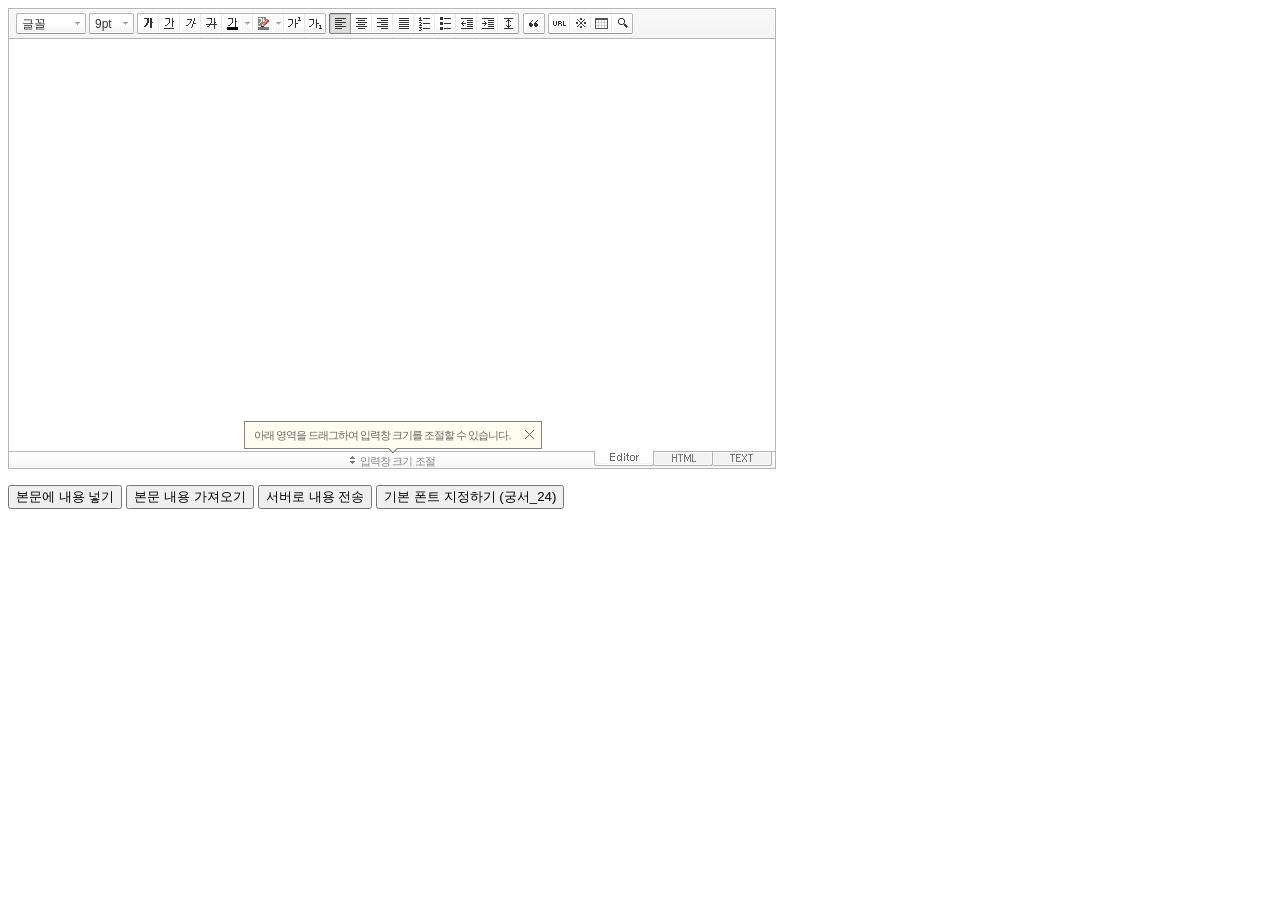
<file: MiniProject/src/main/webapp/resources/editor/SmartEditor2.html>
<!DOCTYPE html PUBLIC "-//W3C//DTD XHTML 1.0 Transitional//EN" "http://www.w3.org/TR/xhtml1/DTD/xhtml1-transitional.dtd">
<html xmlns="http://www.w3.org/1999/xhtml" lang="ko" xml:lang="ko">
<head>
<meta http-equiv="Content-Type" content="text/html; charset=utf-8" />
<title>네이버 :: Smart Editor 2 &#8482;</title>
<script type="text/javascript" src="./js/HuskyEZCreator.js" charset="utf-8"></script>
</head>
<body>
<form action="sample/viewer/index.php" method="post">
	<textarea name="ir1" id="ir1" rows="10" cols="100" style="width:766px; height:412px; display:none;"></textarea>
	<!--textarea name="ir1" id="ir1" rows="10" cols="100" style="width:100%; height:412px; min-width:610px; display:none;"></textarea-->
	<p>
		<input type="button" onclick="pasteHTML();" value="본문에 내용 넣기" />
		<input type="button" onclick="showHTML();" value="본문 내용 가져오기" />
		<input type="button" onclick="submitContents(this);" value="서버로 내용 전송" />
		<input type="button" onclick="setDefaultFont();" value="기본 폰트 지정하기 (궁서_24)" />
	</p>
</form>

<script type="text/javascript">
var oEditors = [];

// 추가 글꼴 목록
//var aAdditionalFontSet = [["MS UI Gothic", "MS UI Gothic"], ["Comic Sans MS", "Comic Sans MS"],["TEST","TEST"]];

nhn.husky.EZCreator.createInIFrame({
	oAppRef: oEditors,
	elPlaceHolder: "ir1",
	sSkinURI: "SmartEditor2Skin.html",	
	htParams : {
		bUseToolbar : true,				// 툴바 사용 여부 (true:사용/ false:사용하지 않음)
		bUseVerticalResizer : true,		// 입력창 크기 조절바 사용 여부 (true:사용/ false:사용하지 않음)
		bUseModeChanger : true,			// 모드 탭(Editor | HTML | TEXT) 사용 여부 (true:사용/ false:사용하지 않음)
		//bSkipXssFilter : true,		// client-side xss filter 무시 여부 (true:사용하지 않음 / 그외:사용)
		//aAdditionalFontList : aAdditionalFontSet,		// 추가 글꼴 목록
		fOnBeforeUnload : function(){
			//alert("완료!");
		}
	}, //boolean
	fOnAppLoad : function(){
		//예제 코드
		//oEditors.getById["ir1"].exec("PASTE_HTML", ["로딩이 완료된 후에 본문에 삽입되는 text입니다."]);
	},
	fCreator: "createSEditor2"
});

function pasteHTML() {
	var sHTML = "<span style='color:#FF0000;'>이미지도 같은 방식으로 삽입합니다.<\/span>";
	oEditors.getById["ir1"].exec("PASTE_HTML", [sHTML]);
}

function showHTML() {
	var sHTML = oEditors.getById["ir1"].getIR();
	alert(sHTML);
}
	
function submitContents(elClickedObj) {
	oEditors.getById["ir1"].exec("UPDATE_CONTENTS_FIELD", []);	// 에디터의 내용이 textarea에 적용됩니다.
	
	// 에디터의 내용에 대한 값 검증은 이곳에서 document.getElementById("ir1").value를 이용해서 처리하면 됩니다.
	
	try {
		elClickedObj.form.submit();
	} catch(e) {}
}

function setDefaultFont() {
	var sDefaultFont = '궁서';
	var nFontSize = 24;
	oEditors.getById["ir1"].setDefaultFont(sDefaultFont, nFontSize);
}
</script>

</body>
</html>
</file>
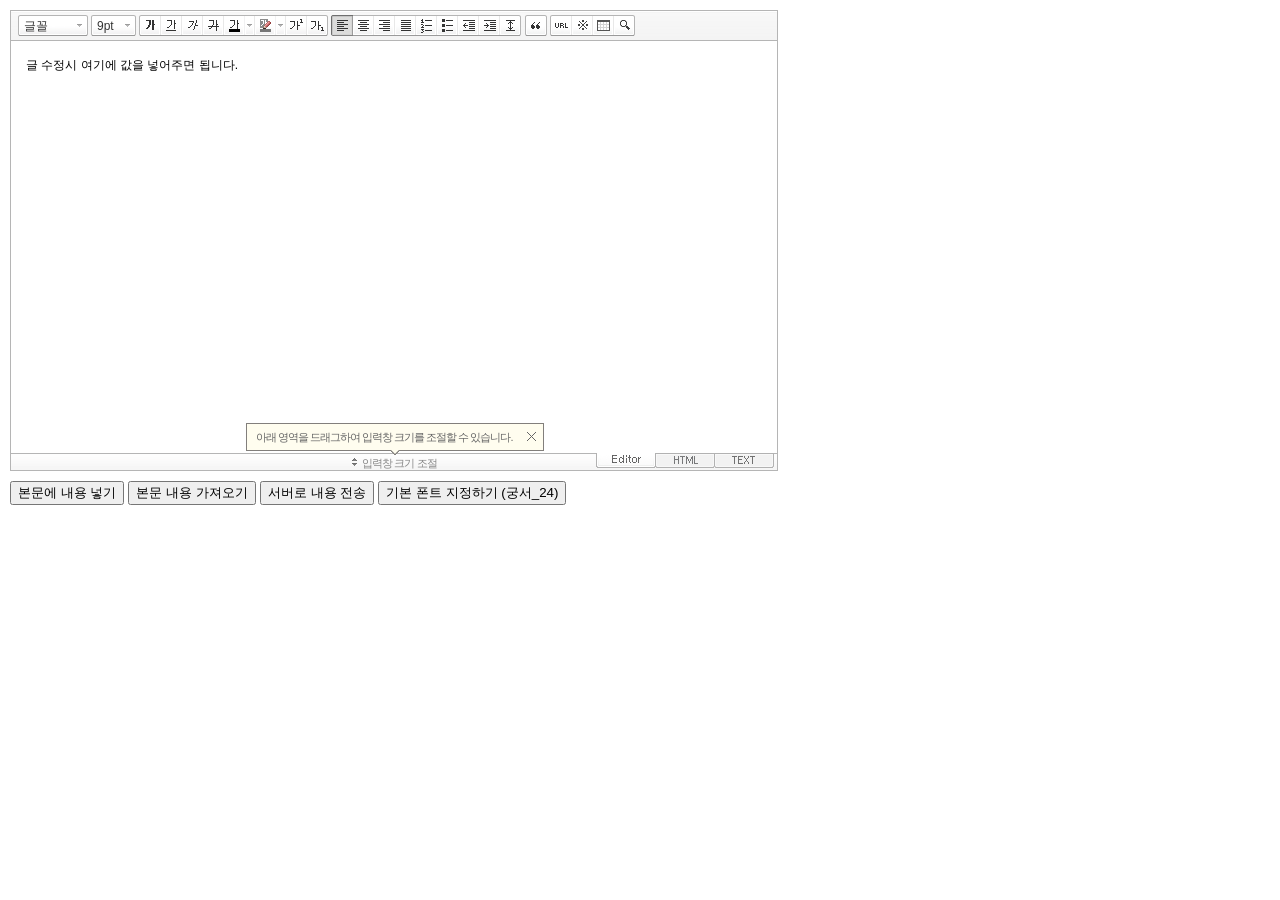
<file: MiniProject/src/main/webapp/resources/editor/SmartEditor2_noframe.html>
<!DOCTYPE HTML PUBLIC "-//W3C//DTD HTML 4.01 Transitional//EN" "http://www.w3.org/TR/html4/loose.dtd">
<html lang="ko">
<head>
<meta http-equiv="Content-Type" content="text/html; charset=utf-8">
<meta http-equiv="Content-Script-Type" content="text/javascript">
<meta http-equiv="Content-Style-Type" content="text/css">
<title>네이버 :: Smart Editor 2 &#8482;</title>
<link href="css/smart_editor2.css" rel="stylesheet" type="text/css">
<style type="text/css">
	body { margin: 10px; }
</style>
<script type="text/javascript" src="./js/lib/jindo2.all.js" charset="utf-8"></script>
<script type="text/javascript" src="./js/lib/jindo_component.js" charset="utf-8"></script>
<script type="text/javascript" src="./js/SE2M_Configuration.js" charset="utf-8"></script>	<!-- 설정 파일 -->
<script type="text/javascript" src="./js/SE2BasicCreator.js" charset="utf-8"></script>
<script type="text/javascript" src="./js/smarteditor2.min.js" charset="utf-8"></script>

<!-- 사진첨부샘플  --> 
<script type="text/javascript" src="./sample/js/plugin/hp_SE2M_AttachQuickPhoto.js" charset="utf-8"></script>
</head>
<body>

<!-- SE2 Markup Start -->	
<div id="smart_editor2">
	<div id="smart_editor2_content"><a href="#se2_iframe" class="blind">글쓰기영역으로 바로가기</a>
		<div class="se2_tool" id="se2_tool">
			
			<div class="se2_text_tool husky_seditor_text_tool">
			<ul class="se2_font_type">
				<li class="husky_seditor_ui_fontName"><button type="button" class="se2_font_family" title="글꼴"><span class="husky_se2m_current_fontName">글꼴</span></button>
					<!-- 글꼴 레이어 -->
					<div class="se2_layer husky_se_fontName_layer">
						<div class="se2_in_layer">
							<ul class="se2_l_font_fam">
							<li style="display:none"><button type="button"><span>@DisplayName@<span>(</span><em style="font-family:FontFamily;">@SampleText@</em><span>)</span></span></button></li>
							<li class="se2_division husky_seditor_font_separator"></li>
							<li><button type="button"><span>나눔고딕<span>(</span><em style="font-family:'나눔고딕',NanumGothic;">가나다라</em><span>)</span></span></button></li>
							<li><button type="button"><span>나눔명조<span>(</span><em style="font-family:'나눔명조',NanumMyeongjo;">가나다라</em><span>)</span></span></button></li>
							<li><button type="button"><span>나눔고딕코딩<span>(</span><em style="font-family:'나눔고딕코딩',NanumGothicCoding;">가나다라</em><span>)</span></span></button></li>
							<li><button type="button"><span>나눔바른고딕<span>(</span><em style="font-family:'나눔바른고딕',NanumBarunGothic,NanumBarunGothicOTF;">가나다라</em><span>)</span></span></button></li>
							<li><button type="button"><span>나눔바른펜<span>(</span><em style="font-family:'나눔바른펜',NanumBarunpen;">가나다라</em><span>)</span></span></button></li>
							</ul>
						</div>
					</div>
					<!-- //글꼴 레이어 -->
				</li>

				<li class="husky_seditor_ui_fontSize"><button type="button" class="se2_font_size" title="글자크기"><span class="husky_se2m_current_fontSize">크기</span></button>
					<!-- 폰트 사이즈 레이어 -->
					<div class="se2_layer husky_se_fontSize_layer">
						<div class="se2_in_layer">
							<ul class="se2_l_font_size">
							<li><button type="button"><span style="margin-top:4px; margin-bottom:3px; margin-left:5px; font-size:7pt;">가나다라마바사<span style=" font-size:7pt;">(7pt)</span></span></button></li>
							<li><button type="button"><span style="margin-bottom:2px; font-size:8pt;">가나다라마바사<span style="font-size:8pt;">(8pt)</span></span></button></li>
							<li><button type="button"><span style="margin-bottom:1px; font-size:9pt;">가나다라마바사<span style="font-size:9pt;">(9pt)</span></span></button></li>
							<li><button type="button"><span style="margin-bottom:1px; font-size:10pt;">가나다라마바사<span style="font-size:10pt;">(10pt)</span></span></button></li>
							<li><button type="button"><span style="margin-bottom:2px; font-size:11pt;">가나다라마바사<span style="font-size:11pt;">(11pt)</span></span></button></li>
							<li><button type="button"><span style="margin-bottom:1px; font-size:12pt;">가나다라마바사<span style="font-size:12pt;">(12pt)</span></span></button></li>
							<li><button type="button"><span style="margin-bottom:2px; font-size:14pt;">가나다라마바사<span style="margin-left:6px;font-size:14pt;">(14pt)</span></span></button></li>
							<li><button type="button"><span style="margin-bottom:1px; font-size:18pt;">가나다라마바사<span style="margin-left:8px;font-size:18pt;">(18pt)</span></span></button></li>
							<li><button type="button"><span style="margin-left:3px; font-size:24pt;">가나다라마<span style="margin-left:11px;font-size:24pt;">(24pt)</span></span></button></li>
							<li><button type="button"><span style="margin-top:-1px; margin-left:3px; font-size:36pt;">가나다<span style="font-size:36pt;">(36pt)</span></span></button></li>
							</ul>
						</div>
					</div>
					<!-- //폰트 사이즈 레이어 -->
				</li>
</ul><ul>
				<li class="husky_seditor_ui_bold first_child"><button type="button" title="굵게[Ctrl+B]" class="se2_bold"><span class="_buttonRound tool_bg">굵게[Ctrl+B]</span></button></li>

				<li class="husky_seditor_ui_underline"><button type="button" title="밑줄[Ctrl+U]" class="se2_underline"><span class="_buttonRound">밑줄[Ctrl+U]</span></button></li>

				<li class="husky_seditor_ui_italic"><button type="button" title="기울임꼴[Ctrl+I]" class="se2_italic"><span class="_buttonRound">기울임꼴[Ctrl+I]</span></button></li>

				<li class="husky_seditor_ui_lineThrough"><button type="button" title="취소선[Ctrl+D]" class="se2_tdel"><span class="_buttonRound">취소선[Ctrl+D]</span></button></li>

				<li class="se2_pair husky_seditor_ui_fontColor"><span class="selected_color husky_se2m_fontColor_lastUsed" style="background-color:#4477f9"></span><span class="husky_seditor_ui_fontColorA"><button type="button" title="글자색" class="se2_fcolor"><span>글자색</span></button></span><span class="husky_seditor_ui_fontColorB"><button type="button" title="더보기" class="se2_fcolor_more"><span class="_buttonRound">더보기</span></button></span>				
					<!-- 글자색 -->
					<div class="se2_layer husky_se2m_fontcolor_layer" style="display:none">
						<div class="se2_in_layer husky_se2m_fontcolor_paletteHolder">
							<div class="se2_palette husky_se2m_color_palette">
								<ul class="se2_pick_color">
								<li><button type="button" title="#ff0000" style="background:#ff0000"><span><span>#ff0000</span></span></button></li>
								<li><button type="button" title="#ff6c00" style="background:#ff6c00"><span><span>#ff6c00</span></span></button></li>
								<li><button type="button" title="#ffaa00" style="background:#ffaa00"><span><span>#ffaa00</span></span></button></li>
								<li><button type="button" title="#ffef00" style="background:#ffef00"><span><span>#ffef00</span></span></button></li>
								<li><button type="button" title="#a6cf00" style="background:#a6cf00"><span><span>#a6cf00</span></span></button></li>
								<li><button type="button" title="#009e25" style="background:#009e25"><span><span>#009e25</span></span></button></li>
								<li><button type="button" title="#00b0a2" style="background:#00b0a2"><span><span>#00b0a2</span></span></button></li>
								<li><button type="button" title="#0075c8" style="background:#0075c8"><span><span>#0075c8</span></span></button></li>
								<li><button type="button" title="#3a32c3" style="background:#3a32c3"><span><span>#3a32c3</span></span></button></li>
								<li><button type="button" title="#7820b9" style="background:#7820b9"><span><span>#7820b9</span></span></button></li>
								<li><button type="button" title="#ef007c" style="background:#ef007c"><span><span>#ef007c</span></span></button></li>
								<li><button type="button" title="#000000" style="background:#000000"><span><span>#000000</span></span></button></li>
								<li><button type="button" title="#252525" style="background:#252525"><span><span>#252525</span></span></button></li>
								<li><button type="button" title="#464646" style="background:#464646"><span><span>#464646</span></span></button></li>
								<li><button type="button" title="#636363" style="background:#636363"><span><span>#636363</span></span></button></li>
								<li><button type="button" title="#7d7d7d" style="background:#7d7d7d"><span><span>#7d7d7d</span></span></button></li>
								<li><button type="button" title="#9a9a9a" style="background:#9a9a9a"><span><span>#9a9a9a</span></span></button></li>
								<li><button type="button" title="#ffe8e8" style="background:#ffe8e8"><span><span>#9a9a9a</span></span></button></li>
								<li><button type="button" title="#f7e2d2" style="background:#f7e2d2"><span><span>#f7e2d2</span></span></button></li>
								<li><button type="button" title="#f5eddc" style="background:#f5eddc"><span><span>#f5eddc</span></span></button></li>
								<li><button type="button" title="#f5f4e0" style="background:#f5f4e0"><span><span>#f5f4e0</span></span></button></li>
								<li><button type="button" title="#edf2c2" style="background:#edf2c2"><span><span>#edf2c2</span></span></button></li>
								<li><button type="button" title="#def7e5" style="background:#def7e5"><span><span>#def7e5</span></span></button></li>
								<li><button type="button" title="#d9eeec" style="background:#d9eeec"><span><span>#d9eeec</span></span></button></li>
								<li><button type="button" title="#c9e0f0" style="background:#c9e0f0"><span><span>#c9e0f0</span></span></button></li>
								<li><button type="button" title="#d6d4eb" style="background:#d6d4eb"><span><span>#d6d4eb</span></span></button></li>
								<li><button type="button" title="#e7dbed" style="background:#e7dbed"><span><span>#e7dbed</span></span></button></li>
								<li><button type="button" title="#f1e2ea" style="background:#f1e2ea"><span><span>#f1e2ea</span></span></button></li>
								<li><button type="button" title="#acacac" style="background:#acacac"><span><span>#acacac</span></span></button></li>
								<li><button type="button" title="#c2c2c2" style="background:#c2c2c2"><span><span>#c2c2c2</span></span></button></li>
								<li><button type="button" title="#cccccc" style="background:#cccccc"><span><span>#cccccc</span></span></button></li>
								<li><button type="button" title="#e1e1e1" style="background:#e1e1e1"><span><span>#e1e1e1</span></span></button></li>
								<li><button type="button" title="#ebebeb" style="background:#ebebeb"><span><span>#ebebeb</span></span></button></li>
								<li><button type="button" title="#ffffff" style="background:#ffffff"><span><span>#ffffff</span></span></button></li>
								</ul>
								<ul class="se2_pick_color" style="width:156px;">
								<li><button type="button" title="#e97d81" style="background:#e97d81"><span><span>#e97d81</span></span></button></li>
								<li><button type="button" title="#e19b73" style="background:#e19b73"><span><span>#e19b73</span></span></button></li>
								<li><button type="button" title="#d1b274" style="background:#d1b274"><span><span>#d1b274</span></span></button></li>
								<li><button type="button" title="#cfcca2" style="background:#cfcca2"><span><span>#cfcca2</span></span></button></li>
								<li><button type="button" title="#cfcca2" style="background:#cfcca2"><span><span>#cfcca2</span></span></button></li>
								<li><button type="button" title="#61b977" style="background:#61b977"><span><span>#61b977</span></span></button></li>
								<li><button type="button" title="#53aea8" style="background:#53aea8"><span><span>#53aea8</span></span></button></li>
								<li><button type="button" title="#518fbb" style="background:#518fbb"><span><span>#518fbb</span></span></button></li>
								<li><button type="button" title="#6a65bb" style="background:#6a65bb"><span><span>#6a65bb</span></span></button></li>
								<li><button type="button" title="#9a54ce" style="background:#9a54ce"><span><span>#9a54ce</span></span></button></li>
								<li><button type="button" title="#e573ae" style="background:#e573ae"><span><span>#e573ae</span></span></button></li>
								<li><button type="button" title="#5a504b" style="background:#5a504b"><span><span>#5a504b</span></span></button></li>
								<li><button type="button" title="#767b86" style="background:#767b86"><span><span>#767b86</span></span></button></li>
								<li><button type="button" title="#951015" style="background:#951015"><span><span>#951015</span></span></button></li>
								<li><button type="button" title="#6e391a" style="background:#6e391a"><span><span>#6e391a</span></span></button></li>
								<li><button type="button" title="#785c25" style="background:#785c25"><span><span>#785c25</span></span></button></li>
								<li><button type="button" title="#5f5b25" style="background:#5f5b25"><span><span>#5f5b25</span></span></button></li>
								<li><button type="button" title="#4c511f" style="background:#4c511f"><span><span>#4c511f</span></span></button></li>
								<li><button type="button" title="#1c4827" style="background:#1c4827"><span><span>#1c4827</span></span></button></li>
								<li><button type="button" title="#0d514c" style="background:#0d514c"><span><span>#0d514c</span></span></button></li>
								<li><button type="button" title="#1b496a" style="background:#1b496a"><span><span>#1b496a</span></span></button></li>
								<li><button type="button" title="#2b285f" style="background:#2b285f"><span><span>#2b285f</span></span></button></li>
								<li><button type="button" title="#45245b" style="background:#45245b"><span><span>#45245b</span></span></button></li>
								<li><button type="button" title="#721947" style="background:#721947"><span><span>#721947</span></span></button></li>
								<li><button type="button" title="#352e2c" style="background:#352e2c"><span><span>#352e2c</span></span></button></li>
								<li><button type="button" title="#3c3f45" style="background:#3c3f45"><span><span>#3c3f45</span></span></button></li>
								</ul>
								<button type="button" title="더보기" class="se2_view_more husky_se2m_color_palette_more_btn"><span>더보기</span></button>
								<div class="husky_se2m_color_palette_recent" style="display:none">
									<h4>최근 사용한 색</h4>
									<ul class="se2_pick_color">
									<li></li>
									<!-- 최근 사용한 색 템플릿 -->
									<!-- <li><button type="button" title="#e97d81" style="background:#e97d81"><span><span>#e97d81</span></span></button></li> -->
									<!-- //최근 사용한 색 템플릿 -->
									</ul>
								</div>								
								<div class="se2_palette2 husky_se2m_color_palette_colorpicker">
									<!--form action="http://test.emoticon.naver.com/colortable/TextAdd.nhn" method="post"-->
										<div class="se2_color_set">
											<span class="se2_selected_color"><span class="husky_se2m_cp_preview" style="background:#e97d81"></span></span><input type="text" name="" class="input_ty1 husky_se2m_cp_colorcode" value="#e97d81"><button type="button" class="se2_btn_insert husky_se2m_color_palette_ok_btn" title="입력"><span>입력</span></button></div>
										<!--input type="hidden" name="callback" value="http://test.emoticon.naver.com/colortable/result.jsp" />
										<input type="hidden" name="callback_func" value="1" />
										<input type="hidden" name="text_key" value="" />
										<input type="hidden" name="text_data" value="" />
									</form-->
									<div class="se2_gradation1 husky_se2m_cp_colpanel"></div>
									<div class="se2_gradation2 husky_se2m_cp_huepanel"></div>
								</div>
							</div>
                        </div>
					</div>
                    <!-- //글자색 -->
				</li>

				<li class="se2_pair husky_seditor_ui_BGColor"><span class="selected_color husky_se2m_BGColor_lastUsed" style="background-color:#4477f9"></span><span class="husky_seditor_ui_BGColorA"><button type="button" title="배경색" class="se2_bgcolor"><span>배경색</span></button></span><span class="husky_seditor_ui_BGColorB"><button type="button" title="더보기" class="se2_bgcolor_more"><span class="_buttonRound">더보기</span></button></span>
					<!-- 배경색 -->
					<div class="se2_layer se2_layer husky_se2m_BGColor_layer" style="display:none">
						<div class="se2_in_layer">
							<div class="se2_palette_bgcolor">
								<ul class="se2_background husky_se2m_bgcolor_list">
								<li><button type="button" title="배경색#ff0000 글자색#ffffff" style="background:#ff0000; color:#ffffff"><span><span>가나다</span></span></button></li>								
								<li><button type="button" title="배경색#6d30cf 글자색#ffffff" style="background:#6d30cf; color:#ffffff"><span><span>가나다</span></span></button></li>
								<li><button type="button" title="배경색#000000 글자색#ffffff" style="background:#000000; color:#ffffff"><span><span>가나다</span></span></button></li>
								<li><button type="button" title="배경색#ff6600 글자색#ffffff" style="background:#ff6600; color:#ffffff"><span><span>가나다</span></span></button></li>
								<li><button type="button" title="배경색#3333cc 글자색#ffffff" style="background:#3333cc; color:#ffffff"><span><span>가나다</span></span></button></li>
								<li><button type="button" title="배경색#333333 글자색#ffff00" style="background:#333333; color:#ffff00"><span><span>가나다</span></span></button></li>
								<li><button type="button" title="배경색#ffa700 글자색#ffffff" style="background:#ffa700; color:#ffffff"><span><span>가나다</span></span></button></li>
								<li><button type="button" title="배경색#009999 글자색#ffffff" style="background:#009999; color:#ffffff"><span><span>가나다</span></span></button></li>
								<li><button type="button" title="배경색#8e8e8e 글자색#ffffff" style="background:#8e8e8e; color:#ffffff"><span><span>가나다</span></span></button></li>								
								<li><button type="button" title="배경색#cc9900 글자색#ffffff" style="background:#cc9900; color:#ffffff"><span><span>가나다</span></span></button></li>
								<li><button type="button" title="배경색#77b02b 글자색#ffffff" style="background:#77b02b; color:#ffffff"><span><span>가나다</span></span></button></li>
								<li><button type="button" title="배경색#ffffff 글자색#000000" style="background:#ffffff; color:#000000"><span><span>가나다</span></span></button></li>
								</ul>
							</div>
							<div class="husky_se2m_BGColor_paletteHolder"></div>
                        </div>
					</div>
                    <!-- //배경색 -->
				</li>

				<li class="husky_seditor_ui_superscript"><button type="button" title="윗첨자" class="se2_sup"><span class="_buttonRound">윗첨자</span></button></li>

				<li class="husky_seditor_ui_subscript last_child"><button type="button" title="아래첨자" class="se2_sub"><span class="_buttonRound tool_bg">아래첨자</span></button></li>
</ul><ul>
				<li class="husky_seditor_ui_justifyleft first_child"><button type="button" title="왼쪽정렬" class="se2_left"><span class="_buttonRound tool_bg">왼쪽정렬</span></button></li>

				<li class="husky_seditor_ui_justifycenter"><button type="button" title="가운데정렬" class="se2_center"><span class="_buttonRound">가운데정렬</span></button></li>

				<li class="husky_seditor_ui_justifyright"><button type="button" title="오른쪽정렬" class="se2_right"><span class="_buttonRound">오른쪽정렬</span></button></li>

				<li class="husky_seditor_ui_justifyfull"><button type="button" title="양쪽정렬" class="se2_justify"><span class="_buttonRound">양쪽정렬</span></button></li>

				<li class="husky_seditor_ui_orderedlist"><button type="button" title="번호매기기" class="se2_ol"><span class="_buttonRound">번호매기기</span></button></li>

				<li class="husky_seditor_ui_unorderedlist"><button type="button" title="글머리기호" class="se2_ul"><span class="_buttonRound">글머리기호</span></button></li>

				<li class="husky_seditor_ui_outdent"><button type="button" title="내어쓰기[Shift+Tab]" class="se2_outdent"><span class="_buttonRound">내어쓰기[Shift+Tab]</span></button></li>

				<li class="husky_seditor_ui_indent"><button type="button" title="들여쓰기[Tab]" class="se2_indent"><span class="_buttonRound">들여쓰기[Tab]</span></button></li>			

				<li class="husky_seditor_ui_lineHeight last_child"><button type="button" title="줄간격" class="se2_lineheight" ><span class="_buttonRound tool_bg">줄간격</span></button>
					<!-- 줄간격 레이어 -->
					<div class="se2_layer husky_se2m_lineHeight_layer">
						<div class="se2_in_layer">
							<ul class="se2_l_line_height">
							<li><button type="button"><span>50%</span></button></li>
							<li><button type="button"><span>80%</span></button></li>
							<li><button type="button"><span>100%</span></button></li>
							<li><button type="button"><span>120%</span></button></li>
							<li><button type="button"><span>150%</span></button></li>
							<li><button type="button"><span>180%</span></button></li>
							<li><button type="button"><span>200%</span></button></li>
							</ul>
							<div class="se2_l_line_height_user husky_se2m_lineHeight_direct_input">
								<h3>직접 입력</h3>
								<span class="bx_input">
								<input type="text" class="input_ty1" maxlength="3" style="width:75px">
								<button type="button" title="1% 더하기" class="btn_up"><span>1% 더하기</span></button>
								<button type="button" title="1% 빼기" class="btn_down"><span>1% 빼기</span></button>
								</span>		
								<div class="btn_area">
									<button type="button" class="se2_btn_apply3"><span>적용</span></button><button type="button" class="se2_btn_cancel3"><span>취소</span></button>
								</div>
							</div>
						</div>
					</div>
					<!-- //줄간격 레이어 -->
				</li>
</ul><ul>
				<li class="husky_seditor_ui_quote single_child"><button type="button" title="인용구" class="se2_blockquote"><span class="_buttonRound tool_bg">인용구</span></button>
					<!-- 인용구 -->
					<div class="se2_layer husky_seditor_blockquote_layer" style="margin-left:-407px; display:none;">
						<div class="se2_in_layer">
							<div class="se2_quote">
								<ul>
								<li class="q1"><button type="button" class="se2_quote1"><span><span>인용구 스타일1</span></span></button></li>
								<li class="q2"><button type="button" class="se2_quote2"><span><span>인용구 스타일2</span></span></button></li>
								<li class="q3"><button type="button" class="se2_quote3"><span><span>인용구 스타일3</span></span></button></li>
								<li class="q4"><button type="button" class="se2_quote4"><span><span>인용구 스타일4</span></span></button></li>
								<li class="q5"><button type="button" class="se2_quote5"><span><span>인용구 스타일5</span></span></button></li>
								<li class="q6"><button type="button" class="se2_quote6"><span><span>인용구 스타일6</span></span></button></li>
								<li class="q7"><button type="button" class="se2_quote7"><span><span>인용구 스타일7</span></span></button></li>
								<li class="q8"><button type="button" class="se2_quote8"><span><span>인용구 스타일8</span></span></button></li>
								<li class="q9"><button type="button" class="se2_quote9"><span><span>인용구 스타일9</span></span></button></li>
								<li class="q10"><button type="button" class="se2_quote10"><span><span>인용구 스타일10</span></span></button></li>
								</ul>
								<button type="button" class="se2_cancel2"><span>적용취소</span></button>
							</div>
						</div>
					</div>
					<!-- //인용구 -->
				</li>
</ul><ul>
				<li class="husky_seditor_ui_hyperlink first_child"><button type="button" title="링크" class="se2_url"><span class="_buttonRound tool_bg">링크</span></button>
					<!-- 링크 -->
					<div class="se2_layer" style="margin-left:-285px">
						<div class="se2_in_layer">
							<div class="se2_url2">
								<input type="text" class="input_ty1" value="http://">
								<button type="button" class="se2_apply"><span>적용</span></button><button type="button" class="se2_cancel"><span>취소</span></button>
							</div>
						</div>
					</div>
					<!-- //링크 -->
				</li>

				<li class="husky_seditor_ui_sCharacter"><button type="button" title="특수기호" class="se2_character"><span class="_buttonRound">특수기호</span></button>
					<!-- 특수기호 -->
					<div class="se2_layer husky_seditor_sCharacter_layer" style="margin-left:-448px;">
						<div class="se2_in_layer">
							<div class="se2_bx_character">
								<ul class="se2_char_tab">
								<li class="active"><button type="button" title="일반기호" class="se2_char1"><span>일반기호</span></button>
									<div class="se2_s_character">
										<ul class="husky_se2m_sCharacter_list">
											<li></li>
											<!-- 일반기호 목록 -->
											<!-- <li class="hover"><button type="button"><span>｛</span></button></li><li class="active"><button type="button"><span>｝</span></button></li><li><button type="button"><span>〔</span></button></li><li><button type="button"><span>〕</span></button></li><li><button type="button"><span>〈</span></button></li><li><button type="button"><span>〉</span></button></li><li><button type="button"><span>《</span></button></li><li><button type="button"><span>》</span></button></li><li><button type="button"><span>「</span></button></li><li><button type="button"><span>」</span></button></li><li><button type="button"><span>『</span></button></li><li><button type="button"><span>』</span></button></li><li><button type="button"><span>【</span></button></li><li><button type="button"><span>】</span></button></li><li><button type="button"><span>‘</span></button></li><li><button type="button"><span>’</span></button></li><li><button type="button"><span>“</span></button></li><li><button type="button"><span>”</span></button></li><li><button type="button"><span>、</span></button></li><li><button type="button"><span>。</span></button></li><li><button type="button"><span>·</span></button></li><li><button type="button"><span>‥</span></button></li><li><button type="button"><span>…</span></button></li><li><button type="button"><span>§</span></button></li><li><button type="button"><span>※</span></button></li><li><button type="button"><span>☆</span></button></li><li><button type="button"><span>★</span></button></li><li><button type="button"><span>○</span></button></li><li><button type="button"><span>●</span></button></li><li><button type="button"><span>◎</span></button></li><li><button type="button"><span>◇</span></button></li><li><button type="button"><span>◆</span></button></li><li><button type="button"><span>□</span></button></li><li><button type="button"><span>■</span></button></li><li><button type="button"><span>△</span></button></li><li><button type="button"><span>▲</span></button></li><li><button type="button"><span>▽</span></button></li><li><button type="button"><span>▼</span></button></li><li><button type="button"><span>◁</span></button></li><li><button type="button"><span>◀</span></button></li><li><button type="button"><span>▷</span></button></li><li><button type="button"><span>▶</span></button></li><li><button type="button"><span>♤</span></button></li><li><button type="button"><span>♠</span></button></li><li><button type="button"><span>♡</span></button></li><li><button type="button"><span>♥</span></button></li><li><button type="button"><span>♧</span></button></li><li><button type="button"><span>♣</span></button></li><li><button type="button"><span>⊙</span></button></li><li><button type="button"><span>◈</span></button></li><li><button type="button"><span>▣</span></button></li><li><button type="button"><span>◐</span></button></li><li><button type="button"><span>◑</span></button></li><li><button type="button"><span>▒</span></button></li><li><button type="button"><span>▤</span></button></li><li><button type="button"><span>▥</span></button></li><li><button type="button"><span>▨</span></button></li><li><button type="button"><span>▧</span></button></li><li><button type="button"><span>▦</span></button></li><li><button type="button"><span>▩</span></button></li><li><button type="button"><span>±</span></button></li><li><button type="button"><span>×</span></button></li><li><button type="button"><span>÷</span></button></li><li><button type="button"><span>≠</span></button></li><li><button type="button"><span>≤</span></button></li><li><button type="button"><span>≥</span></button></li><li><button type="button"><span>∞</span></button></li><li><button type="button"><span>∴</span></button></li><li><button type="button"><span>°</span></button></li><li><button type="button"><span>′</span></button></li><li><button type="button"><span>″</span></button></li><li><button type="button"><span>∠</span></button></li><li><button type="button"><span>⊥</span></button></li><li><button type="button"><span>⌒</span></button></li><li><button type="button"><span>∂</span></button></li><li><button type="button"><span>≡</span></button></li><li><button type="button"><span>≒</span></button></li><li><button type="button"><span>≪</span></button></li><li><button type="button"><span>≫</span></button></li><li><button type="button"><span>√</span></button></li><li><button type="button"><span>∽</span></button></li><li><button type="button"><span>∝</span></button></li><li><button type="button"><span>∵</span></button></li><li><button type="button"><span>∫</span></button></li><li><button type="button"><span>∬</span></button></li><li><button type="button"><span>∈</span></button></li><li><button type="button"><span>∋</span></button></li><li><button type="button"><span>⊆</span></button></li><li><button type="button"><span>⊇</span></button></li><li><button type="button"><span>⊂</span></button></li><li><button type="button"><span>⊃</span></button></li><li><button type="button"><span>∪</span></button></li><li><button type="button"><span>∩</span></button></li><li><button type="button"><span>∧</span></button></li><li><button type="button"><span>∨</span></button></li><li><button type="button"><span>￢</span></button></li><li><button type="button"><span>⇒</span></button></li><li><button type="button"><span>⇔</span></button></li><li><button type="button"><span>∀</span></button></li><li><button type="button"><span>∃</span></button></li><li><button type="button"><span>´</span></button></li><li><button type="button"><span>～</span></button></li><li><button type="button"><span>ˇ</span></button></li><li><button type="button"><span>˘</span></button></li><li><button type="button"><span>˝</span></button></li><li><button type="button"><span>˚</span></button></li><li><button type="button"><span>˙</span></button></li><li><button type="button"><span>¸</span></button></li><li><button type="button"><span>˛</span></button></li><li><button type="button"><span>¡</span></button></li><li><button type="button"><span>¿</span></button></li><li><button type="button"><span>ː</span></button></li><li><button type="button"><span>∮</span></button></li><li><button type="button"><span>∑</span></button></li><li><button type="button"><span>∏</span></button></li><li><button type="button"><span>♭</span></button></li><li><button type="button"><span>♩</span></button></li><li><button type="button"><span>♪</span></button></li><li><button type="button"><span>♬</span></button></li><li><button type="button"><span>㉿</span></button></li><li><button type="button"><span>→</span></button></li><li><button type="button"><span>←</span></button></li><li><button type="button"><span>↑</span></button></li><li><button type="button"><span>↓</span></button></li><li><button type="button"><span>↔</span></button></li><li><button type="button"><span>↕</span></button></li><li><button type="button"><span>↗</span></button></li><li><button type="button"><span>↙</span></button></li><li><button type="button"><span>↖</span></button></li><li><button type="button"><span>↘</span></button></li><li><button type="button"><span>㈜</span></button></li><li><button type="button"><span>№</span></button></li><li><button type="button"><span>㏇</span></button></li><li><button type="button"><span>™</span></button></li><li><button type="button"><span>㏂</span></button></li><li><button type="button"><span>㏘</span></button></li><li><button type="button"><span>℡</span></button></li><li><button type="button"><span>♨</span></button></li><li><button type="button"><span>☏</span></button></li><li><button type="button"><span>☎</span></button></li><li><button type="button"><span>☜</span></button></li><li><button type="button"><span>☞</span></button></li><li><button type="button"><span>¶</span></button></li><li><button type="button"><span>†</span></button></li><li><button type="button"><span>‡</span></button></li><li><button type="button"><span>®</span></button></li><li><button type="button"><span>ª</span></button></li><li><button type="button"><span>º</span></button></li><li><button type="button"><span>♂</span></button></li><li><button type="button"><span>♀</span></button></li> -->
										</ul>
									</div>
								</li>
								<li><button type="button" title="숫자와 단위" class="se2_char2"><span>숫자와 단위</span></button>
									<div class="se2_s_character">
										<ul class="husky_se2m_sCharacter_list">
											<li></li>
											<!-- 숫자와 단위 목록 -->
											<!-- <li class="hover"><button type="button"><span>½</span></button></li><li><button type="button"><span>⅓</span></button></li><li><button type="button"><span>⅔</span></button></li><li><button type="button"><span>¼</span></button></li><li><button type="button"><span>¾</span></button></li><li><button type="button"><span>⅛</span></button></li><li><button type="button"><span>⅜</span></button></li><li><button type="button"><span>⅝</span></button></li><li><button type="button"><span>⅞</span></button></li><li><button type="button"><span>¹</span></button></li><li><button type="button"><span>²</span></button></li><li><button type="button"><span>³</span></button></li><li><button type="button"><span>⁴</span></button></li><li><button type="button"><span>ⁿ</span></button></li><li><button type="button"><span>₁</span></button></li><li><button type="button"><span>₂</span></button></li><li><button type="button"><span>₃</span></button></li><li><button type="button"><span>₄</span></button></li><li><button type="button"><span>Ⅰ</span></button></li><li><button type="button"><span>Ⅱ</span></button></li><li><button type="button"><span>Ⅲ</span></button></li><li><button type="button"><span>Ⅳ</span></button></li><li><button type="button"><span>Ⅴ</span></button></li><li><button type="button"><span>Ⅵ</span></button></li><li><button type="button"><span>Ⅶ</span></button></li><li><button type="button"><span>Ⅷ</span></button></li><li><button type="button"><span>Ⅸ</span></button></li><li><button type="button"><span>Ⅹ</span></button></li><li><button type="button"><span>ⅰ</span></button></li><li><button type="button"><span>ⅱ</span></button></li><li><button type="button"><span>ⅲ</span></button></li><li><button type="button"><span>ⅳ</span></button></li><li><button type="button"><span>ⅴ</span></button></li><li><button type="button"><span>ⅵ</span></button></li><li><button type="button"><span>ⅶ</span></button></li><li><button type="button"><span>ⅷ</span></button></li><li><button type="button"><span>ⅸ</span></button></li><li><button type="button"><span>ⅹ</span></button></li><li><button type="button"><span>￦</span></button></li><li><button type="button"><span>$</span></button></li><li><button type="button"><span>￥</span></button></li><li><button type="button"><span>￡</span></button></li><li><button type="button"><span>€</span></button></li><li><button type="button"><span>℃</span></button></li><li><button type="button"><span>A</span></button></li><li><button type="button"><span>℉</span></button></li><li><button type="button"><span>￠</span></button></li><li><button type="button"><span>¤</span></button></li><li><button type="button"><span>‰</span></button></li><li><button type="button"><span>㎕</span></button></li><li><button type="button"><span>㎖</span></button></li><li><button type="button"><span>㎗</span></button></li><li><button type="button"><span>ℓ</span></button></li><li><button type="button"><span>㎘</span></button></li><li><button type="button"><span>㏄</span></button></li><li><button type="button"><span>㎣</span></button></li><li><button type="button"><span>㎤</span></button></li><li><button type="button"><span>㎥</span></button></li><li><button type="button"><span>㎦</span></button></li><li><button type="button"><span>㎙</span></button></li><li><button type="button"><span>㎚</span></button></li><li><button type="button"><span>㎛</span></button></li><li><button type="button"><span>㎜</span></button></li><li><button type="button"><span>㎝</span></button></li><li><button type="button"><span>㎞</span></button></li><li><button type="button"><span>㎟</span></button></li><li><button type="button"><span>㎠</span></button></li><li><button type="button"><span>㎡</span></button></li><li><button type="button"><span>㎢</span></button></li><li><button type="button"><span>㏊</span></button></li><li><button type="button"><span>㎍</span></button></li><li><button type="button"><span>㎎</span></button></li><li><button type="button"><span>㎏</span></button></li><li><button type="button"><span>㏏</span></button></li><li><button type="button"><span>㎈</span></button></li><li><button type="button"><span>㎉</span></button></li><li><button type="button"><span>㏈</span></button></li><li><button type="button"><span>㎧</span></button></li><li><button type="button"><span>㎨</span></button></li><li><button type="button"><span>㎰</span></button></li><li><button type="button"><span>㎱</span></button></li><li><button type="button"><span>㎲</span></button></li><li><button type="button"><span>㎳</span></button></li><li><button type="button"><span>㎴</span></button></li><li><button type="button"><span>㎵</span></button></li><li><button type="button"><span>㎶</span></button></li><li><button type="button"><span>㎷</span></button></li><li><button type="button"><span>㎸</span></button></li><li><button type="button"><span>㎹</span></button></li><li><button type="button"><span>㎀</span></button></li><li><button type="button"><span>㎁</span></button></li><li><button type="button"><span>㎂</span></button></li><li><button type="button"><span>㎃</span></button></li><li><button type="button"><span>㎄</span></button></li><li><button type="button"><span>㎺</span></button></li><li><button type="button"><span>㎻</span></button></li><li><button type="button"><span>㎼</span></button></li><li><button type="button"><span>㎽</span></button></li><li><button type="button"><span>㎾</span></button></li><li><button type="button"><span>㎿</span></button></li><li><button type="button"><span>㎐</span></button></li><li><button type="button"><span>㎑</span></button></li><li><button type="button"><span>㎒</span></button></li><li><button type="button"><span>㎓</span></button></li><li><button type="button"><span>㎔</span></button></li><li><button type="button"><span>Ω</span></button></li><li><button type="button"><span>㏀</span></button></li><li><button type="button"><span>㏁</span></button></li><li><button type="button"><span>㎊</span></button></li><li><button type="button"><span>㎋</span></button></li><li><button type="button"><span>㎌</span></button></li><li><button type="button"><span>㏖</span></button></li><li><button type="button"><span>㏅</span></button></li><li><button type="button"><span>㎭</span></button></li><li><button type="button"><span>㎮</span></button></li><li><button type="button"><span>㎯</span></button></li><li><button type="button"><span>㏛</span></button></li><li><button type="button"><span>㎩</span></button></li><li><button type="button"><span>㎪</span></button></li><li><button type="button"><span>㎫</span></button></li><li><button type="button"><span>㎬</span></button></li><li><button type="button"><span>㏝</span></button></li><li><button type="button"><span>㏐</span></button></li><li><button type="button"><span>㏓</span></button></li><li><button type="button"><span>㏃</span></button></li><li><button type="button"><span>㏉</span></button></li><li><button type="button"><span>㏜</span></button></li><li><button type="button"><span>㏆</span></button></li> -->
										</ul>
									</div>
								</li>
								<li><button type="button" title="원,괄호" class="se2_char3"><span>원,괄호</span></button>
									<div class="se2_s_character">
										<ul class="husky_se2m_sCharacter_list">
											<li></li>
											<!-- 원,괄호 목록 -->
											<!-- <li><button type="button"><span>㉠</span></button></li><li><button type="button"><span>㉡</span></button></li><li><button type="button"><span>㉢</span></button></li><li><button type="button"><span>㉣</span></button></li><li><button type="button"><span>㉤</span></button></li><li><button type="button"><span>㉥</span></button></li><li><button type="button"><span>㉦</span></button></li><li><button type="button"><span>㉧</span></button></li><li><button type="button"><span>㉨</span></button></li><li><button type="button"><span>㉩</span></button></li><li><button type="button"><span>㉪</span></button></li><li><button type="button"><span>㉫</span></button></li><li><button type="button"><span>㉬</span></button></li><li><button type="button"><span>㉭</span></button></li><li><button type="button"><span>㉮</span></button></li><li><button type="button"><span>㉯</span></button></li><li><button type="button"><span>㉰</span></button></li><li><button type="button"><span>㉱</span></button></li><li><button type="button"><span>㉲</span></button></li><li><button type="button"><span>㉳</span></button></li><li><button type="button"><span>㉴</span></button></li><li><button type="button"><span>㉵</span></button></li><li><button type="button"><span>㉶</span></button></li><li><button type="button"><span>㉷</span></button></li><li><button type="button"><span>㉸</span></button></li><li><button type="button"><span>㉹</span></button></li><li><button type="button"><span>㉺</span></button></li><li><button type="button"><span>㉻</span></button></li><li><button type="button"><span>ⓐ</span></button></li><li><button type="button"><span>ⓑ</span></button></li><li><button type="button"><span>ⓒ</span></button></li><li><button type="button"><span>ⓓ</span></button></li><li><button type="button"><span>ⓔ</span></button></li><li><button type="button"><span>ⓕ</span></button></li><li><button type="button"><span>ⓖ</span></button></li><li><button type="button"><span>ⓗ</span></button></li><li><button type="button"><span>ⓘ</span></button></li><li><button type="button"><span>ⓙ</span></button></li><li><button type="button"><span>ⓚ</span></button></li><li><button type="button"><span>ⓛ</span></button></li><li><button type="button"><span>ⓜ</span></button></li><li><button type="button"><span>ⓝ</span></button></li><li><button type="button"><span>ⓞ</span></button></li><li><button type="button"><span>ⓟ</span></button></li><li><button type="button"><span>ⓠ</span></button></li><li><button type="button"><span>ⓡ</span></button></li><li><button type="button"><span>ⓢ</span></button></li><li><button type="button"><span>ⓣ</span></button></li><li><button type="button"><span>ⓤ</span></button></li><li><button type="button"><span>ⓥ</span></button></li><li><button type="button"><span>ⓦ</span></button></li><li><button type="button"><span>ⓧ</span></button></li><li><button type="button"><span>ⓨ</span></button></li><li><button type="button"><span>ⓩ</span></button></li><li><button type="button"><span>①</span></button></li><li><button type="button"><span>②</span></button></li><li><button type="button"><span>③</span></button></li><li><button type="button"><span>④</span></button></li><li><button type="button"><span>⑤</span></button></li><li><button type="button"><span>⑥</span></button></li><li><button type="button"><span>⑦</span></button></li><li><button type="button"><span>⑧</span></button></li><li><button type="button"><span>⑨</span></button></li><li><button type="button"><span>⑩</span></button></li><li><button type="button"><span>⑪</span></button></li><li><button type="button"><span>⑫</span></button></li><li><button type="button"><span>⑬</span></button></li><li><button type="button"><span>⑭</span></button></li><li><button type="button"><span>⑮</span></button></li><li><button type="button"><span>㈀</span></button></li><li><button type="button"><span>㈁</span></button></li><li class="hover"><button type="button"><span>㈂</span></button></li><li><button type="button"><span>㈃</span></button></li><li><button type="button"><span>㈄</span></button></li><li><button type="button"><span>㈅</span></button></li><li><button type="button"><span>㈆</span></button></li><li><button type="button"><span>㈇</span></button></li><li><button type="button"><span>㈈</span></button></li><li><button type="button"><span>㈉</span></button></li><li><button type="button"><span>㈊</span></button></li><li><button type="button"><span>㈋</span></button></li><li><button type="button"><span>㈌</span></button></li><li><button type="button"><span>㈍</span></button></li><li><button type="button"><span>㈎</span></button></li><li><button type="button"><span>㈏</span></button></li><li><button type="button"><span>㈐</span></button></li><li><button type="button"><span>㈑</span></button></li><li><button type="button"><span>㈒</span></button></li><li><button type="button"><span>㈓</span></button></li><li><button type="button"><span>㈔</span></button></li><li><button type="button"><span>㈕</span></button></li><li><button type="button"><span>㈖</span></button></li><li><button type="button"><span>㈗</span></button></li><li><button type="button"><span>㈘</span></button></li><li><button type="button"><span>㈙</span></button></li><li><button type="button"><span>㈚</span></button></li><li><button type="button"><span>㈛</span></button></li><li><button type="button"><span>⒜</span></button></li><li><button type="button"><span>⒝</span></button></li><li><button type="button"><span>⒞</span></button></li><li><button type="button"><span>⒟</span></button></li><li><button type="button"><span>⒠</span></button></li><li><button type="button"><span>⒡</span></button></li><li><button type="button"><span>⒢</span></button></li><li><button type="button"><span>⒣</span></button></li><li><button type="button"><span>⒤</span></button></li><li><button type="button"><span>⒥</span></button></li><li><button type="button"><span>⒦</span></button></li><li><button type="button"><span>⒧</span></button></li><li><button type="button"><span>⒨</span></button></li><li><button type="button"><span>⒩</span></button></li><li><button type="button"><span>⒪</span></button></li><li><button type="button"><span>⒫</span></button></li><li><button type="button"><span>⒬</span></button></li><li><button type="button"><span>⒭</span></button></li><li><button type="button"><span>⒮</span></button></li><li><button type="button"><span>⒯</span></button></li><li><button type="button"><span>⒰</span></button></li><li><button type="button"><span>⒱</span></button></li><li><button type="button"><span>⒲</span></button></li><li><button type="button"><span>⒳</span></button></li><li><button type="button"><span>⒴</span></button></li><li><button type="button"><span>⒵</span></button></li><li><button type="button"><span>⑴</span></button></li><li><button type="button"><span>⑵</span></button></li><li><button type="button"><span>⑶</span></button></li><li><button type="button"><span>⑷</span></button></li><li><button type="button"><span>⑸</span></button></li><li><button type="button"><span>⑹</span></button></li><li><button type="button"><span>⑺</span></button></li><li><button type="button"><span>⑻</span></button></li><li><button type="button"><span>⑼</span></button></li><li><button type="button"><span>⑽</span></button></li><li><button type="button"><span>⑾</span></button></li><li><button type="button"><span>⑿</span></button></li><li><button type="button"><span>⒀</span></button></li><li><button type="button"><span>⒁</span></button></li><li><button type="button"><span>⒂</span></button></li> -->
										</ul>
									</div>
								</li>
								<li><button type="button" title="한글" class="se2_char4"><span>한글</span></button>
									<div class="se2_s_character">
										<ul class="husky_se2m_sCharacter_list">
											<li></li>
											<!-- 한글 목록 -->
											<!-- <li><button type="button"><span>ㄱ</span></button></li><li><button type="button"><span>ㄲ</span></button></li><li><button type="button"><span>ㄳ</span></button></li><li><button type="button"><span>ㄴ</span></button></li><li><button type="button"><span>ㄵ</span></button></li><li><button type="button"><span>ㄶ</span></button></li><li><button type="button"><span>ㄷ</span></button></li><li><button type="button"><span>ㄸ</span></button></li><li><button type="button"><span>ㄹ</span></button></li><li><button type="button"><span>ㄺ</span></button></li><li><button type="button"><span>ㄻ</span></button></li><li><button type="button"><span>ㄼ</span></button></li><li><button type="button"><span>ㄽ</span></button></li><li><button type="button"><span>ㄾ</span></button></li><li><button type="button"><span>ㄿ</span></button></li><li><button type="button"><span>ㅀ</span></button></li><li><button type="button"><span>ㅁ</span></button></li><li><button type="button"><span>ㅂ</span></button></li><li><button type="button"><span>ㅃ</span></button></li><li><button type="button"><span>ㅄ</span></button></li><li><button type="button"><span>ㅅ</span></button></li><li><button type="button"><span>ㅆ</span></button></li><li><button type="button"><span>ㅇ</span></button></li><li><button type="button"><span>ㅈ</span></button></li><li><button type="button"><span>ㅉ</span></button></li><li><button type="button"><span>ㅊ</span></button></li><li><button type="button"><span>ㅋ</span></button></li><li><button type="button"><span>ㅌ</span></button></li><li><button type="button"><span>ㅍ</span></button></li><li><button type="button"><span>ㅎ</span></button></li><li><button type="button"><span>ㅏ</span></button></li><li><button type="button"><span>ㅐ</span></button></li><li><button type="button"><span>ㅑ</span></button></li><li><button type="button"><span>ㅒ</span></button></li><li><button type="button"><span>ㅓ</span></button></li><li><button type="button"><span>ㅔ</span></button></li><li><button type="button"><span>ㅕ</span></button></li><li><button type="button"><span>ㅖ</span></button></li><li><button type="button"><span>ㅗ</span></button></li><li><button type="button"><span>ㅘ</span></button></li><li><button type="button"><span>ㅙ</span></button></li><li><button type="button"><span>ㅚ</span></button></li><li><button type="button"><span>ㅛ</span></button></li><li><button type="button"><span>ㅜ</span></button></li><li><button type="button"><span>ㅝ</span></button></li><li><button type="button"><span>ㅞ</span></button></li><li><button type="button"><span>ㅟ</span></button></li><li><button type="button"><span>ㅠ</span></button></li><li><button type="button"><span>ㅡ</span></button></li><li><button type="button"><span>ㅢ</span></button></li><li><button type="button"><span>ㅣ</span></button></li><li><button type="button"><span>ㅥ</span></button></li><li><button type="button"><span>ㅦ</span></button></li><li><button type="button"><span>ㅧ</span></button></li><li><button type="button"><span>ㅨ</span></button></li><li><button type="button"><span>ㅩ</span></button></li><li><button type="button"><span>ㅪ</span></button></li><li><button type="button"><span>ㅫ</span></button></li><li><button type="button"><span>ㅬ</span></button></li><li><button type="button"><span>ㅭ</span></button></li><li><button type="button"><span>ㅮ</span></button></li><li><button type="button"><span>ㅯ</span></button></li><li><button type="button"><span>ㅰ</span></button></li><li><button type="button"><span>ㅱ</span></button></li><li><button type="button"><span>ㅲ</span></button></li><li><button type="button"><span>ㅳ</span></button></li><li><button type="button"><span>ㅴ</span></button></li><li><button type="button"><span>ㅵ</span></button></li><li><button type="button"><span>ㅶ</span></button></li><li><button type="button"><span>ㅷ</span></button></li><li><button type="button"><span>ㅸ</span></button></li><li><button type="button"><span>ㅹ</span></button></li><li><button type="button"><span>ㅺ</span></button></li><li><button type="button"><span>ㅻ</span></button></li><li><button type="button"><span>ㅼ</span></button></li><li><button type="button"><span>ㅽ</span></button></li><li><button type="button"><span>ㅾ</span></button></li><li><button type="button"><span>ㅿ</span></button></li><li><button type="button"><span>ㆀ</span></button></li><li><button type="button"><span>ㆁ</span></button></li><li><button type="button"><span>ㆂ</span></button></li><li><button type="button"><span>ㆃ</span></button></li><li><button type="button"><span>ㆄ</span></button></li><li><button type="button"><span>ㆅ</span></button></li><li><button type="button"><span>ㆆ</span></button></li><li><button type="button"><span>ㆇ</span></button></li><li><button type="button"><span>ㆈ</span></button></li><li><button type="button"><span>ㆉ</span></button></li><li><button type="button"><span>ㆊ</span></button></li><li><button type="button"><span>ㆋ</span></button></li><li><button type="button"><span>ㆌ</span></button></li><li><button type="button"><span>ㆍ</span></button></li><li><button type="button"><span>ㆎ</span></button></li> -->
										</ul>
									</div>
								</li>
								<li><button type="button" title="그리스,라틴어" class="se2_char5"><span>그리스,라틴어</span></button>
									<div class="se2_s_character">
										<ul class="husky_se2m_sCharacter_list">
											<li></li>
											<!-- 그리스,라틴어 목록 -->
											<!-- <li><button type="button"><span>Α</span></button></li><li><button type="button"><span>Β</span></button></li><li><button type="button"><span>Γ</span></button></li><li><button type="button"><span>Δ</span></button></li><li><button type="button"><span>Ε</span></button></li><li><button type="button"><span>Ζ</span></button></li><li><button type="button"><span>Η</span></button></li><li><button type="button"><span>Θ</span></button></li><li><button type="button"><span>Ι</span></button></li><li><button type="button"><span>Κ</span></button></li><li><button type="button"><span>Λ</span></button></li><li><button type="button"><span>Μ</span></button></li><li><button type="button"><span>Ν</span></button></li><li><button type="button"><span>Ξ</span></button></li><li class="hover"><button type="button"><span>Ο</span></button></li><li><button type="button"><span>Π</span></button></li><li><button type="button"><span>Ρ</span></button></li><li><button type="button"><span>Σ</span></button></li><li><button type="button"><span>Τ</span></button></li><li><button type="button"><span>Υ</span></button></li><li><button type="button"><span>Φ</span></button></li><li><button type="button"><span>Χ</span></button></li><li><button type="button"><span>Ψ</span></button></li><li><button type="button"><span>Ω</span></button></li><li><button type="button"><span>α</span></button></li><li><button type="button"><span>β</span></button></li><li><button type="button"><span>γ</span></button></li><li><button type="button"><span>δ</span></button></li><li><button type="button"><span>ε</span></button></li><li><button type="button"><span>ζ</span></button></li><li><button type="button"><span>η</span></button></li><li><button type="button"><span>θ</span></button></li><li><button type="button"><span>ι</span></button></li><li><button type="button"><span>κ</span></button></li><li><button type="button"><span>λ</span></button></li><li><button type="button"><span>μ</span></button></li><li><button type="button"><span>ν</span></button></li><li><button type="button"><span>ξ</span></button></li><li><button type="button"><span>ο</span></button></li><li><button type="button"><span>π</span></button></li><li><button type="button"><span>ρ</span></button></li><li><button type="button"><span>σ</span></button></li><li><button type="button"><span>τ</span></button></li><li><button type="button"><span>υ</span></button></li><li><button type="button"><span>φ</span></button></li><li><button type="button"><span>χ</span></button></li><li><button type="button"><span>ψ</span></button></li><li><button type="button"><span>ω</span></button></li><li><button type="button"><span>Æ</span></button></li><li><button type="button"><span>Ð</span></button></li><li><button type="button"><span>Ħ</span></button></li><li><button type="button"><span>Ĳ</span></button></li><li><button type="button"><span>Ŀ</span></button></li><li><button type="button"><span>Ł</span></button></li><li><button type="button"><span>Ø</span></button></li><li><button type="button"><span>Œ</span></button></li><li><button type="button"><span>Þ</span></button></li><li><button type="button"><span>Ŧ</span></button></li><li><button type="button"><span>Ŋ</span></button></li><li><button type="button"><span>æ</span></button></li><li><button type="button"><span>đ</span></button></li><li><button type="button"><span>ð</span></button></li><li><button type="button"><span>ħ</span></button></li><li><button type="button"><span>I</span></button></li><li><button type="button"><span>ĳ</span></button></li><li><button type="button"><span>ĸ</span></button></li><li><button type="button"><span>ŀ</span></button></li><li><button type="button"><span>ł</span></button></li><li><button type="button"><span>ł</span></button></li><li><button type="button"><span>œ</span></button></li><li><button type="button"><span>ß</span></button></li><li><button type="button"><span>þ</span></button></li><li><button type="button"><span>ŧ</span></button></li><li><button type="button"><span>ŋ</span></button></li><li><button type="button"><span>ŉ</span></button></li><li><button type="button"><span>Б</span></button></li><li><button type="button"><span>Г</span></button></li><li><button type="button"><span>Д</span></button></li><li><button type="button"><span>Ё</span></button></li><li><button type="button"><span>Ж</span></button></li><li><button type="button"><span>З</span></button></li><li><button type="button"><span>И</span></button></li><li><button type="button"><span>Й</span></button></li><li><button type="button"><span>Л</span></button></li><li><button type="button"><span>П</span></button></li><li><button type="button"><span>Ц</span></button></li><li><button type="button"><span>Ч</span></button></li><li><button type="button"><span>Ш</span></button></li><li><button type="button"><span>Щ</span></button></li><li><button type="button"><span>Ъ</span></button></li><li><button type="button"><span>Ы</span></button></li><li><button type="button"><span>Ь</span></button></li><li><button type="button"><span>Э</span></button></li><li><button type="button"><span>Ю</span></button></li><li><button type="button"><span>Я</span></button></li><li><button type="button"><span>б</span></button></li><li><button type="button"><span>в</span></button></li><li><button type="button"><span>г</span></button></li><li><button type="button"><span>д</span></button></li><li><button type="button"><span>ё</span></button></li><li><button type="button"><span>ж</span></button></li><li><button type="button"><span>з</span></button></li><li><button type="button"><span>и</span></button></li><li><button type="button"><span>й</span></button></li><li><button type="button"><span>л</span></button></li><li><button type="button"><span>п</span></button></li><li><button type="button"><span>ф</span></button></li><li><button type="button"><span>ц</span></button></li><li><button type="button"><span>ч</span></button></li><li><button type="button"><span>ш</span></button></li><li><button type="button"><span>щ</span></button></li><li><button type="button"><span>ъ</span></button></li><li><button type="button"><span>ы</span></button></li><li><button type="button"><span>ь</span></button></li><li><button type="button"><span>э</span></button></li><li><button type="button"><span>ю</span></button></li><li><button type="button"><span>я</span></button></li> -->
										</ul>
									</div>
								</li>
								<li><button type="button" title="일본어" class="se2_char6"><span>일본어</span></button>
									<div class="se2_s_character">
										<ul class="husky_se2m_sCharacter_list">
											<li></li>
											<!-- 일본어 목록 -->
											<!-- <li><button type="button"><span>ぁ</span></button></li><li class="hover"><button type="button"><span>あ</span></button></li><li><button type="button"><span>ぃ</span></button></li><li><button type="button"><span>い</span></button></li><li><button type="button"><span>ぅ</span></button></li><li><button type="button"><span>う</span></button></li><li><button type="button"><span>ぇ</span></button></li><li><button type="button"><span>え</span></button></li><li><button type="button"><span>ぉ</span></button></li><li><button type="button"><span>お</span></button></li><li><button type="button"><span>か</span></button></li><li><button type="button"><span>が</span></button></li><li><button type="button"><span>き</span></button></li><li><button type="button"><span>ぎ</span></button></li><li><button type="button"><span>く</span></button></li><li><button type="button"><span>ぐ</span></button></li><li><button type="button"><span>け</span></button></li><li><button type="button"><span>げ</span></button></li><li><button type="button"><span>こ</span></button></li><li><button type="button"><span>ご</span></button></li><li><button type="button"><span>さ</span></button></li><li><button type="button"><span>ざ</span></button></li><li><button type="button"><span>し</span></button></li><li><button type="button"><span>じ</span></button></li><li><button type="button"><span>す</span></button></li><li><button type="button"><span>ず</span></button></li><li><button type="button"><span>せ</span></button></li><li><button type="button"><span>ぜ</span></button></li><li><button type="button"><span>そ</span></button></li><li><button type="button"><span>ぞ</span></button></li><li><button type="button"><span>た</span></button></li><li><button type="button"><span>だ</span></button></li><li><button type="button"><span>ち</span></button></li><li><button type="button"><span>ぢ</span></button></li><li><button type="button"><span>っ</span></button></li><li><button type="button"><span>つ</span></button></li><li><button type="button"><span>づ</span></button></li><li><button type="button"><span>て</span></button></li><li><button type="button"><span>で</span></button></li><li><button type="button"><span>と</span></button></li><li><button type="button"><span>ど</span></button></li><li><button type="button"><span>な</span></button></li><li><button type="button"><span>に</span></button></li><li><button type="button"><span>ぬ</span></button></li><li><button type="button"><span>ね</span></button></li><li><button type="button"><span>の</span></button></li><li><button type="button"><span>は</span></button></li><li><button type="button"><span>ば</span></button></li><li><button type="button"><span>ぱ</span></button></li><li><button type="button"><span>ひ</span></button></li><li><button type="button"><span>び</span></button></li><li><button type="button"><span>ぴ</span></button></li><li><button type="button"><span>ふ</span></button></li><li><button type="button"><span>ぶ</span></button></li><li><button type="button"><span>ぷ</span></button></li><li><button type="button"><span>へ</span></button></li><li><button type="button"><span>べ</span></button></li><li><button type="button"><span>ぺ</span></button></li><li><button type="button"><span>ほ</span></button></li><li><button type="button"><span>ぼ</span></button></li><li><button type="button"><span>ぽ</span></button></li><li><button type="button"><span>ま</span></button></li><li><button type="button"><span>み</span></button></li><li><button type="button"><span>む</span></button></li><li><button type="button"><span>め</span></button></li><li><button type="button"><span>も</span></button></li><li><button type="button"><span>ゃ</span></button></li><li><button type="button"><span>や</span></button></li><li><button type="button"><span>ゅ</span></button></li><li><button type="button"><span>ゆ</span></button></li><li><button type="button"><span>ょ</span></button></li><li><button type="button"><span>よ</span></button></li><li><button type="button"><span>ら</span></button></li><li><button type="button"><span>り</span></button></li><li><button type="button"><span>る</span></button></li><li><button type="button"><span>れ</span></button></li><li><button type="button"><span>ろ</span></button></li><li><button type="button"><span>ゎ</span></button></li><li><button type="button"><span>わ</span></button></li><li><button type="button"><span>ゐ</span></button></li><li><button type="button"><span>ゑ</span></button></li><li><button type="button"><span>を</span></button></li><li><button type="button"><span>ん</span></button></li><li><button type="button"><span>ァ</span></button></li><li><button type="button"><span>ア</span></button></li><li><button type="button"><span>ィ</span></button></li><li><button type="button"><span>イ</span></button></li><li><button type="button"><span>ゥ</span></button></li><li><button type="button"><span>ウ</span></button></li><li><button type="button"><span>ェ</span></button></li><li><button type="button"><span>エ</span></button></li><li><button type="button"><span>ォ</span></button></li><li><button type="button"><span>オ</span></button></li><li><button type="button"><span>カ</span></button></li><li><button type="button"><span>ガ</span></button></li><li><button type="button"><span>キ</span></button></li><li><button type="button"><span>ギ</span></button></li><li><button type="button"><span>ク</span></button></li><li><button type="button"><span>グ</span></button></li><li><button type="button"><span>ケ</span></button></li><li><button type="button"><span>ゲ</span></button></li><li><button type="button"><span>コ</span></button></li><li><button type="button"><span>ゴ</span></button></li><li><button type="button"><span>サ</span></button></li><li><button type="button"><span>ザ</span></button></li><li><button type="button"><span>シ</span></button></li><li><button type="button"><span>ジ</span></button></li><li><button type="button"><span>ス</span></button></li><li><button type="button"><span>ズ</span></button></li><li><button type="button"><span>セ</span></button></li><li><button type="button"><span>ゼ</span></button></li><li><button type="button"><span>ソ</span></button></li><li><button type="button"><span>ゾ</span></button></li><li><button type="button"><span>タ</span></button></li><li><button type="button"><span>ダ</span></button></li><li><button type="button"><span>チ</span></button></li><li><button type="button"><span>ヂ</span></button></li><li><button type="button"><span>ッ</span></button></li><li><button type="button"><span>ツ</span></button></li><li><button type="button"><span>ヅ</span></button></li><li><button type="button"><span>テ</span></button></li><li><button type="button"><span>デ</span></button></li><li><button type="button"><span>ト</span></button></li><li><button type="button"><span>ド</span></button></li><li><button type="button"><span>ナ</span></button></li><li><button type="button"><span>ニ</span></button></li><li><button type="button"><span>ヌ</span></button></li><li><button type="button"><span>ネ</span></button></li><li><button type="button"><span>ノ</span></button></li><li><button type="button"><span>ハ</span></button></li><li><button type="button"><span>バ</span></button></li><li><button type="button"><span>パ</span></button></li><li><button type="button"><span>ヒ</span></button></li><li><button type="button"><span>ビ</span></button></li><li><button type="button"><span>ピ</span></button></li><li><button type="button"><span>フ</span></button></li><li><button type="button"><span>ブ</span></button></li><li><button type="button"><span>プ</span></button></li><li><button type="button"><span>ヘ</span></button></li><li><button type="button"><span>ベ</span></button></li><li><button type="button"><span>ペ</span></button></li><li><button type="button"><span>ホ</span></button></li><li><button type="button"><span>ボ</span></button></li><li><button type="button"><span>ポ</span></button></li><li><button type="button"><span>マ</span></button></li><li><button type="button"><span>ミ</span></button></li><li><button type="button"><span>ム</span></button></li><li><button type="button"><span>メ</span></button></li><li><button type="button"><span>モ</span></button></li><li><button type="button"><span>ャ</span></button></li><li><button type="button"><span>ヤ</span></button></li><li><button type="button"><span>ュ</span></button></li><li><button type="button"><span>ユ</span></button></li><li><button type="button"><span>ョ</span></button></li><li><button type="button"><span>ヨ</span></button></li><li><button type="button"><span>ラ</span></button></li><li><button type="button"><span>リ</span></button></li><li><button type="button"><span>ル</span></button></li><li><button type="button"><span>レ</span></button></li><li><button type="button"><span>ロ</span></button></li><li><button type="button"><span>ヮ</span></button></li><li><button type="button"><span>ワ</span></button></li><li><button type="button"><span>ヰ</span></button></li><li><button type="button"><span>ヱ</span></button></li><li><button type="button"><span>ヲ</span></button></li><li><button type="button"><span>ン</span></button></li><li><button type="button"><span>ヴ</span></button></li><li><button type="button"><span>ヵ</span></button></li><li><button type="button"><span>ヶ</span></button></li> -->
										</ul>
									</div>
								</li>
								</ul>
								<p class="se2_apply_character">
									<label for="char_preview">선택한 기호</label> <input type="text" name="char_preview" id="char_preview" value="®º⊆●○" class="input_ty1"><button type="button" class="se2_confirm"><span>적용</span></button><button type="button" class="se2_cancel husky_se2m_sCharacter_close"><span>취소</span></button>
								</p>
							</div>
						</div>
					</div>
					<!-- //특수기호 -->
				</li>

				<li class="husky_seditor_ui_table"><button type="button" title="표" class="se2_table"><span class="_buttonRound">표</span></button>
					<!--@lazyload_html create_table-->
					<!-- 표 -->
					<div class="se2_layer husky_se2m_table_layer" style="margin-left:-171px">
						<div class="se2_in_layer">
							<div class="se2_table_set">
								<fieldset>
								<legend>칸수 지정</legend>
									<dl class="se2_cell_num">
									<dt><label for="row">행</label></dt>
									<dd><input id="row" name="" type="text" maxlength="2" value="4" class="input_ty2">
										<button type="button" class="se2_add"><span>1행추가</span></button>
										<button type="button" class="se2_del"><span>1행삭제</span></button>
									</dd>
									<dt><label for="col">열</label></dt>
									<dd><input id="col" name="" type="text" maxlength="2" value="4" class="input_ty2">
										<button type="button" class="se2_add"><span>1열추가</span></button>
										<button type="button" class="se2_del"><span>1열삭제</span></button>
									</dd>
									</dl>
									<table border="0" cellspacing="1" class="se2_pre_table husky_se2m_table_preview">
									<tr>
									<td>&nbsp;</td>
									<td>&nbsp;</td>
									<td>&nbsp;</td>
									<td>&nbsp;</td>
									</tr>
									<tr>
									<td>&nbsp;</td>
									<td>&nbsp;</td>
									<td>&nbsp;</td>
									<td>&nbsp;</td>
									</tr>
									<tr>
									<td>&nbsp;</td>
									<td>&nbsp;</td>
									<td>&nbsp;</td>
									<td>&nbsp;</td>
									</tr>
									</table>
								</fieldset>
								<fieldset>
									<legend>속성직접입력</legend>
									<dl class="se2_t_proper1">
									<dt><input type="radio" id="se2_tbp1" name="se2_tbp" checked><label for="se2_tbp1">속성직접입력</label></dt>
									<dd>
										<dl class="se2_t_proper1_1">
										<dt><label>표스타일</label></dt>
										<dd><div class="se2_select_ty1"><span class="se2_b_style3 husky_se2m_table_border_style_preview"></span><button type="button" title="더보기" class="se2_view_more"><span>더보기</span></button></div>
											<!-- 레이어 : 테두리스타일 -->
											<div class="se2_layer_b_style husky_se2m_table_border_style_layer" style="display:none">
												<ul>
												<li><button type="button" class="se2_b_style1"><span class="se2m_no_border">테두리없음</span></button></li>
												<li><button type="button" class="se2_b_style2"><span><span>테두리스타일2</span></span></button></li>
												<li><button type="button" class="se2_b_style3"><span><span>테두리스타일3</span></span></button></li>
												<li><button type="button" class="se2_b_style4"><span><span>테두리스타일4</span></span></button></li>
												<li><button type="button" class="se2_b_style5"><span><span>테두리스타일5</span></span></button></li>
												<li><button type="button" class="se2_b_style6"><span><span>테두리스타일6</span></span></button></li>
												<li><button type="button" class="se2_b_style7"><span><span>테두리스타일7</span></span></button></li>
												</ul>
											</div>
											<!-- //레이어 : 테두리스타일 -->
										</dd>
										</dl>
										<dl class="se2_t_proper1_1 se2_t_proper1_2">
										<dt><label for="se2_b_width">테두리두께</label></dt>
										<dd><input id="se2_b_width" name="" type="text" maxlength="2" value="1" class="input_ty1">
											<button type="button" title="1px 더하기" class="se2_add se2m_incBorder"><span>1px 더하기</span></button>
											<button type="button" title="1px 빼기" class="se2_del se2m_decBorder"><span>1px 빼기</span></button>
										</dd>
										</dl>
										<dl class="se2_t_proper1_1 se2_t_proper1_3">
										<dt><label for="se2_b_color">테두리색</label></dt>
										<dd><input id="se2_b_color" name="" type="text" maxlength="7" value="#cccccc" class="input_ty3"><span class="se2_pre_color"><button type="button" style="background:#cccccc;"><span>색찾기</span></button></span>	
										<!-- 레이어 : 테두리색 -->
											<div class="se2_layer se2_b_t_b1" style="clear:both;display:none;position:absolute;top:20px;left:-147px;">
												<div class="se2_in_layer husky_se2m_table_border_color_pallet">
												</div>
											</div>
										<!-- //레이어 : 테두리색-->
										</dd>
										</dl>
										<div class="se2_t_dim0"></div><!-- 테두리 없음일때 딤드레이어 -->
										<dl class="se2_t_proper1_1 se2_t_proper1_4">
										<dt><label for="se2_cellbg">셀 배경색</label></dt>
										<dd><input id="se2_cellbg" name="" type="text" maxlength="7" value="#ffffff" class="input_ty3"><span class="se2_pre_color"><button type="button" style="background:#ffffff;"><span>색찾기</span></button></span>
										<!-- 레이어 : 셀배경색 -->
										<div class="se2_layer se2_b_t_b1" style="clear:both;display:none;position:absolute;top:20px;left:-147px;">
											<div class="se2_in_layer husky_se2m_table_bgcolor_pallet">
											</div>
										</div>
										<!-- //레이어 : 셀배경색-->
										</dd>
										</dl>
									</dd>
									</dl>
								</fieldset>
								<fieldset>
									<legend>표스타일</legend>
									<dl class="se2_t_proper2">
									<dt><input type="radio" id="se2_tbp2" name="se2_tbp"><label for="se2_tbp2">스타일 선택</label></dt>
									<dd><div class="se2_select_ty2"><span class="se2_t_style1 husky_se2m_table_style_preview"></span><button type="button" title="더보기" class="se2_view_more"><span>더보기</span></button></div>
										<!-- 레이어 : 표템플릿선택 -->
										<div class="se2_layer_t_style husky_se2m_table_style_layer" style="display:none">
											<ul class="se2_scroll">
											<li><button type="button" class="se2_t_style1"><span>표스타일1</span></button></li>
											<li><button type="button" class="se2_t_style2"><span>표스타일2</span></button></li>
											<li><button type="button" class="se2_t_style3"><span>표스타일3</span></button></li>
											<li><button type="button" class="se2_t_style4"><span>표스타일4</span></button></li>
											<li><button type="button" class="se2_t_style5"><span>표스타일5</span></button></li>
											<li><button type="button" class="se2_t_style6"><span>표스타일6</span></button></li>
											<li><button type="button" class="se2_t_style7"><span>표스타일7</span></button></li>
											<li><button type="button" class="se2_t_style8"><span>표스타일8</span></button></li>
											<li><button type="button" class="se2_t_style9"><span>표스타일9</span></button></li>
											<li><button type="button" class="se2_t_style10"><span>표스타일10</span></button></li>
											<li><button type="button" class="se2_t_style11"><span>표스타일11</span></button></li>
											<li><button type="button" class="se2_t_style12"><span>표스타일12</span></button></li>
											<li><button type="button" class="se2_t_style13"><span>표스타일13</span></button></li>
											<li><button type="button" class="se2_t_style14"><span>표스타일14</span></button></li>
											<li><button type="button" class="se2_t_style15"><span>표스타일15</span></button></li>
											<li><button type="button" class="se2_t_style16"><span>표스타일16</span></button></li>
											</ul>
										</div>
										<!-- //레이어 : 표템플릿선택 -->
									</dd>
									</dl>
								</fieldset>
								<p class="se2_btn_area">
									<button type="button" class="se2_apply"><span>적용</span></button><button type="button" class="se2_cancel"><span>취소</span></button>
								</p>
								<!-- 딤드레이어 -->
								<div class="se2_t_dim3"></div>
								<!-- //딤드레이어 -->
							</div>
						</div>
					</div>
					<!-- //표 -->
					<!--//@lazyload_html-->
				</li>

				<li class="husky_seditor_ui_findAndReplace last_child"><button type="button" title="찾기/바꾸기" class="se2_find"><span class="_buttonRound tool_bg">찾기/바꾸기</span></button>
					<!--@lazyload_html find_and_replace-->
					<!-- 찾기/바꾸기 -->
					<div class="se2_layer husky_se2m_findAndReplace_layer" style="margin-left:-238px;">
						<div class="se2_in_layer">
							<div class="se2_bx_find_revise">
								<button type="button" title="닫기" class="se2_close husky_se2m_cancel"><span>닫기</span></button>
								<h3>찾기/바꾸기</h3>
								<ul>
								<li class="active"><button type="button" class="se2_tabfind"><span>찾기</span></button></li>
								<li><button type="button" class="se2_tabrevise"><span>바꾸기</span></button></li>
								</ul>
								<div class="se2_in_bx_find husky_se2m_find_ui" style="display:block">
									<dl>
									<dt><label for="find_word">찾을 단어</label></dt><dd><input type="text" id="find_word" value="스마트에디터" class="input_ty1"></dd>
									</dl>
									<p class="se2_find_btns">
										<button type="button" class="se2_find_next husky_se2m_find_next"><span>다음 찾기</span></button><button type="button" class="se2_cancel husky_se2m_cancel"><span>취소</span></button>
									</p>
								</div>
								<div class="se2_in_bx_revise husky_se2m_replace_ui" style="display:none">
									<dl>
									<dt><label for="find_word2">찾을 단어</label></dt><dd><input type="text" id="find_word2" value="스마트에디터" class="input_ty1"></dd>
									<dt><label for="revise_word">바꿀 단어</label></dt><dd><input type="text" id="revise_word" value="스마트에디터" class="input_ty1"></dd>
									</dl>
									<p class="se2_find_btns">
										<button type="button" class="se2_find_next2 husky_se2m_replace_find_next"><span>다음 찾기</span></button><button type="button" class="se2_revise1 husky_se2m_replace"><span>바꾸기</span></button><button type="button" class="se2_revise2 husky_se2m_replace_all"><span>모두 바꾸기</span></button><button type="button" class="se2_cancel husky_se2m_cancel"><span>취소</span></button>
									</p>
								</div>
								<button type="button" title="닫기" class="se2_close husky_se2m_cancel"><span>닫기</span></button>
							</div>
						</div>
					</div>
					<!-- //찾기/바꾸기 -->
					<!--//@lazyload_html-->
				</li>
</ul>
			</div>
			<!-- //704이상 -->
		</div>
		
				<!-- 접근성 도움말 레이어 -->
		<div class="se2_layer se2_accessibility" style="display:none;">
			<div class="se2_in_layer">
				<button type="button" title="닫기" class="se2_close"><span>닫기</span></button>
				<h3><strong>접근성 도움말</strong></h3>
				<div class="box_help">
					<div>
						<strong>툴바</strong>
						<p>ALT+F10 을 누르면 툴바로 이동합니다. 다음 버튼은 TAB 으로 이전 버튼은 SHIFT+TAB 으로 이동 가능합니다. ENTER 를 누르면 해당 버튼의 기능이 동작하고 글쓰기 영역으로 포커스가 이동합니다. ESC 를 누르면 아무런 기능을 실행하지 않고 글쓰기 영역으로 포커스가 이동합니다.</p>
						<strong>빠져 나가기</strong>
						<p>ALT+. 를 누르면 스마트 에디터 다음 요소로 ALT+, 를 누르면 스마트에디터 이전 요소로 빠져나갈 수 있습니다.</p>
						<strong>명령어 단축키</strong>
						<ul>
						<li>CTRL+B <span>굵게</span></li>
						<li>SHIFT+TAB <span>내어쓰기</span></li>
						<li>CTRL+U <span>밑줄</span></li>
						<li>CTRL+F <span>찾기</span></li>
						<li>CTRL+I <span>기울임 글꼴</span></li>
						<li>CTRL+H <span>바꾸기</span></li>
						<li>CTRL+D <span>취소선</span></li>
						<li>CTRL+K <span>링크걸기</span></li>
						<li>TAB <span>들여쓰기</span></li>
						</ul>
					</div>
				</div>
				<div class="se2_btns">
					<button type="button" class="se2_close2"><span>닫기</span></button>
				</div>
			</div>
		</div>		
		<!-- //접근성 도움말 레이어 -->

		<hr>
		<!-- 입력 -->
		<div class="se2_input_area husky_seditor_editing_area_container">
			
			
			<iframe src="about:blank" id="se2_iframe" name="se2_iframe" class="se2_input_wysiwyg" width="400" height="300" title="글쓰기 영역 : 도구 모음은 ALT+F10을, 도움말은 ALT+0을 누르세요." frameborder="0" style="display:block;"></iframe>
			<textarea name="" rows="10" cols="100" title="HTML 편집 모드" class="se2_input_syntax se2_input_htmlsrc" style="display:none;outline-style:none;resize:none"> </textarea>
			<textarea name="" rows="10" cols="100" title="TEXT 편집 모드" class="se2_input_syntax se2_input_text" style="display:none;outline-style:none;resize:none;"> </textarea>
			
			<!-- 입력창 조절 안내 레이어 -->
			<div class="ly_controller husky_seditor_resize_notice" style="z-index:20;display:none;">
				<p>아래 영역을 드래그하여 입력창 크기를 조절할 수 있습니다.</p>
				<button type="button" title="닫기" class="bt_clse"><span>닫기</span></button>
				<span class="ic_arr"></span>
			</div>
			<!-- //입력창 조절 안내 레이어 -->
						<div class="quick_wrap">
				<!-- 표/글양식 간단편집기 -->
				<!--@lazyload_html qe_table-->
				<div class="q_table_wrap" style="z-index: 150;">
				<button class="_fold se2_qmax q_open_table_full" style="position:absolute; display:none;top:340px;left:210px;z-index:30;" title="최대화" type="button"><span>퀵에디터최대화</span></button>
				<div class="_full se2_qeditor se2_table_set" style="position:absolute;display:none;top:135px;left:661px;z-index:30;">
					<div class="se2_qbar q_dragable"><span class="se2_qmini"><button title="최소화" class="q_open_table_fold"><span>퀵에디터최소화</span></button></span></div>
					<div class="se2_qbody0">
						<div class="se2_qbody">
							<dl class="se2_qe1">
							<dt>삽입</dt><dd><button class="se2_addrow" title="행삽입" type="button"><span>행삽입</span></button><button class="se2_addcol" title="열삽입" type="button"><span>열삽입</span></button></dd>
							<dt>분할</dt><dd><button class="se2_seprow" title="행분할" type="button"><span>행분할</span></button><button class="se2_sepcol" title="열분할" type="button"><span>열분할</span></button></dd>

							<dt>삭제</dt><dd><button class="se2_delrow" title="행삭제" type="button"><span>행삭제</span></button><button class="se2_delcol" title="열삭제" type="button"><span>열삭제</span></button></dd>
							<dt>병합</dt><dd><button class="se2_merrow" title="행병합" type="button"><span>행병합</span></button></dd>
							</dl>
							<div class="se2_qe2 se2_qe2_3"> <!-- 테이블 퀵에디터의 경우만,  se2_qe2_3제거 -->
								<!-- 샐배경색 -->
								<dl class="se2_qe2_1">

								<dt><input type="radio" checked="checked" name="se2_tbp3" id="se2_cellbg2" class="husky_se2m_radio_bgc"><label for="se2_cellbg2">셀 배경색</label></dt>
								<dd><span class="se2_pre_color"><button style="background: none repeat scroll 0% 0% rgb(255, 255, 255);" type="button" class="husky_se2m_table_qe_bgcolor_btn"><span>색찾기</span></button></span>		
									<!-- layer:셀배경색 -->
									<div style="display:none;position:absolute;top:20px;left:0px;" class="se2_layer se2_b_t_b1">
										<div class="se2_in_layer husky_se2m_tbl_qe_bg_paletteHolder">
										</div>
									</div>
									<!-- //layer:셀배경색-->

								</dd>
								</dl>
								<!-- //샐배경색 -->
								<!-- 배경이미지선택 -->
								<dl style="display: none;" class="se2_qe2_2 husky_se2m_tbl_qe_review_bg">
								<dt><input type="radio" name="se2_tbp3" id="se2_cellbg3" class="husky_se2m_radio_bgimg"><label for="se2_cellbg3">이미지</label></dt>
								<dd><span class="se2_pre_bgimg"><button class="husky_se2m_table_qe_bgimage_btn se2_cellimg0" type="button"><span>배경이미지선택</span></button></span>
									<!-- layer:배경이미지선택 -->
									<div style="display:none;position:absolute;top:20px;left:-155px;" class="se2_layer se2_b_t_b1">
										<div class="se2_in_layer husky_se2m_tbl_qe_bg_img_paletteHolder">
											<ul class="se2_cellimg_set">
											<li><button class="se2_cellimg0" type="button"><span>배경없음</span></button></li>
											<li><button class="se2_cellimg1" type="button"><span>배경1</span></button></li>
											<li><button class="se2_cellimg2" type="button"><span>배경2</span></button></li>
											<li><button class="se2_cellimg3" type="button"><span>배경3</span></button></li>
											<li><button class="se2_cellimg4" type="button"><span>배경4</span></button></li>
											<li><button class="se2_cellimg5" type="button"><span>배경5</span></button></li>
											<li><button class="se2_cellimg6" type="button"><span>배경6</span></button></li>
											<li><button class="se2_cellimg7" type="button"><span>배경7</span></button></li>
											<li><button class="se2_cellimg8" type="button"><span>배경8</span></button></li>
											<li><button class="se2_cellimg9" type="button"><span>배경9</span></button></li>
											<li><button class="se2_cellimg10" type="button"><span>배경10</span></button></li>
											<li><button class="se2_cellimg11" type="button"><span>배경11</span></button></li>
											<li><button class="se2_cellimg12" type="button"><span>배경12</span></button></li>
											<li><button class="se2_cellimg13" type="button"><span>배경13</span></button></li>
											<li><button class="se2_cellimg14" type="button"><span>배경14</span></button></li>
											<li><button class="se2_cellimg15" type="button"><span>배경15</span></button></li>
											<li><button class="se2_cellimg16" type="button"><span>배경16</span></button></li>
											<li><button class="se2_cellimg17" type="button"><span>배경17</span></button></li>
											<li><button class="se2_cellimg18" type="button"><span>배경18</span></button></li>
											<li><button class="se2_cellimg19" type="button"><span>배경19</span></button></li>
											<li><button class="se2_cellimg20" type="button"><span>배경20</span></button></li>
											<li><button class="se2_cellimg21" type="button"><span>배경21</span></button></li>
											<li><button class="se2_cellimg22" type="button"><span>배경22</span></button></li>
											<li><button class="se2_cellimg23" type="button"><span>배경23</span></button></li>
											<li><button class="se2_cellimg24" type="button"><span>배경24</span></button></li>
											<li><button class="se2_cellimg25" type="button"><span>배경25</span></button></li>
											<li><button class="se2_cellimg26" type="button"><span>배경26</span></button></li>
											<li><button class="se2_cellimg27" type="button"><span>배경27</span></button></li>
											<li><button class="se2_cellimg28" type="button"><span>배경28</span></button></li>
											<li><button class="se2_cellimg29" type="button"><span>배경29</span></button></li>
											<li><button class="se2_cellimg30" type="button"><span>배경30</span></button></li>
											<li><button class="se2_cellimg31" type="button"><span>배경31</span></button></li>
											</ul>
										</div>
									</div>
									<!-- //layer:배경이미지선택-->
								</dd>
								</dl>
								<!-- //배경이미지선택 -->
							</div>
							<dl style="display: block;" class="se2_qe3 se2_t_proper2">
							<dt><input type="radio" name="se2_tbp3" id="se2_tbp4" class="husky_se2m_radio_template"><label for="se2_tbp4">표 스타일</label></dt>
							<dd>
								<div class="se2_qe3_table">
								<div class="se2_select_ty2"><span class="se2_t_style1"></span><button class="se2_view_more husky_se2m_template_more" title="더보기" type="button"><span>더보기</span></button></div>
								<!-- layer:표스타일 -->
								<div style="display:none;top:33px;left:0;margin:0;" class="se2_layer_t_style">
									<ul>
									<li><button class="se2_t_style1" type="button"><span>표 스타일1</span></button></li>
									<li><button class="se2_t_style2" type="button"><span>표 스타일2</span></button></li>
									<li><button class="se2_t_style3" type="button"><span>표 스타일3</span></button></li>
									<li><button class="se2_t_style4" type="button"><span>표 스타일4</span></button></li>
									<li><button class="se2_t_style5" type="button"><span>표 스타일5</span></button></li>
									<li><button class="se2_t_style6" type="button"><span>표 스타일6</span></button></li>
									<li><button class="se2_t_style7" type="button"><span>표 스타일7</span></button></li>
									<li><button class="se2_t_style8" type="button"><span>표 스타일8</span></button></li>
									<li><button class="se2_t_style9" type="button"><span>표 스타일9</span></button></li>
									<li><button class="se2_t_style10" type="button"><span>표 스타일10</span></button></li>
									<li><button class="se2_t_style11" type="button"><span>표 스타일11</span></button></li>
									<li><button class="se2_t_style12" type="button"><span>표 스타일12</span></button></li>
									<li><button class="se2_t_style13" type="button"><span>표 스타일13</span></button></li>
									<li><button class="se2_t_style14" type="button"><span>표 스타일14</span></button></li>
									<li><button class="se2_t_style15" type="button"><span>표 스타일15</span></button></li>
									<li><button class="se2_t_style16" type="button"><span>표 스타일16</span></button></li>
									</ul>
								</div>
								<!-- //layer:표스타일 -->
								</div>
							</dd>
							</dl>
							<div style="display:none" class="se2_btn_area">
								<button class="se2_btn_save" type="button"><span>My 리뷰저장</span></button>
							</div>
							<div class="se2_qdim0 husky_se2m_tbl_qe_dim1"></div>
							<div class="se2_qdim4 husky_se2m_tbl_qe_dim2"></div>
							<div class="se2_qdim6c husky_se2m_tbl_qe_dim_del_col"></div>
							<div class="se2_qdim6r husky_se2m_tbl_qe_dim_del_row"></div>
						</div>
					</div>
				</div>
				</div>
				<!--//@lazyload_html-->
				<!-- //표/글양식 간단편집기 -->
				<!-- 이미지 간단편집기 -->
				<!--@lazyload_html qe_image-->
				<div class="q_img_wrap">
					<button class="_fold se2_qmax q_open_img_full" style="position:absolute;display:none;top:240px;left:210px;z-index:30;" title="최대화" type="button"><span>퀵에디터최대화</span></button>
					<div class="_full se2_qeditor se2_table_set" style="position:absolute;display:none;top:140px;left:450px;z-index:30;">
						<div class="se2_qbar  q_dragable"><span class="se2_qmini"><button title="최소화" class="q_open_img_fold"><span>퀵에디터최소화</span></button></span></div>
						<div class="se2_qbody0">
							<div class="se2_qbody">
								<div class="se2_qe10">
									<label for="se2_swidth">가로</label><input type="text" class="input_ty1 widthimg" name="" id="se2_swidth" value="1024"><label class="se2_sheight" for="se2_sheight">세로</label><input type="text" class="input_ty1 heightimg" name="" id="se2_sheight" value="768"><button class="se2_sreset" type="button"><span>초기화</span></button>
									<div class="se2_qe10_1"><input type="checkbox" name="" class="se2_srate" id="se2_srate"><label for="se2_srate">가로 세로 비율 유지</label></div>
								</div>
								<div class="se2_qe11">
									<dl class="se2_qe11_1">
									<dt><label for="se2_b_width2">테두리두께</label></dt>
										<dd class="se2_numberStepper"><input type="text" class="input_ty1 input bordersize" value="1" maxlength="2" name="" id="se2_b_width2" readonly="readonly">
										<button class="se2_add plus" type="button"><span>1px 더하기</span></button>
										<button class="se2_del minus" type="button"><span>1px 빼기</span></button>
									</dd>
									</dl>

									<dl class="se2_qe11_2">
									<dt>테두리 색</dt>
									<dd><span class="se2_pre_color"><button style="background:#000000;" type="button" class="husky_se2m_img_qe_bgcolor_btn"><span>색찾기</span></button></span>
										<!-- layer:테두리 색 -->
										<div style="display:none;position:absolute;top:20px;left:-209px;" class="se2_layer se2_b_t_b1">
											<div class="se2_in_layer husky_se2m_img_qe_bg_paletteHolder">
											</div>
										</div>
										<!-- //layer:테두리 색 -->
									</dd>
									</dl>
								</div>
								<dl class="se2_qe12">
								<dt>정렬</dt>
								<dd><button title="정렬없음" class="se2_align0" type="button"><span>정렬없음</span></button><button title="좌측정렬" class="se2_align1 left" type="button"><span>좌측정렬</span></button><button title="우측정렬" class="se2_align2 right" type="button"><span>우측정렬</span></button>
								</dd>
								</dl>
								<button class="se2_highedit" type="button"><span>고급편집</span></button>
								<div class="se2_qdim0"></div>
							</div>
						</div>
					</div>
				</div>
				<!--//@lazyload_html-->
				<!-- 이미지 간단편집기 -->
			</div>
		</div>
		<!-- //입력 -->
		<!-- 입력창조절/ 모드전환 -->
		<div class="se2_conversion_mode">
			<button type="button" class="se2_inputarea_controller husky_seditor_editingArea_verticalResizer" title="입력창 크기 조절"><span>입력창 크기 조절</span></button>
			<ul class="se2_converter">
			<li class="active"><button type="button" class="se2_to_editor"><span>Editor</span></button></li>
			<li><button type="button" class="se2_to_html"><span>HTML</span></button></li>
			<li><button type="button" class="se2_to_text"><span>TEXT</span></button></li>
			</ul>
		</div>
		<!-- //입력창조절/ 모드전환 -->
		<hr>
		
	</div>
</div>
<!-- SE2 Markup End -->

<!--Example Start-->
<div id="se2_sample" style="margin:10px 0;">
	<input type="button" onclick="pasteHTML();" value="본문에 내용 넣기" />
	<input type="button" onclick="showHTML();" value="본문 내용 가져오기" />
	<input type="button" onclick="submitContents();" value="서버로 내용 전송" />
	<input type="button" onclick="setDefaultFont();" value="기본 폰트 지정하기 (궁서_24)" />
	<form action="sample/viewer/index.php" method="post">
		<textarea name="ir1" id="ir1" rows="10" cols="100" style="width:766px; height:412px; display:none;">
			<p>글 수정시 여기에 값을 넣어주면 됩니다.</p>
		</textarea>
	</form>
</div>

<script type="text/javascript">
if(window.frameElement){
	jindo.$("se2_sample").style.display = "none";
}else{
	var oEditor = createSEditor2(jindo.$("ir1"), {
		bUseToolbar : true,				// 툴바 사용 여부 (true:사용/ false:사용하지 않음)
		bUseVerticalResizer : true,		// 입력창 크기 조절바 사용 여부 (true:사용/ false:사용하지 않음)
		bUseModeChanger : true,			// 모드 탭(Editor | HTML | TEXT) 사용 여부 (true:사용/ false:사용하지 않음)
		//bSkipXssFilter : true,		// client-side xss filter 무시 여부 (true:사용하지 않음 / 그외:사용)
		//aAdditionalFontList : [["MS UI Gothic", "MS UI Gothic"], ["Comic Sans MS", "Comic Sans MS"],["TEST","TEST"]],	// 추가 글꼴 목록
		fOnBeforeUnload : function(){
			//예제 코드
			//return "내용이 변경되었습니다.";
		}
	});
	
	oEditor.run({
		fnOnAppReady: function(){
			//예제 코드
			//oEditor.exec("PASTE_HTML", ["로딩이 완료된 후에 본문에 삽입되는 text입니다."]);
		}
	});
	
	function pasteHTML() {
		var sHTML = "<span style='color:#FF0000;'>이미지도 같은 방식으로 삽입합니다.<\/span>";
		oEditor.exec("PASTE_HTML", [sHTML]);
	}
	
	function showHTML() {
		var sHTML = oEditor.getIR();
		alert(sHTML);
	}
	
	function submitContents() {
		oEditor.exec("UPDATE_CONTENTS_FIELD");	// 에디터의 내용이 textarea에 적용됩니다.
	
		// 에디터의 내용에 대한 값 검증은 이곳에서 document.getElementById("ir1").value를 이용해서 처리하면 됩니다.
		jindo.$("ir1").form.submit();
	}
	
	function setDefaultFont() {
		var sDefaultFont = '궁서';
		var nFontSize = 24;
		oEditor.setDefaultFont(sDefaultFont, nFontSize);
	}
}
</script>
<!--Example End-->
</body>
</html>
</file>
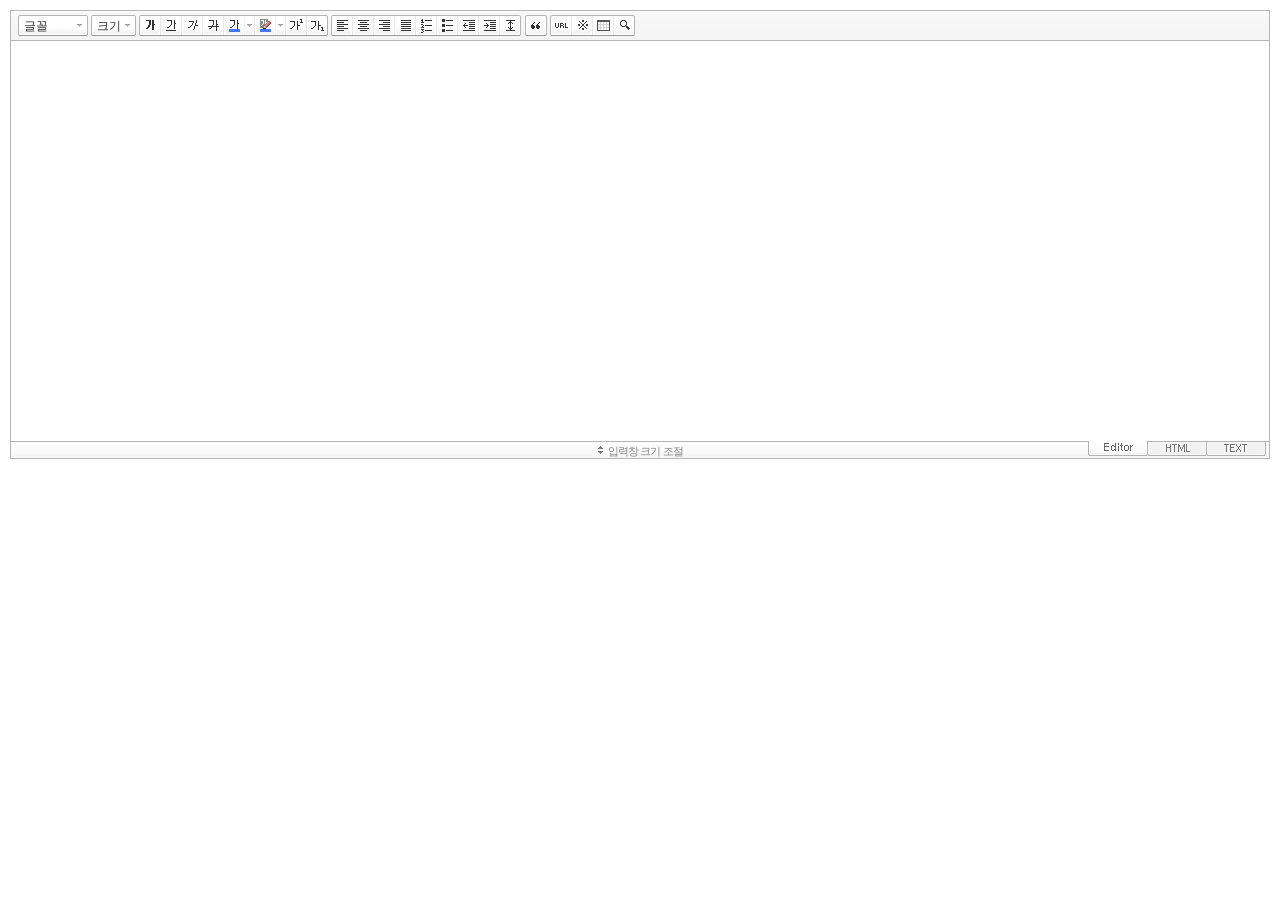
<file: MiniProject/src/main/webapp/resources/editor/SmartEditor2Skin.html>
<!DOCTYPE HTML PUBLIC "-//W3C//DTD HTML 4.01 Transitional//EN" "http://www.w3.org/TR/html4/loose.dtd">
<html lang="ko">
<head>
<meta http-equiv="Content-Type" content="text/html; charset=utf-8">
<meta http-equiv="Content-Script-Type" content="text/javascript">
<meta http-equiv="Content-Style-Type" content="text/css">
<title>네이버 :: Smart Editor 2 &#8482;</title>
<link href="css/smart_editor2.css" rel="stylesheet" type="text/css">
<style type="text/css">
	body { margin: 10px; }
</style>
<script type="text/javascript" src="./js/lib/jindo2.all.js" charset="utf-8"></script>
<script type="text/javascript" src="./js/lib/jindo_component.js" charset="utf-8"></script>
<script type="text/javascript" src="./js/SE2M_Configuration.js" charset="utf-8"></script>	<!-- 설정 파일 -->
<script type="text/javascript" src="./js/SE2BasicCreator.js" charset="utf-8"></script>
<script type="text/javascript" src="./js/smarteditor2.min.js" charset="utf-8"></script>

<!-- 사진첨부샘플  --> 
<script type="text/javascript" src="./sample/js/plugin/hp_SE2M_AttachQuickPhoto.js" charset="utf-8"></script>
</head>
<body>

<!-- SE2 Markup Start -->	
<div id="smart_editor2">
	<div id="smart_editor2_content"><a href="#se2_iframe" class="blind">글쓰기영역으로 바로가기</a>
		<div class="se2_tool" id="se2_tool">
			
			<div class="se2_text_tool husky_seditor_text_tool">
			<ul class="se2_font_type">
				<li class="husky_seditor_ui_fontName"><button type="button" class="se2_font_family" title="글꼴"><span class="husky_se2m_current_fontName">글꼴</span></button>
					<!-- 글꼴 레이어 -->
					<div class="se2_layer husky_se_fontName_layer">
						<div class="se2_in_layer">
							<ul class="se2_l_font_fam">
							<li style="display:none"><button type="button"><span>@DisplayName@<span>(</span><em style="font-family:FontFamily;">@SampleText@</em><span>)</span></span></button></li>
							<li class="se2_division husky_seditor_font_separator"></li>
							<li><button type="button"><span>나눔고딕<span>(</span><em style="font-family:'나눔고딕',NanumGothic;">가나다라</em><span>)</span></span></button></li>
							<li><button type="button"><span>나눔명조<span>(</span><em style="font-family:'나눔명조',NanumMyeongjo;">가나다라</em><span>)</span></span></button></li>
							<li><button type="button"><span>나눔고딕코딩<span>(</span><em style="font-family:'나눔고딕코딩',NanumGothicCoding;">가나다라</em><span>)</span></span></button></li>
							<li><button type="button"><span>나눔바른고딕<span>(</span><em style="font-family:'나눔바른고딕',NanumBarunGothic,NanumBarunGothicOTF;">가나다라</em><span>)</span></span></button></li>
							<li><button type="button"><span>나눔바른펜<span>(</span><em style="font-family:'나눔바른펜',NanumBarunpen;">가나다라</em><span>)</span></span></button></li>
							</ul>
						</div>
					</div>
					<!-- //글꼴 레이어 -->
				</li>

				<li class="husky_seditor_ui_fontSize"><button type="button" class="se2_font_size" title="글자크기"><span class="husky_se2m_current_fontSize">크기</span></button>
					<!-- 폰트 사이즈 레이어 -->
					<div class="se2_layer husky_se_fontSize_layer">
						<div class="se2_in_layer">
							<ul class="se2_l_font_size">
							<li><button type="button"><span style="margin-top:4px; margin-bottom:3px; margin-left:5px; font-size:7pt;">가나다라마바사<span style=" font-size:7pt;">(7pt)</span></span></button></li>
							<li><button type="button"><span style="margin-bottom:2px; font-size:8pt;">가나다라마바사<span style="font-size:8pt;">(8pt)</span></span></button></li>
							<li><button type="button"><span style="margin-bottom:1px; font-size:9pt;">가나다라마바사<span style="font-size:9pt;">(9pt)</span></span></button></li>
							<li><button type="button"><span style="margin-bottom:1px; font-size:10pt;">가나다라마바사<span style="font-size:10pt;">(10pt)</span></span></button></li>
							<li><button type="button"><span style="margin-bottom:2px; font-size:11pt;">가나다라마바사<span style="font-size:11pt;">(11pt)</span></span></button></li>
							<li><button type="button"><span style="margin-bottom:1px; font-size:12pt;">가나다라마바사<span style="font-size:12pt;">(12pt)</span></span></button></li>
							<li><button type="button"><span style="margin-bottom:2px; font-size:14pt;">가나다라마바사<span style="margin-left:6px;font-size:14pt;">(14pt)</span></span></button></li>
							<li><button type="button"><span style="margin-bottom:1px; font-size:18pt;">가나다라마바사<span style="margin-left:8px;font-size:18pt;">(18pt)</span></span></button></li>
							<li><button type="button"><span style="margin-left:3px; font-size:24pt;">가나다라마<span style="margin-left:11px;font-size:24pt;">(24pt)</span></span></button></li>
							<li><button type="button"><span style="margin-top:-1px; margin-left:3px; font-size:36pt;">가나다<span style="font-size:36pt;">(36pt)</span></span></button></li>
							</ul>
						</div>
					</div>
					<!-- //폰트 사이즈 레이어 -->
				</li>
</ul><ul>
				<li class="husky_seditor_ui_bold first_child"><button type="button" title="굵게[Ctrl+B]" class="se2_bold"><span class="_buttonRound tool_bg">굵게[Ctrl+B]</span></button></li>

				<li class="husky_seditor_ui_underline"><button type="button" title="밑줄[Ctrl+U]" class="se2_underline"><span class="_buttonRound">밑줄[Ctrl+U]</span></button></li>

				<li class="husky_seditor_ui_italic"><button type="button" title="기울임꼴[Ctrl+I]" class="se2_italic"><span class="_buttonRound">기울임꼴[Ctrl+I]</span></button></li>

				<li class="husky_seditor_ui_lineThrough"><button type="button" title="취소선[Ctrl+D]" class="se2_tdel"><span class="_buttonRound">취소선[Ctrl+D]</span></button></li>

				<li class="se2_pair husky_seditor_ui_fontColor"><span class="selected_color husky_se2m_fontColor_lastUsed" style="background-color:#4477f9"></span><span class="husky_seditor_ui_fontColorA"><button type="button" title="글자색" class="se2_fcolor"><span>글자색</span></button></span><span class="husky_seditor_ui_fontColorB"><button type="button" title="더보기" class="se2_fcolor_more"><span class="_buttonRound">더보기</span></button></span>				
					<!-- 글자색 -->
					<div class="se2_layer husky_se2m_fontcolor_layer" style="display:none">
						<div class="se2_in_layer husky_se2m_fontcolor_paletteHolder">
							<div class="se2_palette husky_se2m_color_palette">
								<ul class="se2_pick_color">
								<li><button type="button" title="#ff0000" style="background:#ff0000"><span><span>#ff0000</span></span></button></li>
								<li><button type="button" title="#ff6c00" style="background:#ff6c00"><span><span>#ff6c00</span></span></button></li>
								<li><button type="button" title="#ffaa00" style="background:#ffaa00"><span><span>#ffaa00</span></span></button></li>
								<li><button type="button" title="#ffef00" style="background:#ffef00"><span><span>#ffef00</span></span></button></li>
								<li><button type="button" title="#a6cf00" style="background:#a6cf00"><span><span>#a6cf00</span></span></button></li>
								<li><button type="button" title="#009e25" style="background:#009e25"><span><span>#009e25</span></span></button></li>
								<li><button type="button" title="#00b0a2" style="background:#00b0a2"><span><span>#00b0a2</span></span></button></li>
								<li><button type="button" title="#0075c8" style="background:#0075c8"><span><span>#0075c8</span></span></button></li>
								<li><button type="button" title="#3a32c3" style="background:#3a32c3"><span><span>#3a32c3</span></span></button></li>
								<li><button type="button" title="#7820b9" style="background:#7820b9"><span><span>#7820b9</span></span></button></li>
								<li><button type="button" title="#ef007c" style="background:#ef007c"><span><span>#ef007c</span></span></button></li>
								<li><button type="button" title="#000000" style="background:#000000"><span><span>#000000</span></span></button></li>
								<li><button type="button" title="#252525" style="background:#252525"><span><span>#252525</span></span></button></li>
								<li><button type="button" title="#464646" style="background:#464646"><span><span>#464646</span></span></button></li>
								<li><button type="button" title="#636363" style="background:#636363"><span><span>#636363</span></span></button></li>
								<li><button type="button" title="#7d7d7d" style="background:#7d7d7d"><span><span>#7d7d7d</span></span></button></li>
								<li><button type="button" title="#9a9a9a" style="background:#9a9a9a"><span><span>#9a9a9a</span></span></button></li>
								<li><button type="button" title="#ffe8e8" style="background:#ffe8e8"><span><span>#9a9a9a</span></span></button></li>
								<li><button type="button" title="#f7e2d2" style="background:#f7e2d2"><span><span>#f7e2d2</span></span></button></li>
								<li><button type="button" title="#f5eddc" style="background:#f5eddc"><span><span>#f5eddc</span></span></button></li>
								<li><button type="button" title="#f5f4e0" style="background:#f5f4e0"><span><span>#f5f4e0</span></span></button></li>
								<li><button type="button" title="#edf2c2" style="background:#edf2c2"><span><span>#edf2c2</span></span></button></li>
								<li><button type="button" title="#def7e5" style="background:#def7e5"><span><span>#def7e5</span></span></button></li>
								<li><button type="button" title="#d9eeec" style="background:#d9eeec"><span><span>#d9eeec</span></span></button></li>
								<li><button type="button" title="#c9e0f0" style="background:#c9e0f0"><span><span>#c9e0f0</span></span></button></li>
								<li><button type="button" title="#d6d4eb" style="background:#d6d4eb"><span><span>#d6d4eb</span></span></button></li>
								<li><button type="button" title="#e7dbed" style="background:#e7dbed"><span><span>#e7dbed</span></span></button></li>
								<li><button type="button" title="#f1e2ea" style="background:#f1e2ea"><span><span>#f1e2ea</span></span></button></li>
								<li><button type="button" title="#acacac" style="background:#acacac"><span><span>#acacac</span></span></button></li>
								<li><button type="button" title="#c2c2c2" style="background:#c2c2c2"><span><span>#c2c2c2</span></span></button></li>
								<li><button type="button" title="#cccccc" style="background:#cccccc"><span><span>#cccccc</span></span></button></li>
								<li><button type="button" title="#e1e1e1" style="background:#e1e1e1"><span><span>#e1e1e1</span></span></button></li>
								<li><button type="button" title="#ebebeb" style="background:#ebebeb"><span><span>#ebebeb</span></span></button></li>
								<li><button type="button" title="#ffffff" style="background:#ffffff"><span><span>#ffffff</span></span></button></li>
								</ul>
								<ul class="se2_pick_color" style="width:156px;">
								<li><button type="button" title="#e97d81" style="background:#e97d81"><span><span>#e97d81</span></span></button></li>
								<li><button type="button" title="#e19b73" style="background:#e19b73"><span><span>#e19b73</span></span></button></li>
								<li><button type="button" title="#d1b274" style="background:#d1b274"><span><span>#d1b274</span></span></button></li>
								<li><button type="button" title="#cfcca2" style="background:#cfcca2"><span><span>#cfcca2</span></span></button></li>
								<li><button type="button" title="#cfcca2" style="background:#cfcca2"><span><span>#cfcca2</span></span></button></li>
								<li><button type="button" title="#61b977" style="background:#61b977"><span><span>#61b977</span></span></button></li>
								<li><button type="button" title="#53aea8" style="background:#53aea8"><span><span>#53aea8</span></span></button></li>
								<li><button type="button" title="#518fbb" style="background:#518fbb"><span><span>#518fbb</span></span></button></li>
								<li><button type="button" title="#6a65bb" style="background:#6a65bb"><span><span>#6a65bb</span></span></button></li>
								<li><button type="button" title="#9a54ce" style="background:#9a54ce"><span><span>#9a54ce</span></span></button></li>
								<li><button type="button" title="#e573ae" style="background:#e573ae"><span><span>#e573ae</span></span></button></li>
								<li><button type="button" title="#5a504b" style="background:#5a504b"><span><span>#5a504b</span></span></button></li>
								<li><button type="button" title="#767b86" style="background:#767b86"><span><span>#767b86</span></span></button></li>
								<li><button type="button" title="#951015" style="background:#951015"><span><span>#951015</span></span></button></li>
								<li><button type="button" title="#6e391a" style="background:#6e391a"><span><span>#6e391a</span></span></button></li>
								<li><button type="button" title="#785c25" style="background:#785c25"><span><span>#785c25</span></span></button></li>
								<li><button type="button" title="#5f5b25" style="background:#5f5b25"><span><span>#5f5b25</span></span></button></li>
								<li><button type="button" title="#4c511f" style="background:#4c511f"><span><span>#4c511f</span></span></button></li>
								<li><button type="button" title="#1c4827" style="background:#1c4827"><span><span>#1c4827</span></span></button></li>
								<li><button type="button" title="#0d514c" style="background:#0d514c"><span><span>#0d514c</span></span></button></li>
								<li><button type="button" title="#1b496a" style="background:#1b496a"><span><span>#1b496a</span></span></button></li>
								<li><button type="button" title="#2b285f" style="background:#2b285f"><span><span>#2b285f</span></span></button></li>
								<li><button type="button" title="#45245b" style="background:#45245b"><span><span>#45245b</span></span></button></li>
								<li><button type="button" title="#721947" style="background:#721947"><span><span>#721947</span></span></button></li>
								<li><button type="button" title="#352e2c" style="background:#352e2c"><span><span>#352e2c</span></span></button></li>
								<li><button type="button" title="#3c3f45" style="background:#3c3f45"><span><span>#3c3f45</span></span></button></li>
								</ul>
								<button type="button" title="더보기" class="se2_view_more husky_se2m_color_palette_more_btn"><span>더보기</span></button>
								<div class="husky_se2m_color_palette_recent" style="display:none">
									<h4>최근 사용한 색</h4>
									<ul class="se2_pick_color">
									<li></li>
									<!-- 최근 사용한 색 템플릿 -->
									<!-- <li><button type="button" title="#e97d81" style="background:#e97d81"><span><span>#e97d81</span></span></button></li> -->
									<!-- //최근 사용한 색 템플릿 -->
									</ul>
								</div>								
								<div class="se2_palette2 husky_se2m_color_palette_colorpicker">
									<!--form action="http://test.emoticon.naver.com/colortable/TextAdd.nhn" method="post"-->
										<div class="se2_color_set">
											<span class="se2_selected_color"><span class="husky_se2m_cp_preview" style="background:#e97d81"></span></span><input type="text" name="" class="input_ty1 husky_se2m_cp_colorcode" value="#e97d81"><button type="button" class="se2_btn_insert husky_se2m_color_palette_ok_btn" title="입력"><span>입력</span></button></div>
										<!--input type="hidden" name="callback" value="http://test.emoticon.naver.com/colortable/result.jsp" />
										<input type="hidden" name="callback_func" value="1" />
										<input type="hidden" name="text_key" value="" />
										<input type="hidden" name="text_data" value="" />
									</form-->
									<div class="se2_gradation1 husky_se2m_cp_colpanel"></div>
									<div class="se2_gradation2 husky_se2m_cp_huepanel"></div>
								</div>
							</div>
                        </div>
					</div>
                    <!-- //글자색 -->
				</li>

				<li class="se2_pair husky_seditor_ui_BGColor"><span class="selected_color husky_se2m_BGColor_lastUsed" style="background-color:#4477f9"></span><span class="husky_seditor_ui_BGColorA"><button type="button" title="배경색" class="se2_bgcolor"><span>배경색</span></button></span><span class="husky_seditor_ui_BGColorB"><button type="button" title="더보기" class="se2_bgcolor_more"><span class="_buttonRound">더보기</span></button></span>
					<!-- 배경색 -->
					<div class="se2_layer se2_layer husky_se2m_BGColor_layer" style="display:none">
						<div class="se2_in_layer">
							<div class="se2_palette_bgcolor">
								<ul class="se2_background husky_se2m_bgcolor_list">
								<li><button type="button" title="배경색#ff0000 글자색#ffffff" style="background:#ff0000; color:#ffffff"><span><span>가나다</span></span></button></li>								
								<li><button type="button" title="배경색#6d30cf 글자색#ffffff" style="background:#6d30cf; color:#ffffff"><span><span>가나다</span></span></button></li>
								<li><button type="button" title="배경색#000000 글자색#ffffff" style="background:#000000; color:#ffffff"><span><span>가나다</span></span></button></li>
								<li><button type="button" title="배경색#ff6600 글자색#ffffff" style="background:#ff6600; color:#ffffff"><span><span>가나다</span></span></button></li>
								<li><button type="button" title="배경색#3333cc 글자색#ffffff" style="background:#3333cc; color:#ffffff"><span><span>가나다</span></span></button></li>
								<li><button type="button" title="배경색#333333 글자색#ffff00" style="background:#333333; color:#ffff00"><span><span>가나다</span></span></button></li>
								<li><button type="button" title="배경색#ffa700 글자색#ffffff" style="background:#ffa700; color:#ffffff"><span><span>가나다</span></span></button></li>
								<li><button type="button" title="배경색#009999 글자색#ffffff" style="background:#009999; color:#ffffff"><span><span>가나다</span></span></button></li>
								<li><button type="button" title="배경색#8e8e8e 글자색#ffffff" style="background:#8e8e8e; color:#ffffff"><span><span>가나다</span></span></button></li>								
								<li><button type="button" title="배경색#cc9900 글자색#ffffff" style="background:#cc9900; color:#ffffff"><span><span>가나다</span></span></button></li>
								<li><button type="button" title="배경색#77b02b 글자색#ffffff" style="background:#77b02b; color:#ffffff"><span><span>가나다</span></span></button></li>
								<li><button type="button" title="배경색#ffffff 글자색#000000" style="background:#ffffff; color:#000000"><span><span>가나다</span></span></button></li>
								</ul>
							</div>
							<div class="husky_se2m_BGColor_paletteHolder"></div>
                        </div>
					</div>
                    <!-- //배경색 -->
				</li>

				<li class="husky_seditor_ui_superscript"><button type="button" title="윗첨자" class="se2_sup"><span class="_buttonRound">윗첨자</span></button></li>

				<li class="husky_seditor_ui_subscript last_child"><button type="button" title="아래첨자" class="se2_sub"><span class="_buttonRound tool_bg">아래첨자</span></button></li>
</ul><ul>
				<li class="husky_seditor_ui_justifyleft first_child"><button type="button" title="왼쪽정렬" class="se2_left"><span class="_buttonRound tool_bg">왼쪽정렬</span></button></li>

				<li class="husky_seditor_ui_justifycenter"><button type="button" title="가운데정렬" class="se2_center"><span class="_buttonRound">가운데정렬</span></button></li>

				<li class="husky_seditor_ui_justifyright"><button type="button" title="오른쪽정렬" class="se2_right"><span class="_buttonRound">오른쪽정렬</span></button></li>

				<li class="husky_seditor_ui_justifyfull"><button type="button" title="양쪽정렬" class="se2_justify"><span class="_buttonRound">양쪽정렬</span></button></li>

				<li class="husky_seditor_ui_orderedlist"><button type="button" title="번호매기기" class="se2_ol"><span class="_buttonRound">번호매기기</span></button></li>

				<li class="husky_seditor_ui_unorderedlist"><button type="button" title="글머리기호" class="se2_ul"><span class="_buttonRound">글머리기호</span></button></li>

				<li class="husky_seditor_ui_outdent"><button type="button" title="내어쓰기[Shift+Tab]" class="se2_outdent"><span class="_buttonRound">내어쓰기[Shift+Tab]</span></button></li>

				<li class="husky_seditor_ui_indent"><button type="button" title="들여쓰기[Tab]" class="se2_indent"><span class="_buttonRound">들여쓰기[Tab]</span></button></li>			

				<li class="husky_seditor_ui_lineHeight last_child"><button type="button" title="줄간격" class="se2_lineheight" ><span class="_buttonRound tool_bg">줄간격</span></button>
					<!-- 줄간격 레이어 -->
					<div class="se2_layer husky_se2m_lineHeight_layer">
						<div class="se2_in_layer">
							<ul class="se2_l_line_height">
							<li><button type="button"><span>50%</span></button></li>
							<li><button type="button"><span>80%</span></button></li>
							<li><button type="button"><span>100%</span></button></li>
							<li><button type="button"><span>120%</span></button></li>
							<li><button type="button"><span>150%</span></button></li>
							<li><button type="button"><span>180%</span></button></li>
							<li><button type="button"><span>200%</span></button></li>
							</ul>
							<div class="se2_l_line_height_user husky_se2m_lineHeight_direct_input">
								<h3>직접 입력</h3>
								<span class="bx_input">
								<input type="text" class="input_ty1" maxlength="3" style="width:75px">
								<button type="button" title="1% 더하기" class="btn_up"><span>1% 더하기</span></button>
								<button type="button" title="1% 빼기" class="btn_down"><span>1% 빼기</span></button>
								</span>		
								<div class="btn_area">
									<button type="button" class="se2_btn_apply3"><span>적용</span></button><button type="button" class="se2_btn_cancel3"><span>취소</span></button>
								</div>
							</div>
						</div>
					</div>
					<!-- //줄간격 레이어 -->
				</li>
</ul><ul>
				<li class="husky_seditor_ui_quote single_child"><button type="button" title="인용구" class="se2_blockquote"><span class="_buttonRound tool_bg">인용구</span></button>
					<!-- 인용구 -->
					<div class="se2_layer husky_seditor_blockquote_layer" style="margin-left:-407px; display:none;">
						<div class="se2_in_layer">
							<div class="se2_quote">
								<ul>
								<li class="q1"><button type="button" class="se2_quote1"><span><span>인용구 스타일1</span></span></button></li>
								<li class="q2"><button type="button" class="se2_quote2"><span><span>인용구 스타일2</span></span></button></li>
								<li class="q3"><button type="button" class="se2_quote3"><span><span>인용구 스타일3</span></span></button></li>
								<li class="q4"><button type="button" class="se2_quote4"><span><span>인용구 스타일4</span></span></button></li>
								<li class="q5"><button type="button" class="se2_quote5"><span><span>인용구 스타일5</span></span></button></li>
								<li class="q6"><button type="button" class="se2_quote6"><span><span>인용구 스타일6</span></span></button></li>
								<li class="q7"><button type="button" class="se2_quote7"><span><span>인용구 스타일7</span></span></button></li>
								<li class="q8"><button type="button" class="se2_quote8"><span><span>인용구 스타일8</span></span></button></li>
								<li class="q9"><button type="button" class="se2_quote9"><span><span>인용구 스타일9</span></span></button></li>
								<li class="q10"><button type="button" class="se2_quote10"><span><span>인용구 스타일10</span></span></button></li>
								</ul>
								<button type="button" class="se2_cancel2"><span>적용취소</span></button>
							</div>
						</div>
					</div>
					<!-- //인용구 -->
				</li>
</ul><ul>
				<li class="husky_seditor_ui_hyperlink first_child"><button type="button" title="링크" class="se2_url"><span class="_buttonRound tool_bg">링크</span></button>
					<!-- 링크 -->
					<div class="se2_layer" style="margin-left:-285px">
						<div class="se2_in_layer">
							<div class="se2_url2">
								<input type="text" class="input_ty1" value="http://">
								<button type="button" class="se2_apply"><span>적용</span></button><button type="button" class="se2_cancel"><span>취소</span></button>
							</div>
						</div>
					</div>
					<!-- //링크 -->
				</li>

				<li class="husky_seditor_ui_sCharacter"><button type="button" title="특수기호" class="se2_character"><span class="_buttonRound">특수기호</span></button>
					<!-- 특수기호 -->
					<div class="se2_layer husky_seditor_sCharacter_layer" style="margin-left:-448px;">
						<div class="se2_in_layer">
							<div class="se2_bx_character">
								<ul class="se2_char_tab">
								<li class="active"><button type="button" title="일반기호" class="se2_char1"><span>일반기호</span></button>
									<div class="se2_s_character">
										<ul class="husky_se2m_sCharacter_list">
											<li></li>
											<!-- 일반기호 목록 -->
											<!-- <li class="hover"><button type="button"><span>｛</span></button></li><li class="active"><button type="button"><span>｝</span></button></li><li><button type="button"><span>〔</span></button></li><li><button type="button"><span>〕</span></button></li><li><button type="button"><span>〈</span></button></li><li><button type="button"><span>〉</span></button></li><li><button type="button"><span>《</span></button></li><li><button type="button"><span>》</span></button></li><li><button type="button"><span>「</span></button></li><li><button type="button"><span>」</span></button></li><li><button type="button"><span>『</span></button></li><li><button type="button"><span>』</span></button></li><li><button type="button"><span>【</span></button></li><li><button type="button"><span>】</span></button></li><li><button type="button"><span>‘</span></button></li><li><button type="button"><span>’</span></button></li><li><button type="button"><span>“</span></button></li><li><button type="button"><span>”</span></button></li><li><button type="button"><span>、</span></button></li><li><button type="button"><span>。</span></button></li><li><button type="button"><span>·</span></button></li><li><button type="button"><span>‥</span></button></li><li><button type="button"><span>…</span></button></li><li><button type="button"><span>§</span></button></li><li><button type="button"><span>※</span></button></li><li><button type="button"><span>☆</span></button></li><li><button type="button"><span>★</span></button></li><li><button type="button"><span>○</span></button></li><li><button type="button"><span>●</span></button></li><li><button type="button"><span>◎</span></button></li><li><button type="button"><span>◇</span></button></li><li><button type="button"><span>◆</span></button></li><li><button type="button"><span>□</span></button></li><li><button type="button"><span>■</span></button></li><li><button type="button"><span>△</span></button></li><li><button type="button"><span>▲</span></button></li><li><button type="button"><span>▽</span></button></li><li><button type="button"><span>▼</span></button></li><li><button type="button"><span>◁</span></button></li><li><button type="button"><span>◀</span></button></li><li><button type="button"><span>▷</span></button></li><li><button type="button"><span>▶</span></button></li><li><button type="button"><span>♤</span></button></li><li><button type="button"><span>♠</span></button></li><li><button type="button"><span>♡</span></button></li><li><button type="button"><span>♥</span></button></li><li><button type="button"><span>♧</span></button></li><li><button type="button"><span>♣</span></button></li><li><button type="button"><span>⊙</span></button></li><li><button type="button"><span>◈</span></button></li><li><button type="button"><span>▣</span></button></li><li><button type="button"><span>◐</span></button></li><li><button type="button"><span>◑</span></button></li><li><button type="button"><span>▒</span></button></li><li><button type="button"><span>▤</span></button></li><li><button type="button"><span>▥</span></button></li><li><button type="button"><span>▨</span></button></li><li><button type="button"><span>▧</span></button></li><li><button type="button"><span>▦</span></button></li><li><button type="button"><span>▩</span></button></li><li><button type="button"><span>±</span></button></li><li><button type="button"><span>×</span></button></li><li><button type="button"><span>÷</span></button></li><li><button type="button"><span>≠</span></button></li><li><button type="button"><span>≤</span></button></li><li><button type="button"><span>≥</span></button></li><li><button type="button"><span>∞</span></button></li><li><button type="button"><span>∴</span></button></li><li><button type="button"><span>°</span></button></li><li><button type="button"><span>′</span></button></li><li><button type="button"><span>″</span></button></li><li><button type="button"><span>∠</span></button></li><li><button type="button"><span>⊥</span></button></li><li><button type="button"><span>⌒</span></button></li><li><button type="button"><span>∂</span></button></li><li><button type="button"><span>≡</span></button></li><li><button type="button"><span>≒</span></button></li><li><button type="button"><span>≪</span></button></li><li><button type="button"><span>≫</span></button></li><li><button type="button"><span>√</span></button></li><li><button type="button"><span>∽</span></button></li><li><button type="button"><span>∝</span></button></li><li><button type="button"><span>∵</span></button></li><li><button type="button"><span>∫</span></button></li><li><button type="button"><span>∬</span></button></li><li><button type="button"><span>∈</span></button></li><li><button type="button"><span>∋</span></button></li><li><button type="button"><span>⊆</span></button></li><li><button type="button"><span>⊇</span></button></li><li><button type="button"><span>⊂</span></button></li><li><button type="button"><span>⊃</span></button></li><li><button type="button"><span>∪</span></button></li><li><button type="button"><span>∩</span></button></li><li><button type="button"><span>∧</span></button></li><li><button type="button"><span>∨</span></button></li><li><button type="button"><span>￢</span></button></li><li><button type="button"><span>⇒</span></button></li><li><button type="button"><span>⇔</span></button></li><li><button type="button"><span>∀</span></button></li><li><button type="button"><span>∃</span></button></li><li><button type="button"><span>´</span></button></li><li><button type="button"><span>～</span></button></li><li><button type="button"><span>ˇ</span></button></li><li><button type="button"><span>˘</span></button></li><li><button type="button"><span>˝</span></button></li><li><button type="button"><span>˚</span></button></li><li><button type="button"><span>˙</span></button></li><li><button type="button"><span>¸</span></button></li><li><button type="button"><span>˛</span></button></li><li><button type="button"><span>¡</span></button></li><li><button type="button"><span>¿</span></button></li><li><button type="button"><span>ː</span></button></li><li><button type="button"><span>∮</span></button></li><li><button type="button"><span>∑</span></button></li><li><button type="button"><span>∏</span></button></li><li><button type="button"><span>♭</span></button></li><li><button type="button"><span>♩</span></button></li><li><button type="button"><span>♪</span></button></li><li><button type="button"><span>♬</span></button></li><li><button type="button"><span>㉿</span></button></li><li><button type="button"><span>→</span></button></li><li><button type="button"><span>←</span></button></li><li><button type="button"><span>↑</span></button></li><li><button type="button"><span>↓</span></button></li><li><button type="button"><span>↔</span></button></li><li><button type="button"><span>↕</span></button></li><li><button type="button"><span>↗</span></button></li><li><button type="button"><span>↙</span></button></li><li><button type="button"><span>↖</span></button></li><li><button type="button"><span>↘</span></button></li><li><button type="button"><span>㈜</span></button></li><li><button type="button"><span>№</span></button></li><li><button type="button"><span>㏇</span></button></li><li><button type="button"><span>™</span></button></li><li><button type="button"><span>㏂</span></button></li><li><button type="button"><span>㏘</span></button></li><li><button type="button"><span>℡</span></button></li><li><button type="button"><span>♨</span></button></li><li><button type="button"><span>☏</span></button></li><li><button type="button"><span>☎</span></button></li><li><button type="button"><span>☜</span></button></li><li><button type="button"><span>☞</span></button></li><li><button type="button"><span>¶</span></button></li><li><button type="button"><span>†</span></button></li><li><button type="button"><span>‡</span></button></li><li><button type="button"><span>®</span></button></li><li><button type="button"><span>ª</span></button></li><li><button type="button"><span>º</span></button></li><li><button type="button"><span>♂</span></button></li><li><button type="button"><span>♀</span></button></li> -->
										</ul>
									</div>
								</li>
								<li><button type="button" title="숫자와 단위" class="se2_char2"><span>숫자와 단위</span></button>
									<div class="se2_s_character">
										<ul class="husky_se2m_sCharacter_list">
											<li></li>
											<!-- 숫자와 단위 목록 -->
											<!-- <li class="hover"><button type="button"><span>½</span></button></li><li><button type="button"><span>⅓</span></button></li><li><button type="button"><span>⅔</span></button></li><li><button type="button"><span>¼</span></button></li><li><button type="button"><span>¾</span></button></li><li><button type="button"><span>⅛</span></button></li><li><button type="button"><span>⅜</span></button></li><li><button type="button"><span>⅝</span></button></li><li><button type="button"><span>⅞</span></button></li><li><button type="button"><span>¹</span></button></li><li><button type="button"><span>²</span></button></li><li><button type="button"><span>³</span></button></li><li><button type="button"><span>⁴</span></button></li><li><button type="button"><span>ⁿ</span></button></li><li><button type="button"><span>₁</span></button></li><li><button type="button"><span>₂</span></button></li><li><button type="button"><span>₃</span></button></li><li><button type="button"><span>₄</span></button></li><li><button type="button"><span>Ⅰ</span></button></li><li><button type="button"><span>Ⅱ</span></button></li><li><button type="button"><span>Ⅲ</span></button></li><li><button type="button"><span>Ⅳ</span></button></li><li><button type="button"><span>Ⅴ</span></button></li><li><button type="button"><span>Ⅵ</span></button></li><li><button type="button"><span>Ⅶ</span></button></li><li><button type="button"><span>Ⅷ</span></button></li><li><button type="button"><span>Ⅸ</span></button></li><li><button type="button"><span>Ⅹ</span></button></li><li><button type="button"><span>ⅰ</span></button></li><li><button type="button"><span>ⅱ</span></button></li><li><button type="button"><span>ⅲ</span></button></li><li><button type="button"><span>ⅳ</span></button></li><li><button type="button"><span>ⅴ</span></button></li><li><button type="button"><span>ⅵ</span></button></li><li><button type="button"><span>ⅶ</span></button></li><li><button type="button"><span>ⅷ</span></button></li><li><button type="button"><span>ⅸ</span></button></li><li><button type="button"><span>ⅹ</span></button></li><li><button type="button"><span>￦</span></button></li><li><button type="button"><span>$</span></button></li><li><button type="button"><span>￥</span></button></li><li><button type="button"><span>￡</span></button></li><li><button type="button"><span>€</span></button></li><li><button type="button"><span>℃</span></button></li><li><button type="button"><span>A</span></button></li><li><button type="button"><span>℉</span></button></li><li><button type="button"><span>￠</span></button></li><li><button type="button"><span>¤</span></button></li><li><button type="button"><span>‰</span></button></li><li><button type="button"><span>㎕</span></button></li><li><button type="button"><span>㎖</span></button></li><li><button type="button"><span>㎗</span></button></li><li><button type="button"><span>ℓ</span></button></li><li><button type="button"><span>㎘</span></button></li><li><button type="button"><span>㏄</span></button></li><li><button type="button"><span>㎣</span></button></li><li><button type="button"><span>㎤</span></button></li><li><button type="button"><span>㎥</span></button></li><li><button type="button"><span>㎦</span></button></li><li><button type="button"><span>㎙</span></button></li><li><button type="button"><span>㎚</span></button></li><li><button type="button"><span>㎛</span></button></li><li><button type="button"><span>㎜</span></button></li><li><button type="button"><span>㎝</span></button></li><li><button type="button"><span>㎞</span></button></li><li><button type="button"><span>㎟</span></button></li><li><button type="button"><span>㎠</span></button></li><li><button type="button"><span>㎡</span></button></li><li><button type="button"><span>㎢</span></button></li><li><button type="button"><span>㏊</span></button></li><li><button type="button"><span>㎍</span></button></li><li><button type="button"><span>㎎</span></button></li><li><button type="button"><span>㎏</span></button></li><li><button type="button"><span>㏏</span></button></li><li><button type="button"><span>㎈</span></button></li><li><button type="button"><span>㎉</span></button></li><li><button type="button"><span>㏈</span></button></li><li><button type="button"><span>㎧</span></button></li><li><button type="button"><span>㎨</span></button></li><li><button type="button"><span>㎰</span></button></li><li><button type="button"><span>㎱</span></button></li><li><button type="button"><span>㎲</span></button></li><li><button type="button"><span>㎳</span></button></li><li><button type="button"><span>㎴</span></button></li><li><button type="button"><span>㎵</span></button></li><li><button type="button"><span>㎶</span></button></li><li><button type="button"><span>㎷</span></button></li><li><button type="button"><span>㎸</span></button></li><li><button type="button"><span>㎹</span></button></li><li><button type="button"><span>㎀</span></button></li><li><button type="button"><span>㎁</span></button></li><li><button type="button"><span>㎂</span></button></li><li><button type="button"><span>㎃</span></button></li><li><button type="button"><span>㎄</span></button></li><li><button type="button"><span>㎺</span></button></li><li><button type="button"><span>㎻</span></button></li><li><button type="button"><span>㎼</span></button></li><li><button type="button"><span>㎽</span></button></li><li><button type="button"><span>㎾</span></button></li><li><button type="button"><span>㎿</span></button></li><li><button type="button"><span>㎐</span></button></li><li><button type="button"><span>㎑</span></button></li><li><button type="button"><span>㎒</span></button></li><li><button type="button"><span>㎓</span></button></li><li><button type="button"><span>㎔</span></button></li><li><button type="button"><span>Ω</span></button></li><li><button type="button"><span>㏀</span></button></li><li><button type="button"><span>㏁</span></button></li><li><button type="button"><span>㎊</span></button></li><li><button type="button"><span>㎋</span></button></li><li><button type="button"><span>㎌</span></button></li><li><button type="button"><span>㏖</span></button></li><li><button type="button"><span>㏅</span></button></li><li><button type="button"><span>㎭</span></button></li><li><button type="button"><span>㎮</span></button></li><li><button type="button"><span>㎯</span></button></li><li><button type="button"><span>㏛</span></button></li><li><button type="button"><span>㎩</span></button></li><li><button type="button"><span>㎪</span></button></li><li><button type="button"><span>㎫</span></button></li><li><button type="button"><span>㎬</span></button></li><li><button type="button"><span>㏝</span></button></li><li><button type="button"><span>㏐</span></button></li><li><button type="button"><span>㏓</span></button></li><li><button type="button"><span>㏃</span></button></li><li><button type="button"><span>㏉</span></button></li><li><button type="button"><span>㏜</span></button></li><li><button type="button"><span>㏆</span></button></li> -->
										</ul>
									</div>
								</li>
								<li><button type="button" title="원,괄호" class="se2_char3"><span>원,괄호</span></button>
									<div class="se2_s_character">
										<ul class="husky_se2m_sCharacter_list">
											<li></li>
											<!-- 원,괄호 목록 -->
											<!-- <li><button type="button"><span>㉠</span></button></li><li><button type="button"><span>㉡</span></button></li><li><button type="button"><span>㉢</span></button></li><li><button type="button"><span>㉣</span></button></li><li><button type="button"><span>㉤</span></button></li><li><button type="button"><span>㉥</span></button></li><li><button type="button"><span>㉦</span></button></li><li><button type="button"><span>㉧</span></button></li><li><button type="button"><span>㉨</span></button></li><li><button type="button"><span>㉩</span></button></li><li><button type="button"><span>㉪</span></button></li><li><button type="button"><span>㉫</span></button></li><li><button type="button"><span>㉬</span></button></li><li><button type="button"><span>㉭</span></button></li><li><button type="button"><span>㉮</span></button></li><li><button type="button"><span>㉯</span></button></li><li><button type="button"><span>㉰</span></button></li><li><button type="button"><span>㉱</span></button></li><li><button type="button"><span>㉲</span></button></li><li><button type="button"><span>㉳</span></button></li><li><button type="button"><span>㉴</span></button></li><li><button type="button"><span>㉵</span></button></li><li><button type="button"><span>㉶</span></button></li><li><button type="button"><span>㉷</span></button></li><li><button type="button"><span>㉸</span></button></li><li><button type="button"><span>㉹</span></button></li><li><button type="button"><span>㉺</span></button></li><li><button type="button"><span>㉻</span></button></li><li><button type="button"><span>ⓐ</span></button></li><li><button type="button"><span>ⓑ</span></button></li><li><button type="button"><span>ⓒ</span></button></li><li><button type="button"><span>ⓓ</span></button></li><li><button type="button"><span>ⓔ</span></button></li><li><button type="button"><span>ⓕ</span></button></li><li><button type="button"><span>ⓖ</span></button></li><li><button type="button"><span>ⓗ</span></button></li><li><button type="button"><span>ⓘ</span></button></li><li><button type="button"><span>ⓙ</span></button></li><li><button type="button"><span>ⓚ</span></button></li><li><button type="button"><span>ⓛ</span></button></li><li><button type="button"><span>ⓜ</span></button></li><li><button type="button"><span>ⓝ</span></button></li><li><button type="button"><span>ⓞ</span></button></li><li><button type="button"><span>ⓟ</span></button></li><li><button type="button"><span>ⓠ</span></button></li><li><button type="button"><span>ⓡ</span></button></li><li><button type="button"><span>ⓢ</span></button></li><li><button type="button"><span>ⓣ</span></button></li><li><button type="button"><span>ⓤ</span></button></li><li><button type="button"><span>ⓥ</span></button></li><li><button type="button"><span>ⓦ</span></button></li><li><button type="button"><span>ⓧ</span></button></li><li><button type="button"><span>ⓨ</span></button></li><li><button type="button"><span>ⓩ</span></button></li><li><button type="button"><span>①</span></button></li><li><button type="button"><span>②</span></button></li><li><button type="button"><span>③</span></button></li><li><button type="button"><span>④</span></button></li><li><button type="button"><span>⑤</span></button></li><li><button type="button"><span>⑥</span></button></li><li><button type="button"><span>⑦</span></button></li><li><button type="button"><span>⑧</span></button></li><li><button type="button"><span>⑨</span></button></li><li><button type="button"><span>⑩</span></button></li><li><button type="button"><span>⑪</span></button></li><li><button type="button"><span>⑫</span></button></li><li><button type="button"><span>⑬</span></button></li><li><button type="button"><span>⑭</span></button></li><li><button type="button"><span>⑮</span></button></li><li><button type="button"><span>㈀</span></button></li><li><button type="button"><span>㈁</span></button></li><li class="hover"><button type="button"><span>㈂</span></button></li><li><button type="button"><span>㈃</span></button></li><li><button type="button"><span>㈄</span></button></li><li><button type="button"><span>㈅</span></button></li><li><button type="button"><span>㈆</span></button></li><li><button type="button"><span>㈇</span></button></li><li><button type="button"><span>㈈</span></button></li><li><button type="button"><span>㈉</span></button></li><li><button type="button"><span>㈊</span></button></li><li><button type="button"><span>㈋</span></button></li><li><button type="button"><span>㈌</span></button></li><li><button type="button"><span>㈍</span></button></li><li><button type="button"><span>㈎</span></button></li><li><button type="button"><span>㈏</span></button></li><li><button type="button"><span>㈐</span></button></li><li><button type="button"><span>㈑</span></button></li><li><button type="button"><span>㈒</span></button></li><li><button type="button"><span>㈓</span></button></li><li><button type="button"><span>㈔</span></button></li><li><button type="button"><span>㈕</span></button></li><li><button type="button"><span>㈖</span></button></li><li><button type="button"><span>㈗</span></button></li><li><button type="button"><span>㈘</span></button></li><li><button type="button"><span>㈙</span></button></li><li><button type="button"><span>㈚</span></button></li><li><button type="button"><span>㈛</span></button></li><li><button type="button"><span>⒜</span></button></li><li><button type="button"><span>⒝</span></button></li><li><button type="button"><span>⒞</span></button></li><li><button type="button"><span>⒟</span></button></li><li><button type="button"><span>⒠</span></button></li><li><button type="button"><span>⒡</span></button></li><li><button type="button"><span>⒢</span></button></li><li><button type="button"><span>⒣</span></button></li><li><button type="button"><span>⒤</span></button></li><li><button type="button"><span>⒥</span></button></li><li><button type="button"><span>⒦</span></button></li><li><button type="button"><span>⒧</span></button></li><li><button type="button"><span>⒨</span></button></li><li><button type="button"><span>⒩</span></button></li><li><button type="button"><span>⒪</span></button></li><li><button type="button"><span>⒫</span></button></li><li><button type="button"><span>⒬</span></button></li><li><button type="button"><span>⒭</span></button></li><li><button type="button"><span>⒮</span></button></li><li><button type="button"><span>⒯</span></button></li><li><button type="button"><span>⒰</span></button></li><li><button type="button"><span>⒱</span></button></li><li><button type="button"><span>⒲</span></button></li><li><button type="button"><span>⒳</span></button></li><li><button type="button"><span>⒴</span></button></li><li><button type="button"><span>⒵</span></button></li><li><button type="button"><span>⑴</span></button></li><li><button type="button"><span>⑵</span></button></li><li><button type="button"><span>⑶</span></button></li><li><button type="button"><span>⑷</span></button></li><li><button type="button"><span>⑸</span></button></li><li><button type="button"><span>⑹</span></button></li><li><button type="button"><span>⑺</span></button></li><li><button type="button"><span>⑻</span></button></li><li><button type="button"><span>⑼</span></button></li><li><button type="button"><span>⑽</span></button></li><li><button type="button"><span>⑾</span></button></li><li><button type="button"><span>⑿</span></button></li><li><button type="button"><span>⒀</span></button></li><li><button type="button"><span>⒁</span></button></li><li><button type="button"><span>⒂</span></button></li> -->
										</ul>
									</div>
								</li>
								<li><button type="button" title="한글" class="se2_char4"><span>한글</span></button>
									<div class="se2_s_character">
										<ul class="husky_se2m_sCharacter_list">
											<li></li>
											<!-- 한글 목록 -->
											<!-- <li><button type="button"><span>ㄱ</span></button></li><li><button type="button"><span>ㄲ</span></button></li><li><button type="button"><span>ㄳ</span></button></li><li><button type="button"><span>ㄴ</span></button></li><li><button type="button"><span>ㄵ</span></button></li><li><button type="button"><span>ㄶ</span></button></li><li><button type="button"><span>ㄷ</span></button></li><li><button type="button"><span>ㄸ</span></button></li><li><button type="button"><span>ㄹ</span></button></li><li><button type="button"><span>ㄺ</span></button></li><li><button type="button"><span>ㄻ</span></button></li><li><button type="button"><span>ㄼ</span></button></li><li><button type="button"><span>ㄽ</span></button></li><li><button type="button"><span>ㄾ</span></button></li><li><button type="button"><span>ㄿ</span></button></li><li><button type="button"><span>ㅀ</span></button></li><li><button type="button"><span>ㅁ</span></button></li><li><button type="button"><span>ㅂ</span></button></li><li><button type="button"><span>ㅃ</span></button></li><li><button type="button"><span>ㅄ</span></button></li><li><button type="button"><span>ㅅ</span></button></li><li><button type="button"><span>ㅆ</span></button></li><li><button type="button"><span>ㅇ</span></button></li><li><button type="button"><span>ㅈ</span></button></li><li><button type="button"><span>ㅉ</span></button></li><li><button type="button"><span>ㅊ</span></button></li><li><button type="button"><span>ㅋ</span></button></li><li><button type="button"><span>ㅌ</span></button></li><li><button type="button"><span>ㅍ</span></button></li><li><button type="button"><span>ㅎ</span></button></li><li><button type="button"><span>ㅏ</span></button></li><li><button type="button"><span>ㅐ</span></button></li><li><button type="button"><span>ㅑ</span></button></li><li><button type="button"><span>ㅒ</span></button></li><li><button type="button"><span>ㅓ</span></button></li><li><button type="button"><span>ㅔ</span></button></li><li><button type="button"><span>ㅕ</span></button></li><li><button type="button"><span>ㅖ</span></button></li><li><button type="button"><span>ㅗ</span></button></li><li><button type="button"><span>ㅘ</span></button></li><li><button type="button"><span>ㅙ</span></button></li><li><button type="button"><span>ㅚ</span></button></li><li><button type="button"><span>ㅛ</span></button></li><li><button type="button"><span>ㅜ</span></button></li><li><button type="button"><span>ㅝ</span></button></li><li><button type="button"><span>ㅞ</span></button></li><li><button type="button"><span>ㅟ</span></button></li><li><button type="button"><span>ㅠ</span></button></li><li><button type="button"><span>ㅡ</span></button></li><li><button type="button"><span>ㅢ</span></button></li><li><button type="button"><span>ㅣ</span></button></li><li><button type="button"><span>ㅥ</span></button></li><li><button type="button"><span>ㅦ</span></button></li><li><button type="button"><span>ㅧ</span></button></li><li><button type="button"><span>ㅨ</span></button></li><li><button type="button"><span>ㅩ</span></button></li><li><button type="button"><span>ㅪ</span></button></li><li><button type="button"><span>ㅫ</span></button></li><li><button type="button"><span>ㅬ</span></button></li><li><button type="button"><span>ㅭ</span></button></li><li><button type="button"><span>ㅮ</span></button></li><li><button type="button"><span>ㅯ</span></button></li><li><button type="button"><span>ㅰ</span></button></li><li><button type="button"><span>ㅱ</span></button></li><li><button type="button"><span>ㅲ</span></button></li><li><button type="button"><span>ㅳ</span></button></li><li><button type="button"><span>ㅴ</span></button></li><li><button type="button"><span>ㅵ</span></button></li><li><button type="button"><span>ㅶ</span></button></li><li><button type="button"><span>ㅷ</span></button></li><li><button type="button"><span>ㅸ</span></button></li><li><button type="button"><span>ㅹ</span></button></li><li><button type="button"><span>ㅺ</span></button></li><li><button type="button"><span>ㅻ</span></button></li><li><button type="button"><span>ㅼ</span></button></li><li><button type="button"><span>ㅽ</span></button></li><li><button type="button"><span>ㅾ</span></button></li><li><button type="button"><span>ㅿ</span></button></li><li><button type="button"><span>ㆀ</span></button></li><li><button type="button"><span>ㆁ</span></button></li><li><button type="button"><span>ㆂ</span></button></li><li><button type="button"><span>ㆃ</span></button></li><li><button type="button"><span>ㆄ</span></button></li><li><button type="button"><span>ㆅ</span></button></li><li><button type="button"><span>ㆆ</span></button></li><li><button type="button"><span>ㆇ</span></button></li><li><button type="button"><span>ㆈ</span></button></li><li><button type="button"><span>ㆉ</span></button></li><li><button type="button"><span>ㆊ</span></button></li><li><button type="button"><span>ㆋ</span></button></li><li><button type="button"><span>ㆌ</span></button></li><li><button type="button"><span>ㆍ</span></button></li><li><button type="button"><span>ㆎ</span></button></li> -->
										</ul>
									</div>
								</li>
								<li><button type="button" title="그리스,라틴어" class="se2_char5"><span>그리스,라틴어</span></button>
									<div class="se2_s_character">
										<ul class="husky_se2m_sCharacter_list">
											<li></li>
											<!-- 그리스,라틴어 목록 -->
											<!-- <li><button type="button"><span>Α</span></button></li><li><button type="button"><span>Β</span></button></li><li><button type="button"><span>Γ</span></button></li><li><button type="button"><span>Δ</span></button></li><li><button type="button"><span>Ε</span></button></li><li><button type="button"><span>Ζ</span></button></li><li><button type="button"><span>Η</span></button></li><li><button type="button"><span>Θ</span></button></li><li><button type="button"><span>Ι</span></button></li><li><button type="button"><span>Κ</span></button></li><li><button type="button"><span>Λ</span></button></li><li><button type="button"><span>Μ</span></button></li><li><button type="button"><span>Ν</span></button></li><li><button type="button"><span>Ξ</span></button></li><li class="hover"><button type="button"><span>Ο</span></button></li><li><button type="button"><span>Π</span></button></li><li><button type="button"><span>Ρ</span></button></li><li><button type="button"><span>Σ</span></button></li><li><button type="button"><span>Τ</span></button></li><li><button type="button"><span>Υ</span></button></li><li><button type="button"><span>Φ</span></button></li><li><button type="button"><span>Χ</span></button></li><li><button type="button"><span>Ψ</span></button></li><li><button type="button"><span>Ω</span></button></li><li><button type="button"><span>α</span></button></li><li><button type="button"><span>β</span></button></li><li><button type="button"><span>γ</span></button></li><li><button type="button"><span>δ</span></button></li><li><button type="button"><span>ε</span></button></li><li><button type="button"><span>ζ</span></button></li><li><button type="button"><span>η</span></button></li><li><button type="button"><span>θ</span></button></li><li><button type="button"><span>ι</span></button></li><li><button type="button"><span>κ</span></button></li><li><button type="button"><span>λ</span></button></li><li><button type="button"><span>μ</span></button></li><li><button type="button"><span>ν</span></button></li><li><button type="button"><span>ξ</span></button></li><li><button type="button"><span>ο</span></button></li><li><button type="button"><span>π</span></button></li><li><button type="button"><span>ρ</span></button></li><li><button type="button"><span>σ</span></button></li><li><button type="button"><span>τ</span></button></li><li><button type="button"><span>υ</span></button></li><li><button type="button"><span>φ</span></button></li><li><button type="button"><span>χ</span></button></li><li><button type="button"><span>ψ</span></button></li><li><button type="button"><span>ω</span></button></li><li><button type="button"><span>Æ</span></button></li><li><button type="button"><span>Ð</span></button></li><li><button type="button"><span>Ħ</span></button></li><li><button type="button"><span>Ĳ</span></button></li><li><button type="button"><span>Ŀ</span></button></li><li><button type="button"><span>Ł</span></button></li><li><button type="button"><span>Ø</span></button></li><li><button type="button"><span>Œ</span></button></li><li><button type="button"><span>Þ</span></button></li><li><button type="button"><span>Ŧ</span></button></li><li><button type="button"><span>Ŋ</span></button></li><li><button type="button"><span>æ</span></button></li><li><button type="button"><span>đ</span></button></li><li><button type="button"><span>ð</span></button></li><li><button type="button"><span>ħ</span></button></li><li><button type="button"><span>I</span></button></li><li><button type="button"><span>ĳ</span></button></li><li><button type="button"><span>ĸ</span></button></li><li><button type="button"><span>ŀ</span></button></li><li><button type="button"><span>ł</span></button></li><li><button type="button"><span>ł</span></button></li><li><button type="button"><span>œ</span></button></li><li><button type="button"><span>ß</span></button></li><li><button type="button"><span>þ</span></button></li><li><button type="button"><span>ŧ</span></button></li><li><button type="button"><span>ŋ</span></button></li><li><button type="button"><span>ŉ</span></button></li><li><button type="button"><span>Б</span></button></li><li><button type="button"><span>Г</span></button></li><li><button type="button"><span>Д</span></button></li><li><button type="button"><span>Ё</span></button></li><li><button type="button"><span>Ж</span></button></li><li><button type="button"><span>З</span></button></li><li><button type="button"><span>И</span></button></li><li><button type="button"><span>Й</span></button></li><li><button type="button"><span>Л</span></button></li><li><button type="button"><span>П</span></button></li><li><button type="button"><span>Ц</span></button></li><li><button type="button"><span>Ч</span></button></li><li><button type="button"><span>Ш</span></button></li><li><button type="button"><span>Щ</span></button></li><li><button type="button"><span>Ъ</span></button></li><li><button type="button"><span>Ы</span></button></li><li><button type="button"><span>Ь</span></button></li><li><button type="button"><span>Э</span></button></li><li><button type="button"><span>Ю</span></button></li><li><button type="button"><span>Я</span></button></li><li><button type="button"><span>б</span></button></li><li><button type="button"><span>в</span></button></li><li><button type="button"><span>г</span></button></li><li><button type="button"><span>д</span></button></li><li><button type="button"><span>ё</span></button></li><li><button type="button"><span>ж</span></button></li><li><button type="button"><span>з</span></button></li><li><button type="button"><span>и</span></button></li><li><button type="button"><span>й</span></button></li><li><button type="button"><span>л</span></button></li><li><button type="button"><span>п</span></button></li><li><button type="button"><span>ф</span></button></li><li><button type="button"><span>ц</span></button></li><li><button type="button"><span>ч</span></button></li><li><button type="button"><span>ш</span></button></li><li><button type="button"><span>щ</span></button></li><li><button type="button"><span>ъ</span></button></li><li><button type="button"><span>ы</span></button></li><li><button type="button"><span>ь</span></button></li><li><button type="button"><span>э</span></button></li><li><button type="button"><span>ю</span></button></li><li><button type="button"><span>я</span></button></li> -->
										</ul>
									</div>
								</li>
								<li><button type="button" title="일본어" class="se2_char6"><span>일본어</span></button>
									<div class="se2_s_character">
										<ul class="husky_se2m_sCharacter_list">
											<li></li>
											<!-- 일본어 목록 -->
											<!-- <li><button type="button"><span>ぁ</span></button></li><li class="hover"><button type="button"><span>あ</span></button></li><li><button type="button"><span>ぃ</span></button></li><li><button type="button"><span>い</span></button></li><li><button type="button"><span>ぅ</span></button></li><li><button type="button"><span>う</span></button></li><li><button type="button"><span>ぇ</span></button></li><li><button type="button"><span>え</span></button></li><li><button type="button"><span>ぉ</span></button></li><li><button type="button"><span>お</span></button></li><li><button type="button"><span>か</span></button></li><li><button type="button"><span>が</span></button></li><li><button type="button"><span>き</span></button></li><li><button type="button"><span>ぎ</span></button></li><li><button type="button"><span>く</span></button></li><li><button type="button"><span>ぐ</span></button></li><li><button type="button"><span>け</span></button></li><li><button type="button"><span>げ</span></button></li><li><button type="button"><span>こ</span></button></li><li><button type="button"><span>ご</span></button></li><li><button type="button"><span>さ</span></button></li><li><button type="button"><span>ざ</span></button></li><li><button type="button"><span>し</span></button></li><li><button type="button"><span>じ</span></button></li><li><button type="button"><span>す</span></button></li><li><button type="button"><span>ず</span></button></li><li><button type="button"><span>せ</span></button></li><li><button type="button"><span>ぜ</span></button></li><li><button type="button"><span>そ</span></button></li><li><button type="button"><span>ぞ</span></button></li><li><button type="button"><span>た</span></button></li><li><button type="button"><span>だ</span></button></li><li><button type="button"><span>ち</span></button></li><li><button type="button"><span>ぢ</span></button></li><li><button type="button"><span>っ</span></button></li><li><button type="button"><span>つ</span></button></li><li><button type="button"><span>づ</span></button></li><li><button type="button"><span>て</span></button></li><li><button type="button"><span>で</span></button></li><li><button type="button"><span>と</span></button></li><li><button type="button"><span>ど</span></button></li><li><button type="button"><span>な</span></button></li><li><button type="button"><span>に</span></button></li><li><button type="button"><span>ぬ</span></button></li><li><button type="button"><span>ね</span></button></li><li><button type="button"><span>の</span></button></li><li><button type="button"><span>は</span></button></li><li><button type="button"><span>ば</span></button></li><li><button type="button"><span>ぱ</span></button></li><li><button type="button"><span>ひ</span></button></li><li><button type="button"><span>び</span></button></li><li><button type="button"><span>ぴ</span></button></li><li><button type="button"><span>ふ</span></button></li><li><button type="button"><span>ぶ</span></button></li><li><button type="button"><span>ぷ</span></button></li><li><button type="button"><span>へ</span></button></li><li><button type="button"><span>べ</span></button></li><li><button type="button"><span>ぺ</span></button></li><li><button type="button"><span>ほ</span></button></li><li><button type="button"><span>ぼ</span></button></li><li><button type="button"><span>ぽ</span></button></li><li><button type="button"><span>ま</span></button></li><li><button type="button"><span>み</span></button></li><li><button type="button"><span>む</span></button></li><li><button type="button"><span>め</span></button></li><li><button type="button"><span>も</span></button></li><li><button type="button"><span>ゃ</span></button></li><li><button type="button"><span>や</span></button></li><li><button type="button"><span>ゅ</span></button></li><li><button type="button"><span>ゆ</span></button></li><li><button type="button"><span>ょ</span></button></li><li><button type="button"><span>よ</span></button></li><li><button type="button"><span>ら</span></button></li><li><button type="button"><span>り</span></button></li><li><button type="button"><span>る</span></button></li><li><button type="button"><span>れ</span></button></li><li><button type="button"><span>ろ</span></button></li><li><button type="button"><span>ゎ</span></button></li><li><button type="button"><span>わ</span></button></li><li><button type="button"><span>ゐ</span></button></li><li><button type="button"><span>ゑ</span></button></li><li><button type="button"><span>を</span></button></li><li><button type="button"><span>ん</span></button></li><li><button type="button"><span>ァ</span></button></li><li><button type="button"><span>ア</span></button></li><li><button type="button"><span>ィ</span></button></li><li><button type="button"><span>イ</span></button></li><li><button type="button"><span>ゥ</span></button></li><li><button type="button"><span>ウ</span></button></li><li><button type="button"><span>ェ</span></button></li><li><button type="button"><span>エ</span></button></li><li><button type="button"><span>ォ</span></button></li><li><button type="button"><span>オ</span></button></li><li><button type="button"><span>カ</span></button></li><li><button type="button"><span>ガ</span></button></li><li><button type="button"><span>キ</span></button></li><li><button type="button"><span>ギ</span></button></li><li><button type="button"><span>ク</span></button></li><li><button type="button"><span>グ</span></button></li><li><button type="button"><span>ケ</span></button></li><li><button type="button"><span>ゲ</span></button></li><li><button type="button"><span>コ</span></button></li><li><button type="button"><span>ゴ</span></button></li><li><button type="button"><span>サ</span></button></li><li><button type="button"><span>ザ</span></button></li><li><button type="button"><span>シ</span></button></li><li><button type="button"><span>ジ</span></button></li><li><button type="button"><span>ス</span></button></li><li><button type="button"><span>ズ</span></button></li><li><button type="button"><span>セ</span></button></li><li><button type="button"><span>ゼ</span></button></li><li><button type="button"><span>ソ</span></button></li><li><button type="button"><span>ゾ</span></button></li><li><button type="button"><span>タ</span></button></li><li><button type="button"><span>ダ</span></button></li><li><button type="button"><span>チ</span></button></li><li><button type="button"><span>ヂ</span></button></li><li><button type="button"><span>ッ</span></button></li><li><button type="button"><span>ツ</span></button></li><li><button type="button"><span>ヅ</span></button></li><li><button type="button"><span>テ</span></button></li><li><button type="button"><span>デ</span></button></li><li><button type="button"><span>ト</span></button></li><li><button type="button"><span>ド</span></button></li><li><button type="button"><span>ナ</span></button></li><li><button type="button"><span>ニ</span></button></li><li><button type="button"><span>ヌ</span></button></li><li><button type="button"><span>ネ</span></button></li><li><button type="button"><span>ノ</span></button></li><li><button type="button"><span>ハ</span></button></li><li><button type="button"><span>バ</span></button></li><li><button type="button"><span>パ</span></button></li><li><button type="button"><span>ヒ</span></button></li><li><button type="button"><span>ビ</span></button></li><li><button type="button"><span>ピ</span></button></li><li><button type="button"><span>フ</span></button></li><li><button type="button"><span>ブ</span></button></li><li><button type="button"><span>プ</span></button></li><li><button type="button"><span>ヘ</span></button></li><li><button type="button"><span>ベ</span></button></li><li><button type="button"><span>ペ</span></button></li><li><button type="button"><span>ホ</span></button></li><li><button type="button"><span>ボ</span></button></li><li><button type="button"><span>ポ</span></button></li><li><button type="button"><span>マ</span></button></li><li><button type="button"><span>ミ</span></button></li><li><button type="button"><span>ム</span></button></li><li><button type="button"><span>メ</span></button></li><li><button type="button"><span>モ</span></button></li><li><button type="button"><span>ャ</span></button></li><li><button type="button"><span>ヤ</span></button></li><li><button type="button"><span>ュ</span></button></li><li><button type="button"><span>ユ</span></button></li><li><button type="button"><span>ョ</span></button></li><li><button type="button"><span>ヨ</span></button></li><li><button type="button"><span>ラ</span></button></li><li><button type="button"><span>リ</span></button></li><li><button type="button"><span>ル</span></button></li><li><button type="button"><span>レ</span></button></li><li><button type="button"><span>ロ</span></button></li><li><button type="button"><span>ヮ</span></button></li><li><button type="button"><span>ワ</span></button></li><li><button type="button"><span>ヰ</span></button></li><li><button type="button"><span>ヱ</span></button></li><li><button type="button"><span>ヲ</span></button></li><li><button type="button"><span>ン</span></button></li><li><button type="button"><span>ヴ</span></button></li><li><button type="button"><span>ヵ</span></button></li><li><button type="button"><span>ヶ</span></button></li> -->
										</ul>
									</div>
								</li>
								</ul>
								<p class="se2_apply_character">
									<label for="char_preview">선택한 기호</label> <input type="text" name="char_preview" id="char_preview" value="®º⊆●○" class="input_ty1"><button type="button" class="se2_confirm"><span>적용</span></button><button type="button" class="se2_cancel husky_se2m_sCharacter_close"><span>취소</span></button>
								</p>
							</div>
						</div>
					</div>
					<!-- //특수기호 -->
				</li>

				<li class="husky_seditor_ui_table"><button type="button" title="표" class="se2_table"><span class="_buttonRound">표</span></button>
					<!--@lazyload_html create_table-->
					<!-- 표 -->
					<div class="se2_layer husky_se2m_table_layer" style="margin-left:-171px">
						<div class="se2_in_layer">
							<div class="se2_table_set">
								<fieldset>
								<legend>칸수 지정</legend>
									<dl class="se2_cell_num">
									<dt><label for="row">행</label></dt>
									<dd><input id="row" name="" type="text" maxlength="2" value="4" class="input_ty2">
										<button type="button" class="se2_add"><span>1행추가</span></button>
										<button type="button" class="se2_del"><span>1행삭제</span></button>
									</dd>
									<dt><label for="col">열</label></dt>
									<dd><input id="col" name="" type="text" maxlength="2" value="4" class="input_ty2">
										<button type="button" class="se2_add"><span>1열추가</span></button>
										<button type="button" class="se2_del"><span>1열삭제</span></button>
									</dd>
									</dl>
									<table border="0" cellspacing="1" class="se2_pre_table husky_se2m_table_preview">
									<tr>
									<td>&nbsp;</td>
									<td>&nbsp;</td>
									<td>&nbsp;</td>
									<td>&nbsp;</td>
									</tr>
									<tr>
									<td>&nbsp;</td>
									<td>&nbsp;</td>
									<td>&nbsp;</td>
									<td>&nbsp;</td>
									</tr>
									<tr>
									<td>&nbsp;</td>
									<td>&nbsp;</td>
									<td>&nbsp;</td>
									<td>&nbsp;</td>
									</tr>
									</table>
								</fieldset>
								<fieldset>
									<legend>속성직접입력</legend>
									<dl class="se2_t_proper1">
									<dt><input type="radio" id="se2_tbp1" name="se2_tbp" checked><label for="se2_tbp1">속성직접입력</label></dt>
									<dd>
										<dl class="se2_t_proper1_1">
										<dt><label>표스타일</label></dt>
										<dd><div class="se2_select_ty1"><span class="se2_b_style3 husky_se2m_table_border_style_preview"></span><button type="button" title="더보기" class="se2_view_more"><span>더보기</span></button></div>
											<!-- 레이어 : 테두리스타일 -->
											<div class="se2_layer_b_style husky_se2m_table_border_style_layer" style="display:none">
												<ul>
												<li><button type="button" class="se2_b_style1"><span class="se2m_no_border">테두리없음</span></button></li>
												<li><button type="button" class="se2_b_style2"><span><span>테두리스타일2</span></span></button></li>
												<li><button type="button" class="se2_b_style3"><span><span>테두리스타일3</span></span></button></li>
												<li><button type="button" class="se2_b_style4"><span><span>테두리스타일4</span></span></button></li>
												<li><button type="button" class="se2_b_style5"><span><span>테두리스타일5</span></span></button></li>
												<li><button type="button" class="se2_b_style6"><span><span>테두리스타일6</span></span></button></li>
												<li><button type="button" class="se2_b_style7"><span><span>테두리스타일7</span></span></button></li>
												</ul>
											</div>
											<!-- //레이어 : 테두리스타일 -->
										</dd>
										</dl>
										<dl class="se2_t_proper1_1 se2_t_proper1_2">
										<dt><label for="se2_b_width">테두리두께</label></dt>
										<dd><input id="se2_b_width" name="" type="text" maxlength="2" value="1" class="input_ty1">
											<button type="button" title="1px 더하기" class="se2_add se2m_incBorder"><span>1px 더하기</span></button>
											<button type="button" title="1px 빼기" class="se2_del se2m_decBorder"><span>1px 빼기</span></button>
										</dd>
										</dl>
										<dl class="se2_t_proper1_1 se2_t_proper1_3">
										<dt><label for="se2_b_color">테두리색</label></dt>
										<dd><input id="se2_b_color" name="" type="text" maxlength="7" value="#cccccc" class="input_ty3"><span class="se2_pre_color"><button type="button" style="background:#cccccc;"><span>색찾기</span></button></span>	
										<!-- 레이어 : 테두리색 -->
											<div class="se2_layer se2_b_t_b1" style="clear:both;display:none;position:absolute;top:20px;left:-147px;">
												<div class="se2_in_layer husky_se2m_table_border_color_pallet">
												</div>
											</div>
										<!-- //레이어 : 테두리색-->
										</dd>
										</dl>
										<div class="se2_t_dim0"></div><!-- 테두리 없음일때 딤드레이어 -->
										<dl class="se2_t_proper1_1 se2_t_proper1_4">
										<dt><label for="se2_cellbg">셀 배경색</label></dt>
										<dd><input id="se2_cellbg" name="" type="text" maxlength="7" value="#ffffff" class="input_ty3"><span class="se2_pre_color"><button type="button" style="background:#ffffff;"><span>색찾기</span></button></span>
										<!-- 레이어 : 셀배경색 -->
										<div class="se2_layer se2_b_t_b1" style="clear:both;display:none;position:absolute;top:20px;left:-147px;">
											<div class="se2_in_layer husky_se2m_table_bgcolor_pallet">
											</div>
										</div>
										<!-- //레이어 : 셀배경색-->
										</dd>
										</dl>
									</dd>
									</dl>
								</fieldset>
								<fieldset>
									<legend>표스타일</legend>
									<dl class="se2_t_proper2">
									<dt><input type="radio" id="se2_tbp2" name="se2_tbp"><label for="se2_tbp2">스타일 선택</label></dt>
									<dd><div class="se2_select_ty2"><span class="se2_t_style1 husky_se2m_table_style_preview"></span><button type="button" title="더보기" class="se2_view_more"><span>더보기</span></button></div>
										<!-- 레이어 : 표템플릿선택 -->
										<div class="se2_layer_t_style husky_se2m_table_style_layer" style="display:none">
											<ul class="se2_scroll">
											<li><button type="button" class="se2_t_style1"><span>표스타일1</span></button></li>
											<li><button type="button" class="se2_t_style2"><span>표스타일2</span></button></li>
											<li><button type="button" class="se2_t_style3"><span>표스타일3</span></button></li>
											<li><button type="button" class="se2_t_style4"><span>표스타일4</span></button></li>
											<li><button type="button" class="se2_t_style5"><span>표스타일5</span></button></li>
											<li><button type="button" class="se2_t_style6"><span>표스타일6</span></button></li>
											<li><button type="button" class="se2_t_style7"><span>표스타일7</span></button></li>
											<li><button type="button" class="se2_t_style8"><span>표스타일8</span></button></li>
											<li><button type="button" class="se2_t_style9"><span>표스타일9</span></button></li>
											<li><button type="button" class="se2_t_style10"><span>표스타일10</span></button></li>
											<li><button type="button" class="se2_t_style11"><span>표스타일11</span></button></li>
											<li><button type="button" class="se2_t_style12"><span>표스타일12</span></button></li>
											<li><button type="button" class="se2_t_style13"><span>표스타일13</span></button></li>
											<li><button type="button" class="se2_t_style14"><span>표스타일14</span></button></li>
											<li><button type="button" class="se2_t_style15"><span>표스타일15</span></button></li>
											<li><button type="button" class="se2_t_style16"><span>표스타일16</span></button></li>
											</ul>
										</div>
										<!-- //레이어 : 표템플릿선택 -->
									</dd>
									</dl>
								</fieldset>
								<p class="se2_btn_area">
									<button type="button" class="se2_apply"><span>적용</span></button><button type="button" class="se2_cancel"><span>취소</span></button>
								</p>
								<!-- 딤드레이어 -->
								<div class="se2_t_dim3"></div>
								<!-- //딤드레이어 -->
							</div>
						</div>
					</div>
					<!-- //표 -->
					<!--//@lazyload_html-->
				</li>

				<li class="husky_seditor_ui_findAndReplace last_child"><button type="button" title="찾기/바꾸기" class="se2_find"><span class="_buttonRound tool_bg">찾기/바꾸기</span></button>
					<!--@lazyload_html find_and_replace-->
					<!-- 찾기/바꾸기 -->
					<div class="se2_layer husky_se2m_findAndReplace_layer" style="margin-left:-238px;">
						<div class="se2_in_layer">
							<div class="se2_bx_find_revise">
								<button type="button" title="닫기" class="se2_close husky_se2m_cancel"><span>닫기</span></button>
								<h3>찾기/바꾸기</h3>
								<ul>
								<li class="active"><button type="button" class="se2_tabfind"><span>찾기</span></button></li>
								<li><button type="button" class="se2_tabrevise"><span>바꾸기</span></button></li>
								</ul>
								<div class="se2_in_bx_find husky_se2m_find_ui" style="display:block">
									<dl>
									<dt><label for="find_word">찾을 단어</label></dt><dd><input type="text" id="find_word" value="스마트에디터" class="input_ty1"></dd>
									</dl>
									<p class="se2_find_btns">
										<button type="button" class="se2_find_next husky_se2m_find_next"><span>다음 찾기</span></button><button type="button" class="se2_cancel husky_se2m_cancel"><span>취소</span></button>
									</p>
								</div>
								<div class="se2_in_bx_revise husky_se2m_replace_ui" style="display:none">
									<dl>
									<dt><label for="find_word2">찾을 단어</label></dt><dd><input type="text" id="find_word2" value="스마트에디터" class="input_ty1"></dd>
									<dt><label for="revise_word">바꿀 단어</label></dt><dd><input type="text" id="revise_word" value="스마트에디터" class="input_ty1"></dd>
									</dl>
									<p class="se2_find_btns">
										<button type="button" class="se2_find_next2 husky_se2m_replace_find_next"><span>다음 찾기</span></button><button type="button" class="se2_revise1 husky_se2m_replace"><span>바꾸기</span></button><button type="button" class="se2_revise2 husky_se2m_replace_all"><span>모두 바꾸기</span></button><button type="button" class="se2_cancel husky_se2m_cancel"><span>취소</span></button>
									</p>
								</div>
								<button type="button" title="닫기" class="se2_close husky_se2m_cancel"><span>닫기</span></button>
							</div>
						</div>
					</div>
					<!-- //찾기/바꾸기 -->
					<!--//@lazyload_html-->
				</li>
</ul>
			</div>
			<!-- //704이상 -->
		</div>
		
				<!-- 접근성 도움말 레이어 -->
		<div class="se2_layer se2_accessibility" style="display:none;">
			<div class="se2_in_layer">
				<button type="button" title="닫기" class="se2_close"><span>닫기</span></button>
				<h3><strong>접근성 도움말</strong></h3>
				<div class="box_help">
					<div>
						<strong>툴바</strong>
						<p>ALT+F10 을 누르면 툴바로 이동합니다. 다음 버튼은 TAB 으로 이전 버튼은 SHIFT+TAB 으로 이동 가능합니다. ENTER 를 누르면 해당 버튼의 기능이 동작하고 글쓰기 영역으로 포커스가 이동합니다. ESC 를 누르면 아무런 기능을 실행하지 않고 글쓰기 영역으로 포커스가 이동합니다.</p>
						<strong>빠져 나가기</strong>
						<p>ALT+. 를 누르면 스마트 에디터 다음 요소로 ALT+, 를 누르면 스마트에디터 이전 요소로 빠져나갈 수 있습니다.</p>
						<strong>명령어 단축키</strong>
						<ul>
						<li>CTRL+B <span>굵게</span></li>
						<li>SHIFT+TAB <span>내어쓰기</span></li>
						<li>CTRL+U <span>밑줄</span></li>
						<li>CTRL+F <span>찾기</span></li>
						<li>CTRL+I <span>기울임 글꼴</span></li>
						<li>CTRL+H <span>바꾸기</span></li>
						<li>CTRL+D <span>취소선</span></li>
						<li>CTRL+K <span>링크걸기</span></li>
						<li>TAB <span>들여쓰기</span></li>
						</ul>
					</div>
				</div>
				<div class="se2_btns">
					<button type="button" class="se2_close2"><span>닫기</span></button>
				</div>
			</div>
		</div>		
		<!-- //접근성 도움말 레이어 -->

		<hr>
		<!-- 입력 -->
		<div class="se2_input_area husky_seditor_editing_area_container">
			
			
			<iframe src="about:blank" id="se2_iframe" name="se2_iframe" class="se2_input_wysiwyg" width="400" height="300" title="글쓰기 영역 : 도구 모음은 ALT+F10을, 도움말은 ALT+0을 누르세요." frameborder="0" style="display:block;"></iframe>
			<textarea name="" rows="10" cols="100" title="HTML 편집 모드" class="se2_input_syntax se2_input_htmlsrc" style="display:none;outline-style:none;resize:none"> </textarea>
			<textarea name="" rows="10" cols="100" title="TEXT 편집 모드" class="se2_input_syntax se2_input_text" style="display:none;outline-style:none;resize:none;"> </textarea>
			
			<!-- 입력창 조절 안내 레이어 -->
			<div class="ly_controller husky_seditor_resize_notice" style="z-index:20;display:none;">
				<p>아래 영역을 드래그하여 입력창 크기를 조절할 수 있습니다.</p>
				<button type="button" title="닫기" class="bt_clse"><span>닫기</span></button>
				<span class="ic_arr"></span>
			</div>
			<!-- //입력창 조절 안내 레이어 -->
						<div class="quick_wrap">
				<!-- 표/글양식 간단편집기 -->
				<!--@lazyload_html qe_table-->
				<div class="q_table_wrap" style="z-index: 150;">
				<button class="_fold se2_qmax q_open_table_full" style="position:absolute; display:none;top:340px;left:210px;z-index:30;" title="최대화" type="button"><span>퀵에디터최대화</span></button>
				<div class="_full se2_qeditor se2_table_set" style="position:absolute;display:none;top:135px;left:661px;z-index:30;">
					<div class="se2_qbar q_dragable"><span class="se2_qmini"><button title="최소화" class="q_open_table_fold"><span>퀵에디터최소화</span></button></span></div>
					<div class="se2_qbody0">
						<div class="se2_qbody">
							<dl class="se2_qe1">
							<dt>삽입</dt><dd><button class="se2_addrow" title="행삽입" type="button"><span>행삽입</span></button><button class="se2_addcol" title="열삽입" type="button"><span>열삽입</span></button></dd>
							<dt>분할</dt><dd><button class="se2_seprow" title="행분할" type="button"><span>행분할</span></button><button class="se2_sepcol" title="열분할" type="button"><span>열분할</span></button></dd>

							<dt>삭제</dt><dd><button class="se2_delrow" title="행삭제" type="button"><span>행삭제</span></button><button class="se2_delcol" title="열삭제" type="button"><span>열삭제</span></button></dd>
							<dt>병합</dt><dd><button class="se2_merrow" title="행병합" type="button"><span>행병합</span></button></dd>
							</dl>
							<div class="se2_qe2 se2_qe2_3"> <!-- 테이블 퀵에디터의 경우만,  se2_qe2_3제거 -->
								<!-- 샐배경색 -->
								<dl class="se2_qe2_1">

								<dt><input type="radio" checked="checked" name="se2_tbp3" id="se2_cellbg2" class="husky_se2m_radio_bgc"><label for="se2_cellbg2">셀 배경색</label></dt>
								<dd><span class="se2_pre_color"><button style="background: none repeat scroll 0% 0% rgb(255, 255, 255);" type="button" class="husky_se2m_table_qe_bgcolor_btn"><span>색찾기</span></button></span>		
									<!-- layer:셀배경색 -->
									<div style="display:none;position:absolute;top:20px;left:0px;" class="se2_layer se2_b_t_b1">
										<div class="se2_in_layer husky_se2m_tbl_qe_bg_paletteHolder">
										</div>
									</div>
									<!-- //layer:셀배경색-->

								</dd>
								</dl>
								<!-- //샐배경색 -->
								<!-- 배경이미지선택 -->
								<dl style="display: none;" class="se2_qe2_2 husky_se2m_tbl_qe_review_bg">
								<dt><input type="radio" name="se2_tbp3" id="se2_cellbg3" class="husky_se2m_radio_bgimg"><label for="se2_cellbg3">이미지</label></dt>
								<dd><span class="se2_pre_bgimg"><button class="husky_se2m_table_qe_bgimage_btn se2_cellimg0" type="button"><span>배경이미지선택</span></button></span>
									<!-- layer:배경이미지선택 -->
									<div style="display:none;position:absolute;top:20px;left:-155px;" class="se2_layer se2_b_t_b1">
										<div class="se2_in_layer husky_se2m_tbl_qe_bg_img_paletteHolder">
											<ul class="se2_cellimg_set">
											<li><button class="se2_cellimg0" type="button"><span>배경없음</span></button></li>
											<li><button class="se2_cellimg1" type="button"><span>배경1</span></button></li>
											<li><button class="se2_cellimg2" type="button"><span>배경2</span></button></li>
											<li><button class="se2_cellimg3" type="button"><span>배경3</span></button></li>
											<li><button class="se2_cellimg4" type="button"><span>배경4</span></button></li>
											<li><button class="se2_cellimg5" type="button"><span>배경5</span></button></li>
											<li><button class="se2_cellimg6" type="button"><span>배경6</span></button></li>
											<li><button class="se2_cellimg7" type="button"><span>배경7</span></button></li>
											<li><button class="se2_cellimg8" type="button"><span>배경8</span></button></li>
											<li><button class="se2_cellimg9" type="button"><span>배경9</span></button></li>
											<li><button class="se2_cellimg10" type="button"><span>배경10</span></button></li>
											<li><button class="se2_cellimg11" type="button"><span>배경11</span></button></li>
											<li><button class="se2_cellimg12" type="button"><span>배경12</span></button></li>
											<li><button class="se2_cellimg13" type="button"><span>배경13</span></button></li>
											<li><button class="se2_cellimg14" type="button"><span>배경14</span></button></li>
											<li><button class="se2_cellimg15" type="button"><span>배경15</span></button></li>
											<li><button class="se2_cellimg16" type="button"><span>배경16</span></button></li>
											<li><button class="se2_cellimg17" type="button"><span>배경17</span></button></li>
											<li><button class="se2_cellimg18" type="button"><span>배경18</span></button></li>
											<li><button class="se2_cellimg19" type="button"><span>배경19</span></button></li>
											<li><button class="se2_cellimg20" type="button"><span>배경20</span></button></li>
											<li><button class="se2_cellimg21" type="button"><span>배경21</span></button></li>
											<li><button class="se2_cellimg22" type="button"><span>배경22</span></button></li>
											<li><button class="se2_cellimg23" type="button"><span>배경23</span></button></li>
											<li><button class="se2_cellimg24" type="button"><span>배경24</span></button></li>
											<li><button class="se2_cellimg25" type="button"><span>배경25</span></button></li>
											<li><button class="se2_cellimg26" type="button"><span>배경26</span></button></li>
											<li><button class="se2_cellimg27" type="button"><span>배경27</span></button></li>
											<li><button class="se2_cellimg28" type="button"><span>배경28</span></button></li>
											<li><button class="se2_cellimg29" type="button"><span>배경29</span></button></li>
											<li><button class="se2_cellimg30" type="button"><span>배경30</span></button></li>
											<li><button class="se2_cellimg31" type="button"><span>배경31</span></button></li>
											</ul>
										</div>
									</div>
									<!-- //layer:배경이미지선택-->
								</dd>
								</dl>
								<!-- //배경이미지선택 -->
							</div>
							<dl style="display: block;" class="se2_qe3 se2_t_proper2">
							<dt><input type="radio" name="se2_tbp3" id="se2_tbp4" class="husky_se2m_radio_template"><label for="se2_tbp4">표 스타일</label></dt>
							<dd>
								<div class="se2_qe3_table">
								<div class="se2_select_ty2"><span class="se2_t_style1"></span><button class="se2_view_more husky_se2m_template_more" title="더보기" type="button"><span>더보기</span></button></div>
								<!-- layer:표스타일 -->
								<div style="display:none;top:33px;left:0;margin:0;" class="se2_layer_t_style">
									<ul>
									<li><button class="se2_t_style1" type="button"><span>표 스타일1</span></button></li>
									<li><button class="se2_t_style2" type="button"><span>표 스타일2</span></button></li>
									<li><button class="se2_t_style3" type="button"><span>표 스타일3</span></button></li>
									<li><button class="se2_t_style4" type="button"><span>표 스타일4</span></button></li>
									<li><button class="se2_t_style5" type="button"><span>표 스타일5</span></button></li>
									<li><button class="se2_t_style6" type="button"><span>표 스타일6</span></button></li>
									<li><button class="se2_t_style7" type="button"><span>표 스타일7</span></button></li>
									<li><button class="se2_t_style8" type="button"><span>표 스타일8</span></button></li>
									<li><button class="se2_t_style9" type="button"><span>표 스타일9</span></button></li>
									<li><button class="se2_t_style10" type="button"><span>표 스타일10</span></button></li>
									<li><button class="se2_t_style11" type="button"><span>표 스타일11</span></button></li>
									<li><button class="se2_t_style12" type="button"><span>표 스타일12</span></button></li>
									<li><button class="se2_t_style13" type="button"><span>표 스타일13</span></button></li>
									<li><button class="se2_t_style14" type="button"><span>표 스타일14</span></button></li>
									<li><button class="se2_t_style15" type="button"><span>표 스타일15</span></button></li>
									<li><button class="se2_t_style16" type="button"><span>표 스타일16</span></button></li>
									</ul>
								</div>
								<!-- //layer:표스타일 -->
								</div>
							</dd>
							</dl>
							<div style="display:none" class="se2_btn_area">
								<button class="se2_btn_save" type="button"><span>My 리뷰저장</span></button>
							</div>
							<div class="se2_qdim0 husky_se2m_tbl_qe_dim1"></div>
							<div class="se2_qdim4 husky_se2m_tbl_qe_dim2"></div>
							<div class="se2_qdim6c husky_se2m_tbl_qe_dim_del_col"></div>
							<div class="se2_qdim6r husky_se2m_tbl_qe_dim_del_row"></div>
						</div>
					</div>
				</div>
				</div>
				<!--//@lazyload_html-->
				<!-- //표/글양식 간단편집기 -->
				<!-- 이미지 간단편집기 -->
				<!--@lazyload_html qe_image-->
				<div class="q_img_wrap">
					<button class="_fold se2_qmax q_open_img_full" style="position:absolute;display:none;top:240px;left:210px;z-index:30;" title="최대화" type="button"><span>퀵에디터최대화</span></button>
					<div class="_full se2_qeditor se2_table_set" style="position:absolute;display:none;top:140px;left:450px;z-index:30;">
						<div class="se2_qbar  q_dragable"><span class="se2_qmini"><button title="최소화" class="q_open_img_fold"><span>퀵에디터최소화</span></button></span></div>
						<div class="se2_qbody0">
							<div class="se2_qbody">
								<div class="se2_qe10">
									<label for="se2_swidth">가로</label><input type="text" class="input_ty1 widthimg" name="" id="se2_swidth" value="1024"><label class="se2_sheight" for="se2_sheight">세로</label><input type="text" class="input_ty1 heightimg" name="" id="se2_sheight" value="768"><button class="se2_sreset" type="button"><span>초기화</span></button>
									<div class="se2_qe10_1"><input type="checkbox" name="" class="se2_srate" id="se2_srate"><label for="se2_srate">가로 세로 비율 유지</label></div>
								</div>
								<div class="se2_qe11">
									<dl class="se2_qe11_1">
									<dt><label for="se2_b_width2">테두리두께</label></dt>
										<dd class="se2_numberStepper"><input type="text" class="input_ty1 input bordersize" value="1" maxlength="2" name="" id="se2_b_width2" readonly="readonly">
										<button class="se2_add plus" type="button"><span>1px 더하기</span></button>
										<button class="se2_del minus" type="button"><span>1px 빼기</span></button>
									</dd>
									</dl>

									<dl class="se2_qe11_2">
									<dt>테두리 색</dt>
									<dd><span class="se2_pre_color"><button style="background:#000000;" type="button" class="husky_se2m_img_qe_bgcolor_btn"><span>색찾기</span></button></span>
										<!-- layer:테두리 색 -->
										<div style="display:none;position:absolute;top:20px;left:-209px;" class="se2_layer se2_b_t_b1">
											<div class="se2_in_layer husky_se2m_img_qe_bg_paletteHolder">
											</div>
										</div>
										<!-- //layer:테두리 색 -->
									</dd>
									</dl>
								</div>
								<dl class="se2_qe12">
								<dt>정렬</dt>
								<dd><button title="정렬없음" class="se2_align0" type="button"><span>정렬없음</span></button><button title="좌측정렬" class="se2_align1 left" type="button"><span>좌측정렬</span></button><button title="우측정렬" class="se2_align2 right" type="button"><span>우측정렬</span></button>
								</dd>
								</dl>
								<button class="se2_highedit" type="button"><span>고급편집</span></button>
								<div class="se2_qdim0"></div>
							</div>
						</div>
					</div>
				</div>
				<!--//@lazyload_html-->
				<!-- 이미지 간단편집기 -->
			</div>
		</div>
		<!-- //입력 -->
		<!-- 입력창조절/ 모드전환 -->
		<div class="se2_conversion_mode">
			<button type="button" class="se2_inputarea_controller husky_seditor_editingArea_verticalResizer" title="입력창 크기 조절"><span>입력창 크기 조절</span></button>
			<ul class="se2_converter">
			<li class="active"><button type="button" class="se2_to_editor"><span>Editor</span></button></li>
			<li><button type="button" class="se2_to_html"><span>HTML</span></button></li>
			<li><button type="button" class="se2_to_text"><span>TEXT</span></button></li>
			</ul>
		</div>
		<!-- //입력창조절/ 모드전환 -->
		<hr>
		
	</div>
</div>
<!-- SE2 Markup End -->


</body>
</html>
</file>
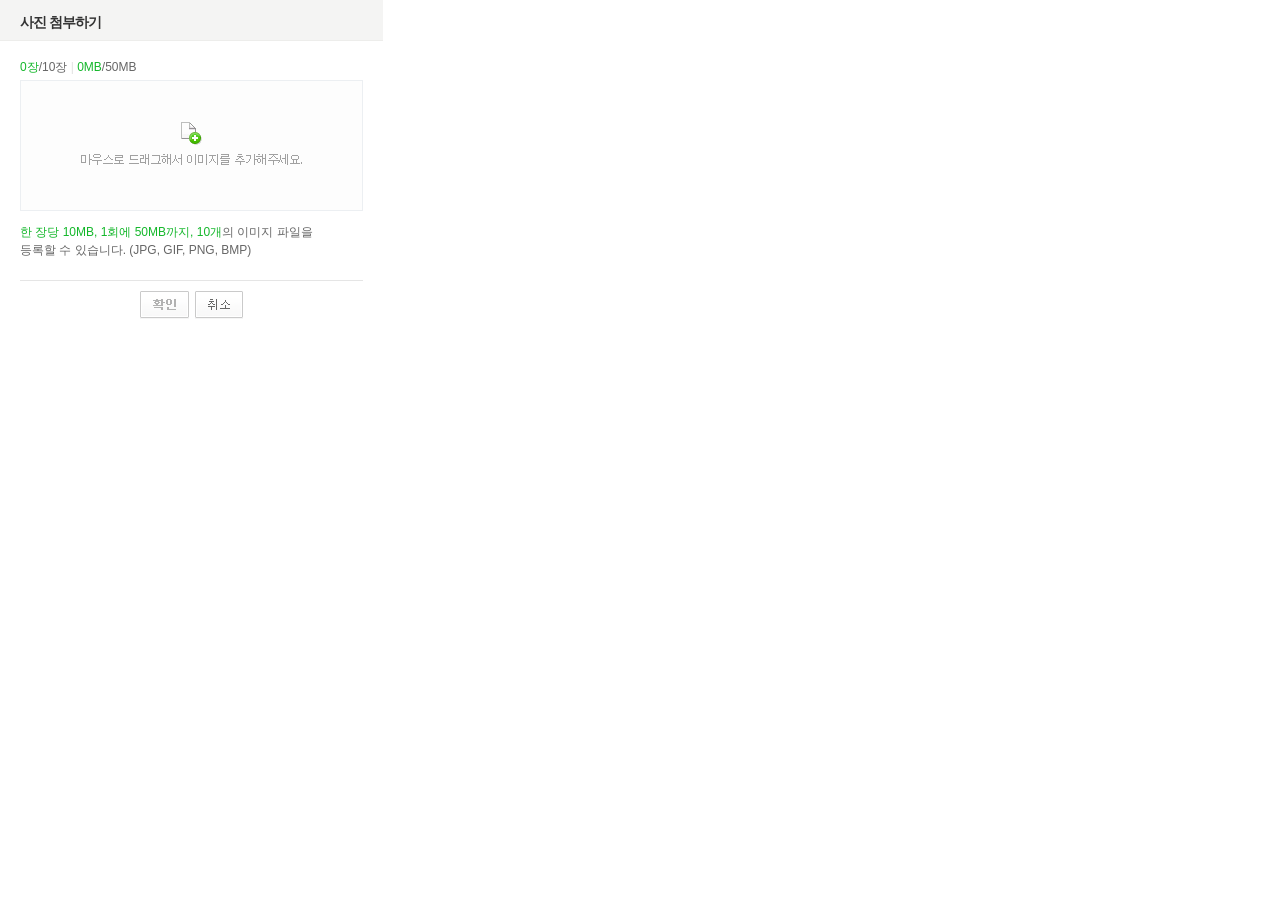
<file: MiniProject/src/main/webapp/resources/editor/sample/photo_uploader/photo_uploader.html>
<!DOCTYPE HTML PUBLIC "-//W3C//DTD HTML 4.01 Transitional//EN" "http://www.w3.org/TR/html4/loose.dtd">
<html lang="ko">
<head>
<meta http-equiv="Content-Type" content="text/html; charset=utf-8">
<meta http-equiv="Content-Script-Type" content="text/javascript">
<meta http-equiv="Content-Style-Type" content="text/css">
<title>사진 첨부하기 :: SmartEditor2</title>
<style type="text/css">
/* NHN Web Standard 1Team JJS 120106 */ 
/* Common */
body,p,h1,h2,h3,h4,h5,h6,ul,ol,li,dl,dt,dd,table,th,td,form,fieldset,legend,input,textarea,button,select{margin:0;padding:0}
body,input,textarea,select,button,table{font-family:'돋움',Dotum,Helvetica,sans-serif;font-size:12px}
img,fieldset{border:0}
ul,ol{list-style:none}
em,address{font-style:normal}
a{text-decoration:none}
a:hover,a:active,a:focus{text-decoration:underline}

/* Contents */
.blind{visibility:hidden;position:absolute;line-height:0}
#pop_wrap{width:383px}
#pop_header{height:26px;padding:14px 0 0 20px;border-bottom:1px solid #ededeb;background:#f4f4f3}
.pop_container{padding:11px 20px 0}
#pop_footer{margin:21px 20px 0;padding:10px 0 16px;border-top:1px solid #e5e5e5;text-align:center}
h1{color:#333;font-size:14px;letter-spacing:-1px}
.btn_area{word-spacing:2px}
.pop_container .drag_area{overflow:hidden;overflow-y:auto;position:relative;width:341px;height:129px;margin-top:4px;border:1px solid #eceff2}
.pop_container .drag_area .bg{display:block;position:absolute;top:0;left:0;width:341px;height:129px;background:#fdfdfd url(./img/bg_drag_image.png) 0 0 no-repeat}
.pop_container .nobg{background:none}
.pop_container .bar{color:#e0e0e0}
.pop_container .lst_type li{overflow:hidden;position:relative;padding:7px 0 6px 8px;border-bottom:1px solid #f4f4f4;vertical-align:top}
.pop_container :root .lst_type li{padding:6px 0 5px 8px}
.pop_container .lst_type li span{float:left;color:#222}
.pop_container .lst_type li em{float:right;margin-top:1px;padding-right:22px;color:#a1a1a1;font-size:11px}
.pop_container .lst_type li a{position:absolute;top:6px;right:5px}
.pop_container .dsc{margin-top:6px;color:#666;line-height:18px}
.pop_container .dsc_v1{margin-top:12px}
.pop_container .dsc em{color:#13b72a}
.pop_container2{padding:46px 60px 20px}
.pop_container2 .dsc{margin-top:6px;color:#666;line-height:18px}
.pop_container2 .dsc strong{color:#13b72a}
.upload{margin:0 4px 0 0;_margin:0;padding:6px 0 4px 6px;border:solid 1px #d5d5d5;color:#a1a1a1;font-size:12px;border-right-color:#efefef;border-bottom-color:#efefef;length:300px;}
:root  .upload{padding:6px 0 2px 6px;}
</style>
</head>
<body>
<div id="pop_wrap">
	<!-- header -->
    <div id="pop_header">
        <h1>사진 첨부하기</h1>
    </div>
    <!-- //header -->
    <!-- container -->
	
    <!-- [D] HTML5인 경우 pop_container 클래스와 하위 HTML 적용
	    	 그밖의 경우 pop_container2 클래스와 하위 HTML 적용      -->
	<div id="pop_container2" class="pop_container2">
    	<!-- content -->
		<form id="editor_upimage" name="editor_upimage" method="post" enctype="multipart/form-data" onSubmit="return false;">
        <div id="pop_content2">
			<input type="file" class="upload" id="uploadInputBox" name="Filedata">
            <p class="dsc" id="info"><strong>10MB</strong>이하의 이미지 파일만 등록할 수 있습니다.<br>(JPG, GIF, PNG, BMP)</p>
        </div>
		</form>
        <!-- //content -->
    </div>
    <div id="pop_container" class="pop_container" style="display:none;">
    	<!-- content -->
        <div id="pop_content">
	        <p class="dsc"><em id="imageCountTxt">0장</em>/10장 <span class="bar">|</span> <em id="totalSizeTxt">0MB</em>/50MB</p>
        	<!-- [D] 첨부 이미지 여부에 따른 Class 변화 
            	 첨부 이미지가 있는 경우 : em에 "bg" 클래스 적용 //첨부 이미지가 없는 경우 : em에 "nobg" 클래스 적용   -->
				 
            <div class="drag_area" id="drag_area">
				<ul class="lst_type" >
				</ul>
            	<em class="blind">마우스로 드래그해서 이미지를 추가해주세요.</em><span id="guide_text" class="bg"></span>
            </div>
			<div style="display:none;" id="divImageList"></div>
            <p class="dsc dsc_v1"><em>한 장당 10MB, 1회에 50MB까지, 10개</em>의 이미지 파일을<br>등록할 수 있습니다. (JPG, GIF, PNG, BMP)</p>
        </div>
        <!-- //content -->
    </div>

    <!-- //container -->
    <!-- footer -->
    <div id="pop_footer">
	    <div class="btn_area">
            <a href="#"><img src="./img/btn_confirm.png" width="49" height="28" alt="확인" id="btn_confirm"></a>
            <a href="#"><img src="./img/btn_cancel.png" width="48" height="28" alt="취소" id="btn_cancel"></a>
        </div>
    </div>
    <!-- //footer -->
</div>
<script type="text/javascript" src="jindo.min.js" charset="utf-8"></script>
<script type="text/javascript" src="jindo.fileuploader.js" charset="utf-8"></script>
<script type="text/javascript" src="attach_photo.js" charset="utf-8"></script>

</body>
</html>
</file>
<file: MiniProject/src/main/webapp/resources/editor/css/smart_editor2.css>
@charset "UTF-8";
/* NHN Web Standardization Team (http://html.nhndesign.com/) HHJ 090226 */
/* COMMON */
body,#smart_editor2,#smart_editor2 p,#smart_editor2 h1,#smart_editor2 h2,#smart_editor2 h3,#smart_editor2 h4,#smart_editor2 h5,#smart_editor2 h6,#smart_editor2 ul,#smart_editor2 ol,#smart_editor2 li,#smart_editor2 dl,#smart_editor2 dt,#smart_editor2 dd,#smart_editor2 table,#smart_editor2 th,#smart_editor2 td,#smart_editor2 form,#smart_editor2 fieldset,#smart_editor2 legend,#smart_editor2 input,#smart_editor2 textarea,#smart_editor2 button,#smart_editor2 select{margin:0;padding:0}
#smart_editor2,#smart_editor2 h1,#smart_editor2 h2,#smart_editor2 h3,#smart_editor2 h4,#smart_editor2 h5,#smart_editor2 h6,#smart_editor2 input,#smart_editor2 textarea,#smart_editor2 select,#smart_editor2 table,#smart_editor2 button{font-family:'돋움',Dotum,Helvetica,sans-serif;font-size:12px;color:#666}
#smart_editor2 span,#smart_editor2 em{font-size:12px}
#smart_editor2 em,#smart_editor2 address{font-style:normal}
#smart_editor2 img,#smart_editor2 fieldset{border:0}
#smart_editor2 hr{display:none}
#smart_editor2 ol,#smart_editor2 ul{list-style:none}
#smart_editor2 button{border:0;background:none;font-size:11px;vertical-align:top;cursor:pointer}
#smart_editor2 button span,#smart_editor2 button em{visibility:hidden;overflow:hidden;position:absolute;top:0;font-size:0;line-height:0}
#smart_editor2 legend,#smart_editor2 .blind{visibility:hidden;overflow:hidden;position:absolute;width:0;height:0;font-size:0;line-height:0}
#smart_editor2 .input_ty1{height:14px;margin:0;padding:4px 2px 0 4px;border:1px solid #c7c7c7;font-size:11px;color:#666}
#smart_editor2 a:link,#smart_editor2 a:visited,#smart_editor2 a:active,#smart_editor2 a:focus{color:#666;text-decoration:none}
#smart_editor2 a:hover{color:#666;text-decoration:underline}
/* LAYOUT */
#smart_editor2 .se2_header{margin:10px 0 29px 0}
#smart_editor2 .se2_bi{float:left;width:93px;height:20px;margin:0;padding:0;background:url("../img/ko_KR/btn_set.png?130306") -343px -358px no-repeat;font-size:0;line-height:0;text-indent:-10000px;vertical-align:middle}
#smart_editor2 .se2_allhelp{display:inline-block;width:18px;height:18px;padding:0;background:url("../img/ko_KR/btn_set.png?130306") -437px -358px no-repeat;font-size:0;line-height:0;text-indent:-10000px;vertical-align:middle}
#smart_editor2 #smart_editor2_content{border:1px solid #b5b5b5}
#smart_editor2 .se2_tool{overflow:visible;position:relative;z-index:25}
/* EDITINGAREA */
#smart_editor2 .se2_input_area{position:relative;z-index:22;height:400px;margin:0;padding:0;*zoom:1}
#smart_editor2 .se2_input_wysiwyg,#smart_editor2 .se2_input_syntax{display:block;overflow:auto;width:100%;height:100%;margin:0;*margin:-1px 0 0 0;border:0}
/* EDITINGMODE */
#smart_editor2 .se2_conversion_mode{position:relative;height:15px;padding-top:1px;border-top:1px solid #b5b5b5;background:url("../img/icon_set.gif") 0 -896px repeat-x}
#smart_editor2 .se2_inputarea_controller{display:block;clear:both;position:relative;width:100%;height:15px;text-align:center;cursor:n-resize}
#smart_editor2 .se2_inputarea_controller span,#smart_editor2 .controller_on span{background:url("../img/ico_extend.png") no-repeat}
#smart_editor2 .se2_inputarea_controller span{position:static;display:inline-block;visibility:visible;overflow:hidden;height:15px;padding-left:11px;background-position:0 2px;color:#888;font-size:11px;letter-spacing:-1px;line-height:16px;white-space:nowrap}
* + html #smart_editor2 .se2_inputarea_controller span{line-height:14px}
#smart_editor2 .controller_on span{background-position:0 -21px;color:#249c04}
#smart_editor2 .ly_controller{display:block;position:absolute;bottom:2px;left:50%;width:287px;margin-left:-148px;padding:8px 0 7px 9px;border:1px solid #827f7c;background:#fffdef}
#smart_editor2 .ly_controller p{color:#666;font-size:11px;letter-spacing:-1px;line-height:11px}
#smart_editor2 .ly_controller .bt_clse,#smart_editor2 .ly_controller .ic_arr{position:absolute;background:url("../img/ico_extend.png") no-repeat}
#smart_editor2 .ly_controller .bt_clse{top:5px;right:4px;width:14px;height:15px;background-position:1px -43px}
#smart_editor2 .ly_controller .ic_arr{top:25px;left:50%;width:10px;height:6px;margin-left:-5px;background-position:0 -65px}
#smart_editor2 .se2_converter{float:left;position:absolute;top:-1px;right:3px;z-index:20}
#smart_editor2 .se2_converter li{float:left}
#smart_editor2 .se2_converter .se2_to_editor{width:59px;height:15px;background:url("../img/ko_KR/btn_set.png?130306") 0 -85px no-repeat;vertical-align:top}
#smart_editor2 .se2_converter .se2_to_html{width:59px;height:15px;background:url("../img/ko_KR/btn_set.png?130306") -59px -70px no-repeat;vertical-align:top}
#smart_editor2 .se2_converter .se2_to_text{width:60px;height:15px;background:url("../img/ko_KR/btn_set.png?130306") -417px -466px no-repeat;vertical-align:top}
#smart_editor2 .se2_converter .active .se2_to_editor{width:59px;height:15px;background:url("../img/ko_KR/btn_set.png?130306") 0 -70px no-repeat;vertical-align:top}
#smart_editor2 .se2_converter .active .se2_to_html{width:59px;height:15px;background:url("../img/ko_KR/btn_set.png?130306") -59px -85px no-repeat;vertical-align:top}
#smart_editor2 .se2_converter .active .se2_to_text{width:60px;height:15px;background:url("../img/ko_KR/btn_set.png?130306") -417px -481px no-repeat;vertical-align:top}
/* EDITINGAREA_HTMLSRC */
#smart_editor2 .off .ico_btn,#smart_editor2 .off .se2_more,#smart_editor2 .off .se2_more2,#smart_editor2 .off .se2_font_family,#smart_editor2 .off .se2_font_size,#smart_editor2 .off .se2_bold,#smart_editor2 .off .se2_underline,#smart_editor2 .off .se2_italic,#smart_editor2 .off .se2_tdel,#smart_editor2 .off .se2_fcolor,#smart_editor2 .off .se2_fcolor_more,#smart_editor2 .off .se2_bgcolor,#smart_editor2 .off .se2_bgcolor_more,#smart_editor2 .off .se2_left,#smart_editor2 .off .se2_center,#smart_editor2 .off .se2_right,#smart_editor2 .off .se2_justify,#smart_editor2 .off .se2_ol,#smart_editor2 .off .se2_ul,#smart_editor2 .off .se2_indent,#smart_editor2 .off .se2_outdent,#smart_editor2 .off .se2_lineheight,#smart_editor2 .off .se2_del_style,#smart_editor2 .off .se2_blockquote,#smart_editor2 .off .se2_summary,#smart_editor2 .off .se2_footnote,#smart_editor2 .off .se2_url,#smart_editor2 .off .se2_emoticon,#smart_editor2 .off .se2_character,#smart_editor2 .off .se2_table,#smart_editor2 .off .se2_find,#smart_editor2 .off .se2_spelling,#smart_editor2 .off .se2_sup,#smart_editor2 .off .se2_sub,#smart_editor2 .off .se2_text_tool_more,#smart_editor2 .off .se2_new,#smart_editor2 .off .selected_color,#smart_editor2 .off .se2_lineSticker{-ms-filter:alpha(opacity=50);opacity:.5;cursor:default;filter:alpha(opacity=50)}
/* LAYER */
#smart_editor2 .se2_text_tool .se2_layer{display:none;float:left;position:absolute;top:20px;left:0;z-index:50;margin:0;padding:0;border:1px solid #bcbbbb;background:#fafafa}
#smart_editor2 .se2_text_tool li.active{z-index:50}
#smart_editor2 .se2_text_tool .active .se2_layer{display:block}
#smart_editor2 .se2_text_tool .active li .se2_layer{display:none}
#smart_editor2 .se2_text_tool .active .active .se2_layer{display:block}
#smart_editor2 .se2_text_tool .se2_layer .se2_in_layer{float:left;margin:0;padding:0;border:1px solid #fff;background:#fafafa}
/* TEXT_TOOLBAR */
#smart_editor2 .se2_text_tool{position:relative;clear:both;z-index:30;padding:4px 0 4px 3px;background:#f4f4f4 url("../img/bg_text_tool.gif") 0 0 repeat-x;border-bottom:1px solid #b5b5b5;*zoom:1}
#smart_editor2 .se2_text_tool:after{content:"";display:block;clear:both}
#smart_editor2 .se2_text_tool ul{float:left;display:inline;margin-right:3px;padding-left:1px;white-space:nowrap}
#smart_editor2 .se2_text_tool li{_display:inline;float:left;position:relative;z-index:30}
#smart_editor2 .se2_text_tool button,#smart_editor2 .se2_multy .se2_icon{width:21px;height:21px;background:url("../img/ko_KR/text_tool_set.png?140317") no-repeat;vertical-align:top}
#smart_editor2 .se2_text_tool .se2_font_type{position:relative}
#smart_editor2 .se2_text_tool .se2_font_type li{margin-left:3px}
#smart_editor2 .se2_text_tool .se2_font_type button{text-align:left}
#smart_editor2 .se2_text_tool .se2_font_type button.se2_font_family span,#smart_editor2 .se2_text_tool .se2_font_type button.se2_font_size span{display:inline-block;visibility:visible;position:static;width:52px;height:20px;padding:0 0 0 6px;font-size:12px;line-height:20px;*line-height:22px;color:#333;*zoom:1}
#smart_editor2 .se2_text_tool .se2_multy{position:absolute;top:0;right:0;padding-left:0;margin-right:0;white-space:nowrap;border-left:1px solid #e0dedf}
#smart_editor2 .se2_text_tool .se2_multy .se2_mn{float:left;white-space:nowrap}
#smart_editor2 .se2_text_tool .se2_multy button{background-image:none;width:47px}
#smart_editor2 .se2_text_tool .se2_multy .se2_icon{display:inline-block;visibility:visible;overflow:visible;position:static;width:16px;height:29px;margin:-1px 2px 0 -1px;background-position:0 -132px;line-height:30px;vertical-align:top}
#smart_editor2 .se2_text_tool .se2_multy button,#smart_editor2 .se2_text_tool .se2_multy button span{height:29px;line-height:29px}
#smart_editor2 .se2_text_tool .se2_map .se2_icon{background-position:-29px -132px}
#smart_editor2 .se2_text_tool button span.se2_mntxt{display:inline-block;visibility:visible;overflow:visible;_overflow-y:hidden;position:relative;*margin-right:-1px;width:auto;height:29px;font-weight:normal;font-size:11px;line-height:30px;*line-height:29px;_line-height:30px;color:#444;letter-spacing:-1px;vertical-align:top}
#smart_editor2 .se2_text_tool .se2_multy .se2_photo{margin-right:1px}
#smart_editor2 .se2_text_tool .se2_multy .hover .ico_btn{background:#e8e8e8}
#smart_editor2 .se2_text_tool .se2_multy .se2_mn.hover{background:#e0dedf}
/* TEXT_TOOLBAR : ROUNDING */
#smart_editor2 ul li.first_child button span.tool_bg,#smart_editor2 ul li.last_child button span.tool_bg,#smart_editor2 ul li.single_child button span.tool_bg{visibility:visible;height:21px}
#smart_editor2 ul li.first_child button span.tool_bg{left:-1px;width:3px;background:url("../img/bg_button_left.gif?20121228") no-repeat}
#smart_editor2 ul li.last_child button span.tool_bg{right:0px;_right:-1px;width:2px;background:url("../img/bg_button_right.gif") no-repeat}
#smart_editor2 ul li.single_child{padding-right:1px}
#smart_editor2 ul li.single_child button span.tool_bg{left:0;background:url("../img/bg_button.gif?20121228") no-repeat;width:22px}
#smart_editor2 div.se2_text_tool ul li.hover button span.tool_bg{background-position:0 -21px}
#smart_editor2 div.se2_text_tool ul li.active button span.tool_bg,#smart_editor2 div.se2_text_tool ul li.active li.active button span.tool_bg{background-position:0 -42px}
#smart_editor2 div.se2_text_tool ul li.active li button span.tool_bg{background-position:0 0}
/* TEXT_TOOLBAR : SUB_MENU */
#smart_editor2 .se2_sub_text_tool{display:none;position:absolute;top:20px;left:0;z-index:40;width:auto;height:29px;padding:0 4px 0 0;border:1px solid #b5b5b5;border-top:1px solid #9a9a9a;background:#f4f4f4}
#smart_editor2 .active .se2_sub_text_tool{display:block}
#smart_editor2 .se2_sub_text_tool ul{float:left;height:25px;margin:0;padding:4px 0 0 4px}
/* TEXT_TOOLBAR : SUB_MENU_SIZE */
#smart_editor2 .se2_sub_step1{width:88px}
#smart_editor2 .se2_sub_step2{width:199px}
#smart_editor2 .se2_sub_step2_1{width:178px}
/* TEXT_TOOLBAR : BUTTON */
#smart_editor2 .se2_text_tool .se2_font_family{width:70px;height:21px;background-position:0 -10px}
#smart_editor2 .se2_text_tool .hover .se2_font_family{background-position:0 -72px}
#smart_editor2 .se2_text_tool .active .se2_font_family{background-position:0 -103px}
#smart_editor2 .se2_text_tool .se2_font_size{width:45px;height:21px;background-position:-70px -10px}
#smart_editor2 .se2_text_tool .hover .se2_font_size{background-position:-70px -72px}
#smart_editor2 .se2_text_tool .active .se2_font_size{background-position:-70px -103px}
#smart_editor2 .se2_text_tool .se2_bold{background-position:-115px -10px}
#smart_editor2 .se2_text_tool .hover .se2_bold{background-position:-115px -72px}
#smart_editor2 .se2_text_tool .active .se2_bold{background-position:-115px -103px}
#smart_editor2 .se2_text_tool .se2_underline{background-position:-136px -10px}
#smart_editor2 .se2_text_tool .hover .se2_underline{background-position:-136px -72px}
#smart_editor2 .se2_text_tool .active .se2_underline{background-position:-136px -103px}
#smart_editor2 .se2_text_tool .se2_italic{background-position:-157px -10px}
#smart_editor2 .se2_text_tool .hover .se2_italic{background-position:-157px -72px}
#smart_editor2 .se2_text_tool .active .se2_italic{background-position:-157px -103px}
#smart_editor2 .se2_text_tool .se2_tdel{background-position:-178px -10px}
#smart_editor2 .se2_text_tool .hover .se2_tdel{background-position:-178px -72px}
#smart_editor2 .se2_text_tool .active .se2_tdel{background-position:-178px -103px}
#smart_editor2 .se2_text_tool .se2_fcolor{position:relative;background-position:-199px -10px}
#smart_editor2 .se2_text_tool .hover .se2_fcolor{background-position:-199px -72px}
#smart_editor2 .se2_text_tool .active .se2_fcolor{background-position:-199px -103px}
#smart_editor2 .se2_text_tool .se2_fcolor_more{background-position:-220px -10px;width:10px}
#smart_editor2 .se2_text_tool .hover .se2_fcolor_more{background-position:-220px -72px}
#smart_editor2 .se2_text_tool .active .se2_fcolor_more{background-position:-220px -103px}
#smart_editor2 .se2_text_tool .selected_color{position:absolute;top:14px;left:5px;width:11px;height:3px;font-size:0}
#smart_editor2 .se2_text_tool .se2_ol,#smart_editor2 .se2_text_tool .active .se2_sub_text_tool .se2_ol{background-position:-345px -10px}
#smart_editor2 .se2_text_tool .se2_ul,#smart_editor2 .se2_text_tool .active .se2_sub_text_tool .se2_ul{background-position:-366px -10px}
#smart_editor2 .se2_text_tool .hover .se2_ol,#smart_editor2 .se2_text_tool .active .se2_sub_text_tool .hover .se2_ol{background-position:-345px -72px}
#smart_editor2 .se2_text_tool .hover .se2_ul,#smart_editor2 .se2_text_tool .active .se2_sub_text_tool .hover .se2_ul{background-position:-366px -72px}
#smart_editor2 .se2_text_tool .active .se2_ol,#smart_editor2 .se2_text_tool .active .active .se2_ol{background-position:-345px -103px}
#smart_editor2 .se2_text_tool .active .se2_ul,#smart_editor2 .se2_text_tool .active .active .se2_ul{background-position:-366px -103px}
#smart_editor2 .se2_text_tool .se2_indent,#smart_editor2 .se2_text_tool .active .se2_sub_text_tool .se2_indent{background-position:-408px -10px}
#smart_editor2 .se2_text_tool .se2_outdent,#smart_editor2 .se2_text_tool .active .se2_sub_text_tool .se2_outdent{background-position:-387px -10px}
#smart_editor2 .se2_text_tool .hover .se2_indent,#smart_editor2 .se2_text_tool .active .se2_sub_text_tool .hover .se2_indent{background-position:-408px -72px}
#smart_editor2 .se2_text_tool .hover .se2_outdent,#smart_editor2 .se2_text_tool .active .se2_sub_text_tool .hover .se2_outdent{background-position:-387px -72px}
#smart_editor2 .se2_text_tool .active .se2_indent,#smart_editor2 .se2_text_tool .active .active .se2_indent{background-position:-408px -103px}
#smart_editor2 .se2_text_tool .active .se2_outdent,#smart_editor2 .se2_text_tool .active .active .se2_outdent{background-position:-387px -103px}
#smart_editor2 .se2_text_tool .se2_lineheight{background-position:-429px -10px}
#smart_editor2 .se2_text_tool .hover .se2_lineheight{background-position:-429px -72px}
#smart_editor2 .se2_text_tool .active .se2_lineheight{background-position:-429px -103px}
#smart_editor2 .se2_text_tool .se2_url{background-position:-513px -10px}
#smart_editor2 .se2_text_tool .hover .se2_url{background-position:-513px -72px}
#smart_editor2 .se2_text_tool .active .se2_url{background-position:-513px -103px}
#smart_editor2 .se2_text_tool .se2_bgcolor{position:relative;background-position:-230px -10px}
#smart_editor2 .se2_text_tool .hover .se2_bgcolor{background-position:-230px -72px}
#smart_editor2 .se2_text_tool .active .se2_bgcolor{background-position:-230px -103px}
#smart_editor2 .se2_text_tool .se2_bgcolor_more{background-position:-251px -10px;width:10px}
#smart_editor2 .se2_text_tool .hover .se2_bgcolor_more{background-position:-251px -72px}
#smart_editor2 .se2_text_tool .active .se2_bgcolor_more{background-position:-251px -103px}
#smart_editor2 .se2_text_tool .se2_left{background-position:-261px -10px}
#smart_editor2 .se2_text_tool .hover .se2_left{background-position:-261px -72px}
#smart_editor2 .se2_text_tool .active .se2_left{background-position:-261px -103px}
#smart_editor2 .se2_text_tool .se2_center{background-position:-282px -10px}
#smart_editor2 .se2_text_tool .hover .se2_center{background-position:-282px -72px}
#smart_editor2 .se2_text_tool .active .se2_center{background-position:-282px -103px}
#smart_editor2 .se2_text_tool .se2_right{background-position:-303px -10px}
#smart_editor2 .se2_text_tool .hover .se2_right{background-position:-303px -72px}
#smart_editor2 .se2_text_tool .active .se2_right{background-position:-303px -103px}
#smart_editor2 .se2_text_tool .se2_justify{background-position:-324px -10px}
#smart_editor2 .se2_text_tool .hover .se2_justify{background-position:-324px -72px}
#smart_editor2 .se2_text_tool .active .se2_justify{background-position:-324px -103px}
#smart_editor2 .se2_text_tool .se2_blockquote{background-position:-471px -10px}
#smart_editor2 .se2_text_tool .hover .se2_blockquote{background-position:-471px -72px}
#smart_editor2 .se2_text_tool .active .se2_blockquote{background-position:-471px -103px}
#smart_editor2 .se2_text_tool .se2_character{background-position:-555px -10px}
#smart_editor2 .se2_text_tool .hover .se2_character{background-position:-555px -72px}
#smart_editor2 .se2_text_tool .active .se2_character{background-position:-555px -103px}
#smart_editor2 .se2_text_tool .se2_table{background-position:-576px -10px}
#smart_editor2 .se2_text_tool .hover .se2_table{background-position:-576px -72px}
#smart_editor2 .se2_text_tool .active .se2_table{background-position:-576px -103px}
#smart_editor2 .se2_text_tool .se2_find{background-position:-597px -10px}
#smart_editor2 .se2_text_tool .hover .se2_find{background-position:-597px -72px}
#smart_editor2 .se2_text_tool .active .se2_find{background-position:-597px -103px}
#smart_editor2 .se2_text_tool .se2_sup{background-position:-660px -10px}
#smart_editor2 .se2_text_tool .hover .se2_sup{background-position:-660px -72px}
#smart_editor2 .se2_text_tool .active .se2_sup{background-position:-660px -103px}
#smart_editor2 .se2_text_tool .se2_sub{background-position:-681px -10px}
#smart_editor2 .se2_text_tool .hover .se2_sub{background-position:-681px -72px}
#smart_editor2 .se2_text_tool .active .se2_sub{background-position:-681px -103px}
#smart_editor2 .se2_text_tool .se2_text_tool_more{background-position:0 -41px;width:13px}
#smart_editor2 .se2_text_tool .se2_text_tool_more span.tool_bg{background:none}
#smart_editor2 .se2_text_tool .hover .se2_text_tool_more{background-position:-13px -41px}
#smart_editor2 .se2_text_tool .active .se2_text_tool_more{background-position:-26px -41px}
</file>
